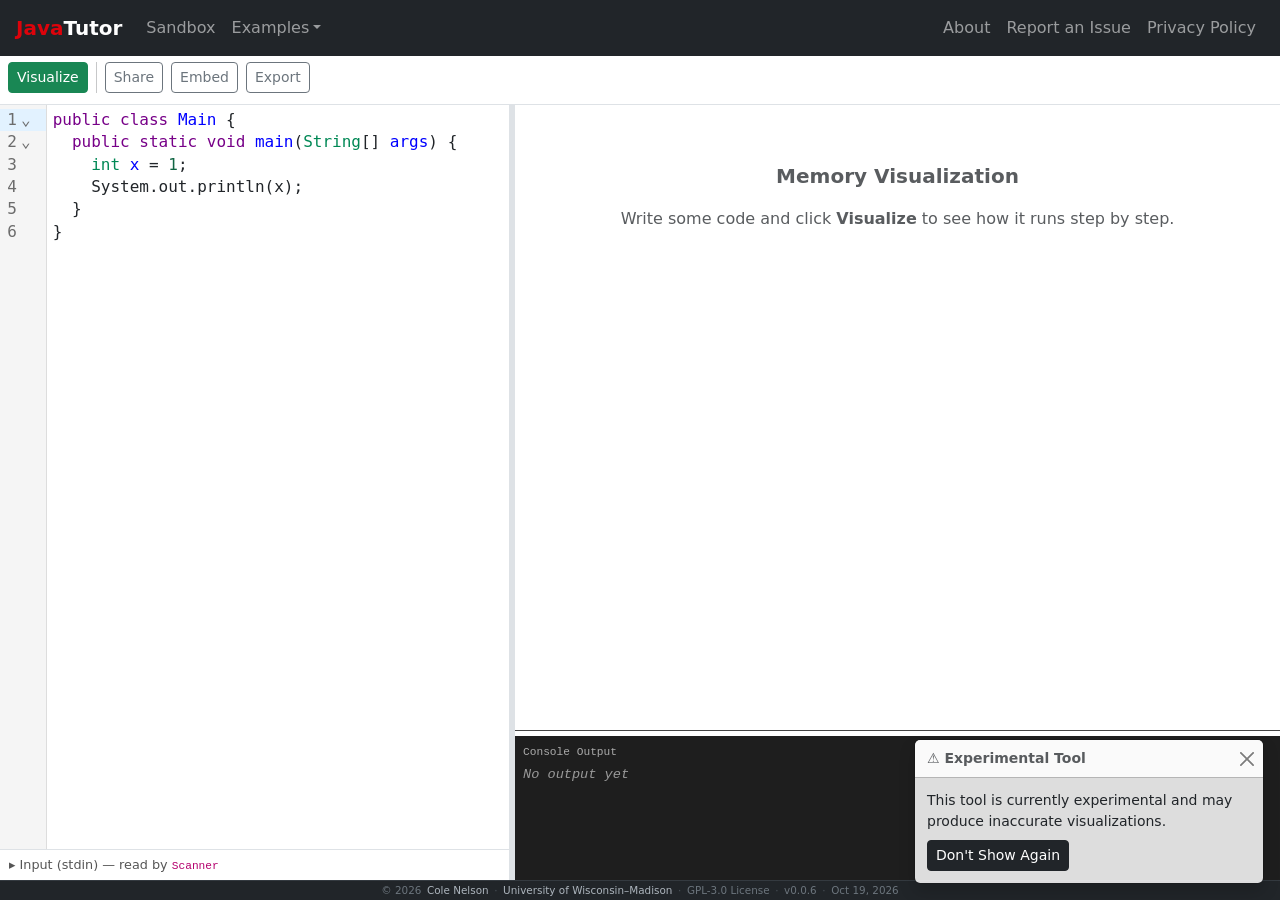
<file: index.html>
<!doctype html>
<html lang="en">
  <head>
    <meta charset="UTF-8" />
    <link rel="icon" href="data:image/svg+xml,<svg xmlns='http://www.w3.org/2000/svg' viewBox='0 0 100 100'><text y='.9em' font-size='90'>📜</text></svg>" />
    <meta name="viewport" content="width=device-width, initial-scale=1.0" />
    <title>JavaTutor — Java Memory Visualizer</title>
    <meta name="description" content="Step through Java code and visualize the call stack, variables, heap objects, and console output at every line. Free, open-source, runs entirely in your browser." />
    <link rel="canonical" href="https://javatutor.org/" />

    <!-- Open Graph -->
    <meta property="og:type" content="website" />
    <meta property="og:url" content="https://javatutor.org/" />
    <meta property="og:title" content="JavaTutor — Java Memory Visualizer" />
    <meta property="og:description" content="Step through Java code and visualize the call stack, variables, heap objects, and console output at every line. Free and open-source." />

    <!-- Twitter Card -->
    <meta name="twitter:card" content="summary" />
    <meta name="twitter:title" content="JavaTutor — Java Memory Visualizer" />
    <meta name="twitter:description" content="Step through Java code and visualize the call stack, variables, heap objects, and console output at every line." />

    <!-- Structured Data -->
    <script type="application/ld+json">
    {
      "@context": "https://schema.org",
      "@type": "WebApplication",
      "name": "JavaTutor",
      "url": "https://javatutor.org",
      "description": "Step through Java code and visualize the call stack, variables, heap objects, and console output at every line.",
      "applicationCategory": "EducationalApplication",
      "operatingSystem": "Any",
      "offers": { "@type": "Offer", "price": "0", "priceCurrency": "USD" },
      "browserRequirements": "Requires a modern web browser with JavaScript enabled"
    }
    </script>
    <script type="module" crossorigin src="./assets/index-BfRrreEY.js"></script>
    <link rel="stylesheet" crossorigin href="./assets/index-Do5zpu35.css">
  </head>
  <body>
    <div id="root"></div>
  </body>
</html>
</file>
<file: assets/index-Do5zpu35.css>
@charset "UTF-8";:root,[data-bs-theme=light]{--bs-blue:#0d6efd;--bs-indigo:#6610f2;--bs-purple:#6f42c1;--bs-pink:#d63384;--bs-red:#dc3545;--bs-orange:#fd7e14;--bs-yellow:#ffc107;--bs-green:#198754;--bs-teal:#20c997;--bs-cyan:#0dcaf0;--bs-black:#000;--bs-white:#fff;--bs-gray:#6c757d;--bs-gray-dark:#343a40;--bs-gray-100:#f8f9fa;--bs-gray-200:#e9ecef;--bs-gray-300:#dee2e6;--bs-gray-400:#ced4da;--bs-gray-500:#adb5bd;--bs-gray-600:#6c757d;--bs-gray-700:#495057;--bs-gray-800:#343a40;--bs-gray-900:#212529;--bs-primary:#0d6efd;--bs-secondary:#6c757d;--bs-success:#198754;--bs-info:#0dcaf0;--bs-warning:#ffc107;--bs-danger:#dc3545;--bs-light:#f8f9fa;--bs-dark:#212529;--bs-primary-rgb:13,110,253;--bs-secondary-rgb:108,117,125;--bs-success-rgb:25,135,84;--bs-info-rgb:13,202,240;--bs-warning-rgb:255,193,7;--bs-danger-rgb:220,53,69;--bs-light-rgb:248,249,250;--bs-dark-rgb:33,37,41;--bs-primary-text-emphasis:#052c65;--bs-secondary-text-emphasis:#2b2f32;--bs-success-text-emphasis:#0a3622;--bs-info-text-emphasis:#055160;--bs-warning-text-emphasis:#664d03;--bs-danger-text-emphasis:#58151c;--bs-light-text-emphasis:#495057;--bs-dark-text-emphasis:#495057;--bs-primary-bg-subtle:#cfe2ff;--bs-secondary-bg-subtle:#e2e3e5;--bs-success-bg-subtle:#d1e7dd;--bs-info-bg-subtle:#cff4fc;--bs-warning-bg-subtle:#fff3cd;--bs-danger-bg-subtle:#f8d7da;--bs-light-bg-subtle:#fcfcfd;--bs-dark-bg-subtle:#ced4da;--bs-primary-border-subtle:#9ec5fe;--bs-secondary-border-subtle:#c4c8cb;--bs-success-border-subtle:#a3cfbb;--bs-info-border-subtle:#9eeaf9;--bs-warning-border-subtle:#ffe69c;--bs-danger-border-subtle:#f1aeb5;--bs-light-border-subtle:#e9ecef;--bs-dark-border-subtle:#adb5bd;--bs-white-rgb:255,255,255;--bs-black-rgb:0,0,0;--bs-font-sans-serif:system-ui,-apple-system,"Segoe UI",Roboto,"Helvetica Neue","Noto Sans","Liberation Sans",Arial,sans-serif,"Apple Color Emoji","Segoe UI Emoji","Segoe UI Symbol","Noto Color Emoji";--bs-font-monospace:SFMono-Regular,Menlo,Monaco,Consolas,"Liberation Mono","Courier New",monospace;--bs-gradient:linear-gradient(180deg, rgba(255, 255, 255, .15), rgba(255, 255, 255, 0));--bs-body-font-family:var(--bs-font-sans-serif);--bs-body-font-size:1rem;--bs-body-font-weight:400;--bs-body-line-height:1.5;--bs-body-color:#212529;--bs-body-color-rgb:33,37,41;--bs-body-bg:#fff;--bs-body-bg-rgb:255,255,255;--bs-emphasis-color:#000;--bs-emphasis-color-rgb:0,0,0;--bs-secondary-color:rgba(33, 37, 41, .75);--bs-secondary-color-rgb:33,37,41;--bs-secondary-bg:#e9ecef;--bs-secondary-bg-rgb:233,236,239;--bs-tertiary-color:rgba(33, 37, 41, .5);--bs-tertiary-color-rgb:33,37,41;--bs-tertiary-bg:#f8f9fa;--bs-tertiary-bg-rgb:248,249,250;--bs-heading-color:inherit;--bs-link-color:#0d6efd;--bs-link-color-rgb:13,110,253;--bs-link-decoration:underline;--bs-link-hover-color:#0a58ca;--bs-link-hover-color-rgb:10,88,202;--bs-code-color:#d63384;--bs-highlight-color:#212529;--bs-highlight-bg:#fff3cd;--bs-border-width:1px;--bs-border-style:solid;--bs-border-color:#dee2e6;--bs-border-color-translucent:rgba(0, 0, 0, .175);--bs-border-radius:.375rem;--bs-border-radius-sm:.25rem;--bs-border-radius-lg:.5rem;--bs-border-radius-xl:1rem;--bs-border-radius-xxl:2rem;--bs-border-radius-2xl:var(--bs-border-radius-xxl);--bs-border-radius-pill:50rem;--bs-box-shadow:0 .5rem 1rem rgba(0, 0, 0, .15);--bs-box-shadow-sm:0 .125rem .25rem rgba(0, 0, 0, .075);--bs-box-shadow-lg:0 1rem 3rem rgba(0, 0, 0, .175);--bs-box-shadow-inset:inset 0 1px 2px rgba(0, 0, 0, .075);--bs-focus-ring-width:.25rem;--bs-focus-ring-opacity:.25;--bs-focus-ring-color:rgba(13, 110, 253, .25);--bs-form-valid-color:#198754;--bs-form-valid-border-color:#198754;--bs-form-invalid-color:#dc3545;--bs-form-invalid-border-color:#dc3545}[data-bs-theme=dark]{color-scheme:dark;--bs-body-color:#dee2e6;--bs-body-color-rgb:222,226,230;--bs-body-bg:#212529;--bs-body-bg-rgb:33,37,41;--bs-emphasis-color:#fff;--bs-emphasis-color-rgb:255,255,255;--bs-secondary-color:rgba(222, 226, 230, .75);--bs-secondary-color-rgb:222,226,230;--bs-secondary-bg:#343a40;--bs-secondary-bg-rgb:52,58,64;--bs-tertiary-color:rgba(222, 226, 230, .5);--bs-tertiary-color-rgb:222,226,230;--bs-tertiary-bg:#2b3035;--bs-tertiary-bg-rgb:43,48,53;--bs-primary-text-emphasis:#6ea8fe;--bs-secondary-text-emphasis:#a7acb1;--bs-success-text-emphasis:#75b798;--bs-info-text-emphasis:#6edff6;--bs-warning-text-emphasis:#ffda6a;--bs-danger-text-emphasis:#ea868f;--bs-light-text-emphasis:#f8f9fa;--bs-dark-text-emphasis:#dee2e6;--bs-primary-bg-subtle:#031633;--bs-secondary-bg-subtle:#161719;--bs-success-bg-subtle:#051b11;--bs-info-bg-subtle:#032830;--bs-warning-bg-subtle:#332701;--bs-danger-bg-subtle:#2c0b0e;--bs-light-bg-subtle:#343a40;--bs-dark-bg-subtle:#1a1d20;--bs-primary-border-subtle:#084298;--bs-secondary-border-subtle:#41464b;--bs-success-border-subtle:#0f5132;--bs-info-border-subtle:#087990;--bs-warning-border-subtle:#997404;--bs-danger-border-subtle:#842029;--bs-light-border-subtle:#495057;--bs-dark-border-subtle:#343a40;--bs-heading-color:inherit;--bs-link-color:#6ea8fe;--bs-link-hover-color:#8bb9fe;--bs-link-color-rgb:110,168,254;--bs-link-hover-color-rgb:139,185,254;--bs-code-color:#e685b5;--bs-highlight-color:#dee2e6;--bs-highlight-bg:#664d03;--bs-border-color:#495057;--bs-border-color-translucent:rgba(255, 255, 255, .15);--bs-form-valid-color:#75b798;--bs-form-valid-border-color:#75b798;--bs-form-invalid-color:#ea868f;--bs-form-invalid-border-color:#ea868f}*,:after,:before{box-sizing:border-box}@media(prefers-reduced-motion:no-preference){:root{scroll-behavior:smooth}}body{margin:0;font-family:var(--bs-body-font-family);font-size:var(--bs-body-font-size);font-weight:var(--bs-body-font-weight);line-height:var(--bs-body-line-height);color:var(--bs-body-color);text-align:var(--bs-body-text-align);background-color:var(--bs-body-bg);-webkit-text-size-adjust:100%;-webkit-tap-highlight-color:transparent}hr{margin:1rem 0;color:inherit;border:0;border-top:var(--bs-border-width) solid;opacity:.25}.h1,.h2,.h3,.h4,.h5,.h6,h1,h2,h3,h4,h5,h6{margin-top:0;margin-bottom:.5rem;font-weight:500;line-height:1.2;color:var(--bs-heading-color)}.h1,h1{font-size:calc(1.375rem + 1.5vw)}@media(min-width:1200px){.h1,h1{font-size:2.5rem}}.h2,h2{font-size:calc(1.325rem + .9vw)}@media(min-width:1200px){.h2,h2{font-size:2rem}}.h3,h3{font-size:calc(1.3rem + .6vw)}@media(min-width:1200px){.h3,h3{font-size:1.75rem}}.h4,h4{font-size:calc(1.275rem + .3vw)}@media(min-width:1200px){.h4,h4{font-size:1.5rem}}.h5,h5{font-size:1.25rem}.h6,h6{font-size:1rem}p{margin-top:0;margin-bottom:1rem}abbr[title]{-webkit-text-decoration:underline dotted;text-decoration:underline dotted;cursor:help;-webkit-text-decoration-skip-ink:none;text-decoration-skip-ink:none}address{margin-bottom:1rem;font-style:normal;line-height:inherit}ol,ul{padding-left:2rem}dl,ol,ul{margin-top:0;margin-bottom:1rem}ol ol,ol ul,ul ol,ul ul{margin-bottom:0}dt{font-weight:700}dd{margin-bottom:.5rem;margin-left:0}blockquote{margin:0 0 1rem}b,strong{font-weight:bolder}.small,small{font-size:.875em}.mark,mark{padding:.1875em;color:var(--bs-highlight-color);background-color:var(--bs-highlight-bg)}sub,sup{position:relative;font-size:.75em;line-height:0;vertical-align:baseline}sub{bottom:-.25em}sup{top:-.5em}a{color:rgba(var(--bs-link-color-rgb),var(--bs-link-opacity,1));text-decoration:underline}a:hover{--bs-link-color-rgb:var(--bs-link-hover-color-rgb)}a:not([href]):not([class]),a:not([href]):not([class]):hover{color:inherit;text-decoration:none}code,kbd,pre,samp{font-family:var(--bs-font-monospace);font-size:1em}pre{display:block;margin-top:0;margin-bottom:1rem;overflow:auto;font-size:.875em}pre code{font-size:inherit;color:inherit;word-break:normal}code{font-size:.875em;color:var(--bs-code-color);word-wrap:break-word}a>code{color:inherit}kbd{padding:.1875rem .375rem;font-size:.875em;color:var(--bs-body-bg);background-color:var(--bs-body-color);border-radius:.25rem}kbd kbd{padding:0;font-size:1em}figure{margin:0 0 1rem}img,svg{vertical-align:middle}table{caption-side:bottom;border-collapse:collapse}caption{padding-top:.5rem;padding-bottom:.5rem;color:var(--bs-secondary-color);text-align:left}th{text-align:inherit;text-align:-webkit-match-parent}tbody,td,tfoot,th,thead,tr{border-color:inherit;border-style:solid;border-width:0}label{display:inline-block}button{border-radius:0}button:focus:not(:focus-visible){outline:0}button,input,optgroup,select,textarea{margin:0;font-family:inherit;font-size:inherit;line-height:inherit}button,select{text-transform:none}[role=button]{cursor:pointer}select{word-wrap:normal}select:disabled{opacity:1}[list]:not([type=date]):not([type=datetime-local]):not([type=month]):not([type=week]):not([type=time])::-webkit-calendar-picker-indicator{display:none!important}[type=button],[type=reset],[type=submit],button{-webkit-appearance:button}[type=button]:not(:disabled),[type=reset]:not(:disabled),[type=submit]:not(:disabled),button:not(:disabled){cursor:pointer}::-moz-focus-inner{padding:0;border-style:none}textarea{resize:vertical}fieldset{min-width:0;padding:0;margin:0;border:0}legend{float:left;width:100%;padding:0;margin-bottom:.5rem;line-height:inherit;font-size:calc(1.275rem + .3vw)}@media(min-width:1200px){legend{font-size:1.5rem}}legend+*{clear:left}::-webkit-datetime-edit-day-field,::-webkit-datetime-edit-fields-wrapper,::-webkit-datetime-edit-hour-field,::-webkit-datetime-edit-minute,::-webkit-datetime-edit-month-field,::-webkit-datetime-edit-text,::-webkit-datetime-edit-year-field{padding:0}::-webkit-inner-spin-button{height:auto}[type=search]{-webkit-appearance:textfield;outline-offset:-2px}[type=search]::-webkit-search-cancel-button{cursor:pointer;filter:grayscale(1)}::-webkit-search-decoration{-webkit-appearance:none}::-webkit-color-swatch-wrapper{padding:0}::-webkit-file-upload-button{font:inherit;-webkit-appearance:button}::file-selector-button{font:inherit;-webkit-appearance:button}output{display:inline-block}iframe{border:0}summary{display:list-item;cursor:pointer}progress{vertical-align:baseline}[hidden]{display:none!important}.lead{font-size:1.25rem;font-weight:300}.display-1{font-weight:300;line-height:1.2;font-size:calc(1.625rem + 4.5vw)}@media(min-width:1200px){.display-1{font-size:5rem}}.display-2{font-weight:300;line-height:1.2;font-size:calc(1.575rem + 3.9vw)}@media(min-width:1200px){.display-2{font-size:4.5rem}}.display-3{font-weight:300;line-height:1.2;font-size:calc(1.525rem + 3.3vw)}@media(min-width:1200px){.display-3{font-size:4rem}}.display-4{font-weight:300;line-height:1.2;font-size:calc(1.475rem + 2.7vw)}@media(min-width:1200px){.display-4{font-size:3.5rem}}.display-5{font-weight:300;line-height:1.2;font-size:calc(1.425rem + 2.1vw)}@media(min-width:1200px){.display-5{font-size:3rem}}.display-6{font-weight:300;line-height:1.2;font-size:calc(1.375rem + 1.5vw)}@media(min-width:1200px){.display-6{font-size:2.5rem}}.list-unstyled,.list-inline{padding-left:0;list-style:none}.list-inline-item{display:inline-block}.list-inline-item:not(:last-child){margin-right:.5rem}.initialism{font-size:.875em;text-transform:uppercase}.blockquote{margin-bottom:1rem;font-size:1.25rem}.blockquote>:last-child{margin-bottom:0}.blockquote-footer{margin-top:-1rem;margin-bottom:1rem;font-size:.875em;color:#6c757d}.blockquote-footer:before{content:"— "}.img-fluid{max-width:100%;height:auto}.img-thumbnail{padding:.25rem;background-color:var(--bs-body-bg);border:var(--bs-border-width) solid var(--bs-border-color);border-radius:var(--bs-border-radius);max-width:100%;height:auto}.figure{display:inline-block}.figure-img{margin-bottom:.5rem;line-height:1}.figure-caption{font-size:.875em;color:var(--bs-secondary-color)}.container,.container-fluid,.container-lg,.container-md,.container-sm,.container-xl,.container-xxl{--bs-gutter-x:1.5rem;--bs-gutter-y:0;width:100%;padding-right:calc(var(--bs-gutter-x) * .5);padding-left:calc(var(--bs-gutter-x) * .5);margin-right:auto;margin-left:auto}@media(min-width:576px){.container,.container-sm{max-width:540px}}@media(min-width:768px){.container,.container-md,.container-sm{max-width:720px}}@media(min-width:992px){.container,.container-lg,.container-md,.container-sm{max-width:960px}}@media(min-width:1200px){.container,.container-lg,.container-md,.container-sm,.container-xl{max-width:1140px}}@media(min-width:1400px){.container,.container-lg,.container-md,.container-sm,.container-xl,.container-xxl{max-width:1320px}}:root{--bs-breakpoint-xs:0;--bs-breakpoint-sm:576px;--bs-breakpoint-md:768px;--bs-breakpoint-lg:992px;--bs-breakpoint-xl:1200px;--bs-breakpoint-xxl:1400px}.row{--bs-gutter-x:1.5rem;--bs-gutter-y:0;display:flex;flex-wrap:wrap;margin-top:calc(-1 * var(--bs-gutter-y));margin-right:calc(-.5 * var(--bs-gutter-x));margin-left:calc(-.5 * var(--bs-gutter-x))}.row>*{flex-shrink:0;width:100%;max-width:100%;padding-right:calc(var(--bs-gutter-x) * .5);padding-left:calc(var(--bs-gutter-x) * .5);margin-top:var(--bs-gutter-y)}.col{flex:1 0 0}.row-cols-auto>*{flex:0 0 auto;width:auto}.row-cols-1>*{flex:0 0 auto;width:100%}.row-cols-2>*{flex:0 0 auto;width:50%}.row-cols-3>*{flex:0 0 auto;width:33.33333333%}.row-cols-4>*{flex:0 0 auto;width:25%}.row-cols-5>*{flex:0 0 auto;width:20%}.row-cols-6>*{flex:0 0 auto;width:16.66666667%}.col-auto{flex:0 0 auto;width:auto}.col-1{flex:0 0 auto;width:8.33333333%}.col-2{flex:0 0 auto;width:16.66666667%}.col-3{flex:0 0 auto;width:25%}.col-4{flex:0 0 auto;width:33.33333333%}.col-5{flex:0 0 auto;width:41.66666667%}.col-6{flex:0 0 auto;width:50%}.col-7{flex:0 0 auto;width:58.33333333%}.col-8{flex:0 0 auto;width:66.66666667%}.col-9{flex:0 0 auto;width:75%}.col-10{flex:0 0 auto;width:83.33333333%}.col-11{flex:0 0 auto;width:91.66666667%}.col-12{flex:0 0 auto;width:100%}.offset-1{margin-left:8.33333333%}.offset-2{margin-left:16.66666667%}.offset-3{margin-left:25%}.offset-4{margin-left:33.33333333%}.offset-5{margin-left:41.66666667%}.offset-6{margin-left:50%}.offset-7{margin-left:58.33333333%}.offset-8{margin-left:66.66666667%}.offset-9{margin-left:75%}.offset-10{margin-left:83.33333333%}.offset-11{margin-left:91.66666667%}.g-0,.gx-0{--bs-gutter-x:0}.g-0,.gy-0{--bs-gutter-y:0}.g-1,.gx-1{--bs-gutter-x:.25rem}.g-1,.gy-1{--bs-gutter-y:.25rem}.g-2,.gx-2{--bs-gutter-x:.5rem}.g-2,.gy-2{--bs-gutter-y:.5rem}.g-3,.gx-3{--bs-gutter-x:1rem}.g-3,.gy-3{--bs-gutter-y:1rem}.g-4,.gx-4{--bs-gutter-x:1.5rem}.g-4,.gy-4{--bs-gutter-y:1.5rem}.g-5,.gx-5{--bs-gutter-x:3rem}.g-5,.gy-5{--bs-gutter-y:3rem}@media(min-width:576px){.col-sm{flex:1 0 0}.row-cols-sm-auto>*{flex:0 0 auto;width:auto}.row-cols-sm-1>*{flex:0 0 auto;width:100%}.row-cols-sm-2>*{flex:0 0 auto;width:50%}.row-cols-sm-3>*{flex:0 0 auto;width:33.33333333%}.row-cols-sm-4>*{flex:0 0 auto;width:25%}.row-cols-sm-5>*{flex:0 0 auto;width:20%}.row-cols-sm-6>*{flex:0 0 auto;width:16.66666667%}.col-sm-auto{flex:0 0 auto;width:auto}.col-sm-1{flex:0 0 auto;width:8.33333333%}.col-sm-2{flex:0 0 auto;width:16.66666667%}.col-sm-3{flex:0 0 auto;width:25%}.col-sm-4{flex:0 0 auto;width:33.33333333%}.col-sm-5{flex:0 0 auto;width:41.66666667%}.col-sm-6{flex:0 0 auto;width:50%}.col-sm-7{flex:0 0 auto;width:58.33333333%}.col-sm-8{flex:0 0 auto;width:66.66666667%}.col-sm-9{flex:0 0 auto;width:75%}.col-sm-10{flex:0 0 auto;width:83.33333333%}.col-sm-11{flex:0 0 auto;width:91.66666667%}.col-sm-12{flex:0 0 auto;width:100%}.offset-sm-0{margin-left:0}.offset-sm-1{margin-left:8.33333333%}.offset-sm-2{margin-left:16.66666667%}.offset-sm-3{margin-left:25%}.offset-sm-4{margin-left:33.33333333%}.offset-sm-5{margin-left:41.66666667%}.offset-sm-6{margin-left:50%}.offset-sm-7{margin-left:58.33333333%}.offset-sm-8{margin-left:66.66666667%}.offset-sm-9{margin-left:75%}.offset-sm-10{margin-left:83.33333333%}.offset-sm-11{margin-left:91.66666667%}.g-sm-0,.gx-sm-0{--bs-gutter-x:0}.g-sm-0,.gy-sm-0{--bs-gutter-y:0}.g-sm-1,.gx-sm-1{--bs-gutter-x:.25rem}.g-sm-1,.gy-sm-1{--bs-gutter-y:.25rem}.g-sm-2,.gx-sm-2{--bs-gutter-x:.5rem}.g-sm-2,.gy-sm-2{--bs-gutter-y:.5rem}.g-sm-3,.gx-sm-3{--bs-gutter-x:1rem}.g-sm-3,.gy-sm-3{--bs-gutter-y:1rem}.g-sm-4,.gx-sm-4{--bs-gutter-x:1.5rem}.g-sm-4,.gy-sm-4{--bs-gutter-y:1.5rem}.g-sm-5,.gx-sm-5{--bs-gutter-x:3rem}.g-sm-5,.gy-sm-5{--bs-gutter-y:3rem}}@media(min-width:768px){.col-md{flex:1 0 0}.row-cols-md-auto>*{flex:0 0 auto;width:auto}.row-cols-md-1>*{flex:0 0 auto;width:100%}.row-cols-md-2>*{flex:0 0 auto;width:50%}.row-cols-md-3>*{flex:0 0 auto;width:33.33333333%}.row-cols-md-4>*{flex:0 0 auto;width:25%}.row-cols-md-5>*{flex:0 0 auto;width:20%}.row-cols-md-6>*{flex:0 0 auto;width:16.66666667%}.col-md-auto{flex:0 0 auto;width:auto}.col-md-1{flex:0 0 auto;width:8.33333333%}.col-md-2{flex:0 0 auto;width:16.66666667%}.col-md-3{flex:0 0 auto;width:25%}.col-md-4{flex:0 0 auto;width:33.33333333%}.col-md-5{flex:0 0 auto;width:41.66666667%}.col-md-6{flex:0 0 auto;width:50%}.col-md-7{flex:0 0 auto;width:58.33333333%}.col-md-8{flex:0 0 auto;width:66.66666667%}.col-md-9{flex:0 0 auto;width:75%}.col-md-10{flex:0 0 auto;width:83.33333333%}.col-md-11{flex:0 0 auto;width:91.66666667%}.col-md-12{flex:0 0 auto;width:100%}.offset-md-0{margin-left:0}.offset-md-1{margin-left:8.33333333%}.offset-md-2{margin-left:16.66666667%}.offset-md-3{margin-left:25%}.offset-md-4{margin-left:33.33333333%}.offset-md-5{margin-left:41.66666667%}.offset-md-6{margin-left:50%}.offset-md-7{margin-left:58.33333333%}.offset-md-8{margin-left:66.66666667%}.offset-md-9{margin-left:75%}.offset-md-10{margin-left:83.33333333%}.offset-md-11{margin-left:91.66666667%}.g-md-0,.gx-md-0{--bs-gutter-x:0}.g-md-0,.gy-md-0{--bs-gutter-y:0}.g-md-1,.gx-md-1{--bs-gutter-x:.25rem}.g-md-1,.gy-md-1{--bs-gutter-y:.25rem}.g-md-2,.gx-md-2{--bs-gutter-x:.5rem}.g-md-2,.gy-md-2{--bs-gutter-y:.5rem}.g-md-3,.gx-md-3{--bs-gutter-x:1rem}.g-md-3,.gy-md-3{--bs-gutter-y:1rem}.g-md-4,.gx-md-4{--bs-gutter-x:1.5rem}.g-md-4,.gy-md-4{--bs-gutter-y:1.5rem}.g-md-5,.gx-md-5{--bs-gutter-x:3rem}.g-md-5,.gy-md-5{--bs-gutter-y:3rem}}@media(min-width:992px){.col-lg{flex:1 0 0}.row-cols-lg-auto>*{flex:0 0 auto;width:auto}.row-cols-lg-1>*{flex:0 0 auto;width:100%}.row-cols-lg-2>*{flex:0 0 auto;width:50%}.row-cols-lg-3>*{flex:0 0 auto;width:33.33333333%}.row-cols-lg-4>*{flex:0 0 auto;width:25%}.row-cols-lg-5>*{flex:0 0 auto;width:20%}.row-cols-lg-6>*{flex:0 0 auto;width:16.66666667%}.col-lg-auto{flex:0 0 auto;width:auto}.col-lg-1{flex:0 0 auto;width:8.33333333%}.col-lg-2{flex:0 0 auto;width:16.66666667%}.col-lg-3{flex:0 0 auto;width:25%}.col-lg-4{flex:0 0 auto;width:33.33333333%}.col-lg-5{flex:0 0 auto;width:41.66666667%}.col-lg-6{flex:0 0 auto;width:50%}.col-lg-7{flex:0 0 auto;width:58.33333333%}.col-lg-8{flex:0 0 auto;width:66.66666667%}.col-lg-9{flex:0 0 auto;width:75%}.col-lg-10{flex:0 0 auto;width:83.33333333%}.col-lg-11{flex:0 0 auto;width:91.66666667%}.col-lg-12{flex:0 0 auto;width:100%}.offset-lg-0{margin-left:0}.offset-lg-1{margin-left:8.33333333%}.offset-lg-2{margin-left:16.66666667%}.offset-lg-3{margin-left:25%}.offset-lg-4{margin-left:33.33333333%}.offset-lg-5{margin-left:41.66666667%}.offset-lg-6{margin-left:50%}.offset-lg-7{margin-left:58.33333333%}.offset-lg-8{margin-left:66.66666667%}.offset-lg-9{margin-left:75%}.offset-lg-10{margin-left:83.33333333%}.offset-lg-11{margin-left:91.66666667%}.g-lg-0,.gx-lg-0{--bs-gutter-x:0}.g-lg-0,.gy-lg-0{--bs-gutter-y:0}.g-lg-1,.gx-lg-1{--bs-gutter-x:.25rem}.g-lg-1,.gy-lg-1{--bs-gutter-y:.25rem}.g-lg-2,.gx-lg-2{--bs-gutter-x:.5rem}.g-lg-2,.gy-lg-2{--bs-gutter-y:.5rem}.g-lg-3,.gx-lg-3{--bs-gutter-x:1rem}.g-lg-3,.gy-lg-3{--bs-gutter-y:1rem}.g-lg-4,.gx-lg-4{--bs-gutter-x:1.5rem}.g-lg-4,.gy-lg-4{--bs-gutter-y:1.5rem}.g-lg-5,.gx-lg-5{--bs-gutter-x:3rem}.g-lg-5,.gy-lg-5{--bs-gutter-y:3rem}}@media(min-width:1200px){.col-xl{flex:1 0 0}.row-cols-xl-auto>*{flex:0 0 auto;width:auto}.row-cols-xl-1>*{flex:0 0 auto;width:100%}.row-cols-xl-2>*{flex:0 0 auto;width:50%}.row-cols-xl-3>*{flex:0 0 auto;width:33.33333333%}.row-cols-xl-4>*{flex:0 0 auto;width:25%}.row-cols-xl-5>*{flex:0 0 auto;width:20%}.row-cols-xl-6>*{flex:0 0 auto;width:16.66666667%}.col-xl-auto{flex:0 0 auto;width:auto}.col-xl-1{flex:0 0 auto;width:8.33333333%}.col-xl-2{flex:0 0 auto;width:16.66666667%}.col-xl-3{flex:0 0 auto;width:25%}.col-xl-4{flex:0 0 auto;width:33.33333333%}.col-xl-5{flex:0 0 auto;width:41.66666667%}.col-xl-6{flex:0 0 auto;width:50%}.col-xl-7{flex:0 0 auto;width:58.33333333%}.col-xl-8{flex:0 0 auto;width:66.66666667%}.col-xl-9{flex:0 0 auto;width:75%}.col-xl-10{flex:0 0 auto;width:83.33333333%}.col-xl-11{flex:0 0 auto;width:91.66666667%}.col-xl-12{flex:0 0 auto;width:100%}.offset-xl-0{margin-left:0}.offset-xl-1{margin-left:8.33333333%}.offset-xl-2{margin-left:16.66666667%}.offset-xl-3{margin-left:25%}.offset-xl-4{margin-left:33.33333333%}.offset-xl-5{margin-left:41.66666667%}.offset-xl-6{margin-left:50%}.offset-xl-7{margin-left:58.33333333%}.offset-xl-8{margin-left:66.66666667%}.offset-xl-9{margin-left:75%}.offset-xl-10{margin-left:83.33333333%}.offset-xl-11{margin-left:91.66666667%}.g-xl-0,.gx-xl-0{--bs-gutter-x:0}.g-xl-0,.gy-xl-0{--bs-gutter-y:0}.g-xl-1,.gx-xl-1{--bs-gutter-x:.25rem}.g-xl-1,.gy-xl-1{--bs-gutter-y:.25rem}.g-xl-2,.gx-xl-2{--bs-gutter-x:.5rem}.g-xl-2,.gy-xl-2{--bs-gutter-y:.5rem}.g-xl-3,.gx-xl-3{--bs-gutter-x:1rem}.g-xl-3,.gy-xl-3{--bs-gutter-y:1rem}.g-xl-4,.gx-xl-4{--bs-gutter-x:1.5rem}.g-xl-4,.gy-xl-4{--bs-gutter-y:1.5rem}.g-xl-5,.gx-xl-5{--bs-gutter-x:3rem}.g-xl-5,.gy-xl-5{--bs-gutter-y:3rem}}@media(min-width:1400px){.col-xxl{flex:1 0 0}.row-cols-xxl-auto>*{flex:0 0 auto;width:auto}.row-cols-xxl-1>*{flex:0 0 auto;width:100%}.row-cols-xxl-2>*{flex:0 0 auto;width:50%}.row-cols-xxl-3>*{flex:0 0 auto;width:33.33333333%}.row-cols-xxl-4>*{flex:0 0 auto;width:25%}.row-cols-xxl-5>*{flex:0 0 auto;width:20%}.row-cols-xxl-6>*{flex:0 0 auto;width:16.66666667%}.col-xxl-auto{flex:0 0 auto;width:auto}.col-xxl-1{flex:0 0 auto;width:8.33333333%}.col-xxl-2{flex:0 0 auto;width:16.66666667%}.col-xxl-3{flex:0 0 auto;width:25%}.col-xxl-4{flex:0 0 auto;width:33.33333333%}.col-xxl-5{flex:0 0 auto;width:41.66666667%}.col-xxl-6{flex:0 0 auto;width:50%}.col-xxl-7{flex:0 0 auto;width:58.33333333%}.col-xxl-8{flex:0 0 auto;width:66.66666667%}.col-xxl-9{flex:0 0 auto;width:75%}.col-xxl-10{flex:0 0 auto;width:83.33333333%}.col-xxl-11{flex:0 0 auto;width:91.66666667%}.col-xxl-12{flex:0 0 auto;width:100%}.offset-xxl-0{margin-left:0}.offset-xxl-1{margin-left:8.33333333%}.offset-xxl-2{margin-left:16.66666667%}.offset-xxl-3{margin-left:25%}.offset-xxl-4{margin-left:33.33333333%}.offset-xxl-5{margin-left:41.66666667%}.offset-xxl-6{margin-left:50%}.offset-xxl-7{margin-left:58.33333333%}.offset-xxl-8{margin-left:66.66666667%}.offset-xxl-9{margin-left:75%}.offset-xxl-10{margin-left:83.33333333%}.offset-xxl-11{margin-left:91.66666667%}.g-xxl-0,.gx-xxl-0{--bs-gutter-x:0}.g-xxl-0,.gy-xxl-0{--bs-gutter-y:0}.g-xxl-1,.gx-xxl-1{--bs-gutter-x:.25rem}.g-xxl-1,.gy-xxl-1{--bs-gutter-y:.25rem}.g-xxl-2,.gx-xxl-2{--bs-gutter-x:.5rem}.g-xxl-2,.gy-xxl-2{--bs-gutter-y:.5rem}.g-xxl-3,.gx-xxl-3{--bs-gutter-x:1rem}.g-xxl-3,.gy-xxl-3{--bs-gutter-y:1rem}.g-xxl-4,.gx-xxl-4{--bs-gutter-x:1.5rem}.g-xxl-4,.gy-xxl-4{--bs-gutter-y:1.5rem}.g-xxl-5,.gx-xxl-5{--bs-gutter-x:3rem}.g-xxl-5,.gy-xxl-5{--bs-gutter-y:3rem}}.table{--bs-table-color-type:initial;--bs-table-bg-type:initial;--bs-table-color-state:initial;--bs-table-bg-state:initial;--bs-table-color:var(--bs-emphasis-color);--bs-table-bg:var(--bs-body-bg);--bs-table-border-color:var(--bs-border-color);--bs-table-accent-bg:transparent;--bs-table-striped-color:var(--bs-emphasis-color);--bs-table-striped-bg:rgba(var(--bs-emphasis-color-rgb), .05);--bs-table-active-color:var(--bs-emphasis-color);--bs-table-active-bg:rgba(var(--bs-emphasis-color-rgb), .1);--bs-table-hover-color:var(--bs-emphasis-color);--bs-table-hover-bg:rgba(var(--bs-emphasis-color-rgb), .075);width:100%;margin-bottom:1rem;vertical-align:top;border-color:var(--bs-table-border-color)}.table>:not(caption)>*>*{padding:.5rem;color:var(--bs-table-color-state,var(--bs-table-color-type,var(--bs-table-color)));background-color:var(--bs-table-bg);border-bottom-width:var(--bs-border-width);box-shadow:inset 0 0 0 9999px var(--bs-table-bg-state,var(--bs-table-bg-type,var(--bs-table-accent-bg)))}.table>tbody{vertical-align:inherit}.table>thead{vertical-align:bottom}.table-group-divider{border-top:calc(var(--bs-border-width) * 2) solid currentcolor}.caption-top{caption-side:top}.table-sm>:not(caption)>*>*{padding:.25rem}.table-bordered>:not(caption)>*{border-width:var(--bs-border-width) 0}.table-bordered>:not(caption)>*>*{border-width:0 var(--bs-border-width)}.table-borderless>:not(caption)>*>*{border-bottom-width:0}.table-borderless>:not(:first-child){border-top-width:0}.table-striped>tbody>tr:nth-of-type(odd)>*{--bs-table-color-type:var(--bs-table-striped-color);--bs-table-bg-type:var(--bs-table-striped-bg)}.table-striped-columns>:not(caption)>tr>:nth-child(2n){--bs-table-color-type:var(--bs-table-striped-color);--bs-table-bg-type:var(--bs-table-striped-bg)}.table-active{--bs-table-color-state:var(--bs-table-active-color);--bs-table-bg-state:var(--bs-table-active-bg)}.table-hover>tbody>tr:hover>*{--bs-table-color-state:var(--bs-table-hover-color);--bs-table-bg-state:var(--bs-table-hover-bg)}.table-primary{--bs-table-color:#000;--bs-table-bg:#cfe2ff;--bs-table-border-color:#a6b5cc;--bs-table-striped-bg:#c5d7f2;--bs-table-striped-color:#000;--bs-table-active-bg:#bacbe6;--bs-table-active-color:#000;--bs-table-hover-bg:#bfd1ec;--bs-table-hover-color:#000;color:var(--bs-table-color);border-color:var(--bs-table-border-color)}.table-secondary{--bs-table-color:#000;--bs-table-bg:#e2e3e5;--bs-table-border-color:#b5b6b7;--bs-table-striped-bg:#d7d8da;--bs-table-striped-color:#000;--bs-table-active-bg:#cbccce;--bs-table-active-color:#000;--bs-table-hover-bg:#d1d2d4;--bs-table-hover-color:#000;color:var(--bs-table-color);border-color:var(--bs-table-border-color)}.table-success{--bs-table-color:#000;--bs-table-bg:#d1e7dd;--bs-table-border-color:#a7b9b1;--bs-table-striped-bg:#c7dbd2;--bs-table-striped-color:#000;--bs-table-active-bg:#bcd0c7;--bs-table-active-color:#000;--bs-table-hover-bg:#c1d6cc;--bs-table-hover-color:#000;color:var(--bs-table-color);border-color:var(--bs-table-border-color)}.table-info{--bs-table-color:#000;--bs-table-bg:#cff4fc;--bs-table-border-color:#a6c3ca;--bs-table-striped-bg:#c5e8ef;--bs-table-striped-color:#000;--bs-table-active-bg:#badce3;--bs-table-active-color:#000;--bs-table-hover-bg:#bfe2e9;--bs-table-hover-color:#000;color:var(--bs-table-color);border-color:var(--bs-table-border-color)}.table-warning{--bs-table-color:#000;--bs-table-bg:#fff3cd;--bs-table-border-color:#ccc2a4;--bs-table-striped-bg:#f2e7c3;--bs-table-striped-color:#000;--bs-table-active-bg:#e6dbb9;--bs-table-active-color:#000;--bs-table-hover-bg:#ece1be;--bs-table-hover-color:#000;color:var(--bs-table-color);border-color:var(--bs-table-border-color)}.table-danger{--bs-table-color:#000;--bs-table-bg:#f8d7da;--bs-table-border-color:#c6acae;--bs-table-striped-bg:#eccccf;--bs-table-striped-color:#000;--bs-table-active-bg:#dfc2c4;--bs-table-active-color:#000;--bs-table-hover-bg:#e5c7ca;--bs-table-hover-color:#000;color:var(--bs-table-color);border-color:var(--bs-table-border-color)}.table-light{--bs-table-color:#000;--bs-table-bg:#f8f9fa;--bs-table-border-color:#c6c7c8;--bs-table-striped-bg:#ecedee;--bs-table-striped-color:#000;--bs-table-active-bg:#dfe0e1;--bs-table-active-color:#000;--bs-table-hover-bg:#e5e6e7;--bs-table-hover-color:#000;color:var(--bs-table-color);border-color:var(--bs-table-border-color)}.table-dark{--bs-table-color:#fff;--bs-table-bg:#212529;--bs-table-border-color:#4d5154;--bs-table-striped-bg:#2c3034;--bs-table-striped-color:#fff;--bs-table-active-bg:#373b3e;--bs-table-active-color:#fff;--bs-table-hover-bg:#323539;--bs-table-hover-color:#fff;color:var(--bs-table-color);border-color:var(--bs-table-border-color)}.table-responsive{overflow-x:auto;-webkit-overflow-scrolling:touch}@media(max-width:575.98px){.table-responsive-sm{overflow-x:auto;-webkit-overflow-scrolling:touch}}@media(max-width:767.98px){.table-responsive-md{overflow-x:auto;-webkit-overflow-scrolling:touch}}@media(max-width:991.98px){.table-responsive-lg{overflow-x:auto;-webkit-overflow-scrolling:touch}}@media(max-width:1199.98px){.table-responsive-xl{overflow-x:auto;-webkit-overflow-scrolling:touch}}@media(max-width:1399.98px){.table-responsive-xxl{overflow-x:auto;-webkit-overflow-scrolling:touch}}.form-label{margin-bottom:.5rem}.col-form-label{padding-top:calc(.375rem + var(--bs-border-width));padding-bottom:calc(.375rem + var(--bs-border-width));margin-bottom:0;font-size:inherit;line-height:1.5}.col-form-label-lg{padding-top:calc(.5rem + var(--bs-border-width));padding-bottom:calc(.5rem + var(--bs-border-width));font-size:1.25rem}.col-form-label-sm{padding-top:calc(.25rem + var(--bs-border-width));padding-bottom:calc(.25rem + var(--bs-border-width));font-size:.875rem}.form-text{margin-top:.25rem;font-size:.875em;color:var(--bs-secondary-color)}.form-control{display:block;width:100%;padding:.375rem .75rem;font-size:1rem;font-weight:400;line-height:1.5;color:var(--bs-body-color);-webkit-appearance:none;-moz-appearance:none;appearance:none;background-color:var(--bs-body-bg);background-clip:padding-box;border:var(--bs-border-width) solid var(--bs-border-color);border-radius:var(--bs-border-radius);transition:border-color .15s ease-in-out,box-shadow .15s ease-in-out}@media(prefers-reduced-motion:reduce){.form-control{transition:none}}.form-control[type=file]{overflow:hidden}.form-control[type=file]:not(:disabled):not([readonly]){cursor:pointer}.form-control:focus{color:var(--bs-body-color);background-color:var(--bs-body-bg);border-color:#86b7fe;outline:0;box-shadow:0 0 0 .25rem #0d6efd40}.form-control::-webkit-date-and-time-value{min-width:85px;height:1.5em;margin:0}.form-control::-webkit-datetime-edit{display:block;padding:0}.form-control::placeholder{color:var(--bs-secondary-color);opacity:1}.form-control:disabled{background-color:var(--bs-secondary-bg);opacity:1}.form-control::-webkit-file-upload-button{padding:.375rem .75rem;margin:-.375rem -.75rem;-webkit-margin-end:.75rem;margin-inline-end:.75rem;color:var(--bs-body-color);background-color:var(--bs-tertiary-bg);pointer-events:none;border-color:inherit;border-style:solid;border-width:0;border-inline-end-width:var(--bs-border-width);border-radius:0;-webkit-transition:color .15s ease-in-out,background-color .15s ease-in-out,border-color .15s ease-in-out,box-shadow .15s ease-in-out;transition:color .15s ease-in-out,background-color .15s ease-in-out,border-color .15s ease-in-out,box-shadow .15s ease-in-out}.form-control::file-selector-button{padding:.375rem .75rem;margin:-.375rem -.75rem;-webkit-margin-end:.75rem;margin-inline-end:.75rem;color:var(--bs-body-color);background-color:var(--bs-tertiary-bg);pointer-events:none;border-color:inherit;border-style:solid;border-width:0;border-inline-end-width:var(--bs-border-width);border-radius:0;transition:color .15s ease-in-out,background-color .15s ease-in-out,border-color .15s ease-in-out,box-shadow .15s ease-in-out}@media(prefers-reduced-motion:reduce){.form-control::-webkit-file-upload-button{-webkit-transition:none;transition:none}.form-control::file-selector-button{transition:none}}.form-control:hover:not(:disabled):not([readonly])::-webkit-file-upload-button{background-color:var(--bs-secondary-bg)}.form-control:hover:not(:disabled):not([readonly])::file-selector-button{background-color:var(--bs-secondary-bg)}.form-control-plaintext{display:block;width:100%;padding:.375rem 0;margin-bottom:0;line-height:1.5;color:var(--bs-body-color);background-color:transparent;border:solid transparent;border-width:var(--bs-border-width) 0}.form-control-plaintext:focus{outline:0}.form-control-plaintext.form-control-lg,.form-control-plaintext.form-control-sm{padding-right:0;padding-left:0}.form-control-sm{min-height:calc(1.5em + .5rem + calc(var(--bs-border-width) * 2));padding:.25rem .5rem;font-size:.875rem;border-radius:var(--bs-border-radius-sm)}.form-control-sm::-webkit-file-upload-button{padding:.25rem .5rem;margin:-.25rem -.5rem;-webkit-margin-end:.5rem;margin-inline-end:.5rem}.form-control-sm::file-selector-button{padding:.25rem .5rem;margin:-.25rem -.5rem;-webkit-margin-end:.5rem;margin-inline-end:.5rem}.form-control-lg{min-height:calc(1.5em + 1rem + calc(var(--bs-border-width) * 2));padding:.5rem 1rem;font-size:1.25rem;border-radius:var(--bs-border-radius-lg)}.form-control-lg::-webkit-file-upload-button{padding:.5rem 1rem;margin:-.5rem -1rem;-webkit-margin-end:1rem;margin-inline-end:1rem}.form-control-lg::file-selector-button{padding:.5rem 1rem;margin:-.5rem -1rem;-webkit-margin-end:1rem;margin-inline-end:1rem}textarea.form-control{min-height:calc(1.5em + .75rem + calc(var(--bs-border-width) * 2))}textarea.form-control-sm{min-height:calc(1.5em + .5rem + calc(var(--bs-border-width) * 2))}textarea.form-control-lg{min-height:calc(1.5em + 1rem + calc(var(--bs-border-width) * 2))}.form-control-color{width:3rem;height:calc(1.5em + .75rem + calc(var(--bs-border-width) * 2));padding:.375rem}.form-control-color:not(:disabled):not([readonly]){cursor:pointer}.form-control-color::-moz-color-swatch{border:0!important;border-radius:var(--bs-border-radius)}.form-control-color::-webkit-color-swatch{border:0!important;border-radius:var(--bs-border-radius)}.form-control-color.form-control-sm{height:calc(1.5em + .5rem + calc(var(--bs-border-width) * 2))}.form-control-color.form-control-lg{height:calc(1.5em + 1rem + calc(var(--bs-border-width) * 2))}.form-select{--bs-form-select-bg-img:url("data:image/svg+xml,%3csvg xmlns='http://www.w3.org/2000/svg' viewBox='0 0 16 16'%3e%3cpath fill='none' stroke='%23343a40' stroke-linecap='round' stroke-linejoin='round' stroke-width='2' d='m2 5 6 6 6-6'/%3e%3c/svg%3e");display:block;width:100%;padding:.375rem 2.25rem .375rem .75rem;font-size:1rem;font-weight:400;line-height:1.5;color:var(--bs-body-color);-webkit-appearance:none;-moz-appearance:none;appearance:none;background-color:var(--bs-body-bg);background-image:var(--bs-form-select-bg-img),var(--bs-form-select-bg-icon,none);background-repeat:no-repeat;background-position:right .75rem center;background-size:16px 12px;border:var(--bs-border-width) solid var(--bs-border-color);border-radius:var(--bs-border-radius);transition:border-color .15s ease-in-out,box-shadow .15s ease-in-out}@media(prefers-reduced-motion:reduce){.form-select{transition:none}}.form-select:focus{border-color:#86b7fe;outline:0;box-shadow:0 0 0 .25rem #0d6efd40}.form-select[multiple],.form-select[size]:not([size="1"]){padding-right:.75rem;background-image:none}.form-select:disabled{background-color:var(--bs-secondary-bg)}.form-select:-moz-focusring{color:transparent;text-shadow:0 0 0 var(--bs-body-color)}.form-select-sm{padding-top:.25rem;padding-bottom:.25rem;padding-left:.5rem;font-size:.875rem;border-radius:var(--bs-border-radius-sm)}.form-select-lg{padding-top:.5rem;padding-bottom:.5rem;padding-left:1rem;font-size:1.25rem;border-radius:var(--bs-border-radius-lg)}[data-bs-theme=dark] .form-select{--bs-form-select-bg-img:url("data:image/svg+xml,%3csvg xmlns='http://www.w3.org/2000/svg' viewBox='0 0 16 16'%3e%3cpath fill='none' stroke='%23dee2e6' stroke-linecap='round' stroke-linejoin='round' stroke-width='2' d='m2 5 6 6 6-6'/%3e%3c/svg%3e")}.form-check{display:block;min-height:1.5rem;padding-left:1.5em;margin-bottom:.125rem}.form-check .form-check-input{float:left;margin-left:-1.5em}.form-check-reverse{padding-right:1.5em;padding-left:0;text-align:right}.form-check-reverse .form-check-input{float:right;margin-right:-1.5em;margin-left:0}.form-check-input{--bs-form-check-bg:var(--bs-body-bg);flex-shrink:0;width:1em;height:1em;margin-top:.25em;vertical-align:top;-webkit-appearance:none;-moz-appearance:none;appearance:none;background-color:var(--bs-form-check-bg);background-image:var(--bs-form-check-bg-image);background-repeat:no-repeat;background-position:center;background-size:contain;border:var(--bs-border-width) solid var(--bs-border-color);-webkit-print-color-adjust:exact;color-adjust:exact;print-color-adjust:exact}.form-check-input[type=checkbox]{border-radius:.25em}.form-check-input[type=radio]{border-radius:50%}.form-check-input:active{filter:brightness(90%)}.form-check-input:focus{border-color:#86b7fe;outline:0;box-shadow:0 0 0 .25rem #0d6efd40}.form-check-input:checked{background-color:#0d6efd;border-color:#0d6efd}.form-check-input:checked[type=checkbox]{--bs-form-check-bg-image:url("data:image/svg+xml,%3csvg xmlns='http://www.w3.org/2000/svg' viewBox='0 0 20 20'%3e%3cpath fill='none' stroke='%23fff' stroke-linecap='round' stroke-linejoin='round' stroke-width='3' d='m6 10 3 3 6-6'/%3e%3c/svg%3e")}.form-check-input:checked[type=radio]{--bs-form-check-bg-image:url("data:image/svg+xml,%3csvg xmlns='http://www.w3.org/2000/svg' viewBox='-4 -4 8 8'%3e%3ccircle r='2' fill='%23fff'/%3e%3c/svg%3e")}.form-check-input[type=checkbox]:indeterminate{background-color:#0d6efd;border-color:#0d6efd;--bs-form-check-bg-image:url("data:image/svg+xml,%3csvg xmlns='http://www.w3.org/2000/svg' viewBox='0 0 20 20'%3e%3cpath fill='none' stroke='%23fff' stroke-linecap='round' stroke-linejoin='round' stroke-width='3' d='M6 10h8'/%3e%3c/svg%3e")}.form-check-input:disabled{pointer-events:none;filter:none;opacity:.5}.form-check-input:disabled~.form-check-label,.form-check-input[disabled]~.form-check-label{cursor:default;opacity:.5}.form-switch{padding-left:2.5em}.form-switch .form-check-input{--bs-form-switch-bg:url("data:image/svg+xml,%3csvg xmlns='http://www.w3.org/2000/svg' viewBox='-4 -4 8 8'%3e%3ccircle r='3' fill='rgba%280, 0, 0, 0.25%29'/%3e%3c/svg%3e");width:2em;margin-left:-2.5em;background-image:var(--bs-form-switch-bg);background-position:left center;border-radius:2em;transition:background-position .15s ease-in-out}@media(prefers-reduced-motion:reduce){.form-switch .form-check-input{transition:none}}.form-switch .form-check-input:focus{--bs-form-switch-bg:url("data:image/svg+xml,%3csvg xmlns='http://www.w3.org/2000/svg' viewBox='-4 -4 8 8'%3e%3ccircle r='3' fill='%2386b7fe'/%3e%3c/svg%3e")}.form-switch .form-check-input:checked{background-position:right center;--bs-form-switch-bg:url("data:image/svg+xml,%3csvg xmlns='http://www.w3.org/2000/svg' viewBox='-4 -4 8 8'%3e%3ccircle r='3' fill='%23fff'/%3e%3c/svg%3e")}.form-switch.form-check-reverse{padding-right:2.5em;padding-left:0}.form-switch.form-check-reverse .form-check-input{margin-right:-2.5em;margin-left:0}.form-check-inline{display:inline-block;margin-right:1rem}.btn-check{position:absolute;clip:rect(0,0,0,0);pointer-events:none}.btn-check:disabled+.btn,.btn-check[disabled]+.btn{pointer-events:none;filter:none;opacity:.65}[data-bs-theme=dark] .form-switch .form-check-input:not(:checked):not(:focus){--bs-form-switch-bg:url("data:image/svg+xml,%3csvg xmlns='http://www.w3.org/2000/svg' viewBox='-4 -4 8 8'%3e%3ccircle r='3' fill='rgba%28255, 255, 255, 0.25%29'/%3e%3c/svg%3e")}.form-range{width:100%;height:1.5rem;padding:0;-webkit-appearance:none;-moz-appearance:none;appearance:none;background-color:transparent}.form-range:focus{outline:0}.form-range:focus::-webkit-slider-thumb{box-shadow:0 0 0 1px #fff,0 0 0 .25rem #0d6efd40}.form-range:focus::-moz-range-thumb{box-shadow:0 0 0 1px #fff,0 0 0 .25rem #0d6efd40}.form-range::-moz-focus-outer{border:0}.form-range::-webkit-slider-thumb{width:1rem;height:1rem;margin-top:-.25rem;-webkit-appearance:none;appearance:none;background-color:#0d6efd;border:0;border-radius:1rem;-webkit-transition:background-color .15s ease-in-out,border-color .15s ease-in-out,box-shadow .15s ease-in-out;transition:background-color .15s ease-in-out,border-color .15s ease-in-out,box-shadow .15s ease-in-out}@media(prefers-reduced-motion:reduce){.form-range::-webkit-slider-thumb{-webkit-transition:none;transition:none}}.form-range::-webkit-slider-thumb:active{background-color:#b6d4fe}.form-range::-webkit-slider-runnable-track{width:100%;height:.5rem;color:transparent;cursor:pointer;background-color:var(--bs-secondary-bg);border-color:transparent;border-radius:1rem}.form-range::-moz-range-thumb{width:1rem;height:1rem;-moz-appearance:none;appearance:none;background-color:#0d6efd;border:0;border-radius:1rem;-moz-transition:background-color .15s ease-in-out,border-color .15s ease-in-out,box-shadow .15s ease-in-out;transition:background-color .15s ease-in-out,border-color .15s ease-in-out,box-shadow .15s ease-in-out}@media(prefers-reduced-motion:reduce){.form-range::-moz-range-thumb{-moz-transition:none;transition:none}}.form-range::-moz-range-thumb:active{background-color:#b6d4fe}.form-range::-moz-range-track{width:100%;height:.5rem;color:transparent;cursor:pointer;background-color:var(--bs-secondary-bg);border-color:transparent;border-radius:1rem}.form-range:disabled{pointer-events:none}.form-range:disabled::-webkit-slider-thumb{background-color:var(--bs-secondary-color)}.form-range:disabled::-moz-range-thumb{background-color:var(--bs-secondary-color)}.form-floating{position:relative}.form-floating>.form-control,.form-floating>.form-control-plaintext,.form-floating>.form-select{height:calc(3.5rem + calc(var(--bs-border-width) * 2));min-height:calc(3.5rem + calc(var(--bs-border-width) * 2));line-height:1.25}.form-floating>label{position:absolute;top:0;left:0;z-index:2;max-width:100%;height:100%;padding:1rem .75rem;overflow:hidden;color:rgba(var(--bs-body-color-rgb),.65);text-align:start;text-overflow:ellipsis;white-space:nowrap;pointer-events:none;border:var(--bs-border-width) solid transparent;transform-origin:0 0;transition:opacity .1s ease-in-out,transform .1s ease-in-out}@media(prefers-reduced-motion:reduce){.form-floating>label{transition:none}}.form-floating>.form-control,.form-floating>.form-control-plaintext{padding:1rem .75rem}.form-floating>.form-control-plaintext::placeholder,.form-floating>.form-control::placeholder{color:transparent}.form-floating>.form-control-plaintext:focus,.form-floating>.form-control-plaintext:not(:placeholder-shown),.form-floating>.form-control:focus,.form-floating>.form-control:not(:placeholder-shown){padding-top:1.625rem;padding-bottom:.625rem}.form-floating>.form-control-plaintext:-webkit-autofill,.form-floating>.form-control:-webkit-autofill{padding-top:1.625rem;padding-bottom:.625rem}.form-floating>.form-select{padding-top:1.625rem;padding-bottom:.625rem;padding-left:.75rem}.form-floating>.form-control-plaintext~label,.form-floating>.form-control:focus~label,.form-floating>.form-control:not(:placeholder-shown)~label,.form-floating>.form-select~label{transform:scale(.85) translateY(-.5rem) translate(.15rem)}.form-floating>.form-control:-webkit-autofill~label{transform:scale(.85) translateY(-.5rem) translate(.15rem)}.form-floating>textarea:focus~label:after,.form-floating>textarea:not(:placeholder-shown)~label:after{position:absolute;inset:1rem .375rem;z-index:-1;height:1.5em;content:"";background-color:var(--bs-body-bg);border-radius:var(--bs-border-radius)}.form-floating>textarea:disabled~label:after{background-color:var(--bs-secondary-bg)}.form-floating>.form-control-plaintext~label{border-width:var(--bs-border-width) 0}.form-floating>.form-control:disabled~label,.form-floating>:disabled~label{color:#6c757d}.input-group{position:relative;display:flex;flex-wrap:wrap;align-items:stretch;width:100%}.input-group>.form-control,.input-group>.form-floating,.input-group>.form-select{position:relative;flex:1 1 auto;width:1%;min-width:0}.input-group>.form-control:focus,.input-group>.form-floating:focus-within,.input-group>.form-select:focus{z-index:5}.input-group .btn{position:relative;z-index:2}.input-group .btn:focus{z-index:5}.input-group-text{display:flex;align-items:center;padding:.375rem .75rem;font-size:1rem;font-weight:400;line-height:1.5;color:var(--bs-body-color);text-align:center;white-space:nowrap;background-color:var(--bs-tertiary-bg);border:var(--bs-border-width) solid var(--bs-border-color);border-radius:var(--bs-border-radius)}.input-group-lg>.btn,.input-group-lg>.form-control,.input-group-lg>.form-select,.input-group-lg>.input-group-text{padding:.5rem 1rem;font-size:1.25rem;border-radius:var(--bs-border-radius-lg)}.input-group-sm>.btn,.input-group-sm>.form-control,.input-group-sm>.form-select,.input-group-sm>.input-group-text{padding:.25rem .5rem;font-size:.875rem;border-radius:var(--bs-border-radius-sm)}.input-group-lg>.form-select,.input-group-sm>.form-select{padding-right:3rem}.input-group:not(.has-validation)>.dropdown-toggle:nth-last-child(n+3),.input-group:not(.has-validation)>.form-floating:not(:last-child)>.form-control,.input-group:not(.has-validation)>.form-floating:not(:last-child)>.form-select,.input-group:not(.has-validation)>:not(:last-child):not(.dropdown-toggle):not(.dropdown-menu):not(.form-floating){border-top-right-radius:0;border-bottom-right-radius:0}.input-group.has-validation>.dropdown-toggle:nth-last-child(n+4),.input-group.has-validation>.form-floating:nth-last-child(n+3)>.form-control,.input-group.has-validation>.form-floating:nth-last-child(n+3)>.form-select,.input-group.has-validation>:nth-last-child(n+3):not(.dropdown-toggle):not(.dropdown-menu):not(.form-floating){border-top-right-radius:0;border-bottom-right-radius:0}.input-group>:not(:first-child):not(.dropdown-menu):not(.valid-tooltip):not(.valid-feedback):not(.invalid-tooltip):not(.invalid-feedback){margin-left:calc(-1 * var(--bs-border-width));border-top-left-radius:0;border-bottom-left-radius:0}.input-group>.form-floating:not(:first-child)>.form-control,.input-group>.form-floating:not(:first-child)>.form-select{border-top-left-radius:0;border-bottom-left-radius:0}.valid-feedback{display:none;width:100%;margin-top:.25rem;font-size:.875em;color:var(--bs-form-valid-color)}.valid-tooltip{position:absolute;top:100%;z-index:5;display:none;max-width:100%;padding:.25rem .5rem;margin-top:.1rem;font-size:.875rem;color:#fff;background-color:var(--bs-success);border-radius:var(--bs-border-radius)}.is-valid~.valid-feedback,.is-valid~.valid-tooltip,.was-validated :valid~.valid-feedback,.was-validated :valid~.valid-tooltip{display:block}.form-control.is-valid,.was-validated .form-control:valid{border-color:var(--bs-form-valid-border-color);padding-right:calc(1.5em + .75rem);background-image:url("data:image/svg+xml,%3csvg xmlns='http://www.w3.org/2000/svg' viewBox='0 0 8 8'%3e%3cpath fill='%23198754' d='M2.3 6.73.6 4.53c-.4-1.04.46-1.4 1.1-.8l1.1 1.4 3.4-3.8c.6-.63 1.6-.27 1.2.7l-4 4.6c-.43.5-.8.4-1.1.1'/%3e%3c/svg%3e");background-repeat:no-repeat;background-position:right calc(.375em + .1875rem) center;background-size:calc(.75em + .375rem) calc(.75em + .375rem)}.form-control.is-valid:focus,.was-validated .form-control:valid:focus{border-color:var(--bs-form-valid-border-color);box-shadow:0 0 0 .25rem rgba(var(--bs-success-rgb),.25)}.was-validated textarea.form-control:valid,textarea.form-control.is-valid{padding-right:calc(1.5em + .75rem);background-position:top calc(.375em + .1875rem) right calc(.375em + .1875rem)}.form-select.is-valid,.was-validated .form-select:valid{border-color:var(--bs-form-valid-border-color)}.form-select.is-valid:not([multiple]):not([size]),.form-select.is-valid:not([multiple])[size="1"],.was-validated .form-select:valid:not([multiple]):not([size]),.was-validated .form-select:valid:not([multiple])[size="1"]{--bs-form-select-bg-icon:url("data:image/svg+xml,%3csvg xmlns='http://www.w3.org/2000/svg' viewBox='0 0 8 8'%3e%3cpath fill='%23198754' d='M2.3 6.73.6 4.53c-.4-1.04.46-1.4 1.1-.8l1.1 1.4 3.4-3.8c.6-.63 1.6-.27 1.2.7l-4 4.6c-.43.5-.8.4-1.1.1'/%3e%3c/svg%3e");padding-right:4.125rem;background-position:right .75rem center,center right 2.25rem;background-size:16px 12px,calc(.75em + .375rem) calc(.75em + .375rem)}.form-select.is-valid:focus,.was-validated .form-select:valid:focus{border-color:var(--bs-form-valid-border-color);box-shadow:0 0 0 .25rem rgba(var(--bs-success-rgb),.25)}.form-control-color.is-valid,.was-validated .form-control-color:valid{width:calc(3.75rem + 1.5em)}.form-check-input.is-valid,.was-validated .form-check-input:valid{border-color:var(--bs-form-valid-border-color)}.form-check-input.is-valid:checked,.was-validated .form-check-input:valid:checked{background-color:var(--bs-form-valid-color)}.form-check-input.is-valid:focus,.was-validated .form-check-input:valid:focus{box-shadow:0 0 0 .25rem rgba(var(--bs-success-rgb),.25)}.form-check-input.is-valid~.form-check-label,.was-validated .form-check-input:valid~.form-check-label{color:var(--bs-form-valid-color)}.form-check-inline .form-check-input~.valid-feedback{margin-left:.5em}.input-group>.form-control:not(:focus).is-valid,.input-group>.form-floating:not(:focus-within).is-valid,.input-group>.form-select:not(:focus).is-valid,.was-validated .input-group>.form-control:not(:focus):valid,.was-validated .input-group>.form-floating:not(:focus-within):valid,.was-validated .input-group>.form-select:not(:focus):valid{z-index:3}.invalid-feedback{display:none;width:100%;margin-top:.25rem;font-size:.875em;color:var(--bs-form-invalid-color)}.invalid-tooltip{position:absolute;top:100%;z-index:5;display:none;max-width:100%;padding:.25rem .5rem;margin-top:.1rem;font-size:.875rem;color:#fff;background-color:var(--bs-danger);border-radius:var(--bs-border-radius)}.is-invalid~.invalid-feedback,.is-invalid~.invalid-tooltip,.was-validated :invalid~.invalid-feedback,.was-validated :invalid~.invalid-tooltip{display:block}.form-control.is-invalid,.was-validated .form-control:invalid{border-color:var(--bs-form-invalid-border-color);padding-right:calc(1.5em + .75rem);background-image:url("data:image/svg+xml,%3csvg xmlns='http://www.w3.org/2000/svg' viewBox='0 0 12 12' width='12' height='12' fill='none' stroke='%23dc3545'%3e%3ccircle cx='6' cy='6' r='4.5'/%3e%3cpath stroke-linejoin='round' d='M5.8 3.6h.4L6 6.5z'/%3e%3ccircle cx='6' cy='8.2' r='.6' fill='%23dc3545' stroke='none'/%3e%3c/svg%3e");background-repeat:no-repeat;background-position:right calc(.375em + .1875rem) center;background-size:calc(.75em + .375rem) calc(.75em + .375rem)}.form-control.is-invalid:focus,.was-validated .form-control:invalid:focus{border-color:var(--bs-form-invalid-border-color);box-shadow:0 0 0 .25rem rgba(var(--bs-danger-rgb),.25)}.was-validated textarea.form-control:invalid,textarea.form-control.is-invalid{padding-right:calc(1.5em + .75rem);background-position:top calc(.375em + .1875rem) right calc(.375em + .1875rem)}.form-select.is-invalid,.was-validated .form-select:invalid{border-color:var(--bs-form-invalid-border-color)}.form-select.is-invalid:not([multiple]):not([size]),.form-select.is-invalid:not([multiple])[size="1"],.was-validated .form-select:invalid:not([multiple]):not([size]),.was-validated .form-select:invalid:not([multiple])[size="1"]{--bs-form-select-bg-icon:url("data:image/svg+xml,%3csvg xmlns='http://www.w3.org/2000/svg' viewBox='0 0 12 12' width='12' height='12' fill='none' stroke='%23dc3545'%3e%3ccircle cx='6' cy='6' r='4.5'/%3e%3cpath stroke-linejoin='round' d='M5.8 3.6h.4L6 6.5z'/%3e%3ccircle cx='6' cy='8.2' r='.6' fill='%23dc3545' stroke='none'/%3e%3c/svg%3e");padding-right:4.125rem;background-position:right .75rem center,center right 2.25rem;background-size:16px 12px,calc(.75em + .375rem) calc(.75em + .375rem)}.form-select.is-invalid:focus,.was-validated .form-select:invalid:focus{border-color:var(--bs-form-invalid-border-color);box-shadow:0 0 0 .25rem rgba(var(--bs-danger-rgb),.25)}.form-control-color.is-invalid,.was-validated .form-control-color:invalid{width:calc(3.75rem + 1.5em)}.form-check-input.is-invalid,.was-validated .form-check-input:invalid{border-color:var(--bs-form-invalid-border-color)}.form-check-input.is-invalid:checked,.was-validated .form-check-input:invalid:checked{background-color:var(--bs-form-invalid-color)}.form-check-input.is-invalid:focus,.was-validated .form-check-input:invalid:focus{box-shadow:0 0 0 .25rem rgba(var(--bs-danger-rgb),.25)}.form-check-input.is-invalid~.form-check-label,.was-validated .form-check-input:invalid~.form-check-label{color:var(--bs-form-invalid-color)}.form-check-inline .form-check-input~.invalid-feedback{margin-left:.5em}.input-group>.form-control:not(:focus).is-invalid,.input-group>.form-floating:not(:focus-within).is-invalid,.input-group>.form-select:not(:focus).is-invalid,.was-validated .input-group>.form-control:not(:focus):invalid,.was-validated .input-group>.form-floating:not(:focus-within):invalid,.was-validated .input-group>.form-select:not(:focus):invalid{z-index:4}.btn{--bs-btn-padding-x:.75rem;--bs-btn-padding-y:.375rem;--bs-btn-font-family: ;--bs-btn-font-size:1rem;--bs-btn-font-weight:400;--bs-btn-line-height:1.5;--bs-btn-color:var(--bs-body-color);--bs-btn-bg:transparent;--bs-btn-border-width:var(--bs-border-width);--bs-btn-border-color:transparent;--bs-btn-border-radius:var(--bs-border-radius);--bs-btn-hover-border-color:transparent;--bs-btn-box-shadow:inset 0 1px 0 rgba(255, 255, 255, .15),0 1px 1px rgba(0, 0, 0, .075);--bs-btn-disabled-opacity:.65;--bs-btn-focus-box-shadow:0 0 0 .25rem rgba(var(--bs-btn-focus-shadow-rgb), .5);display:inline-block;padding:var(--bs-btn-padding-y) var(--bs-btn-padding-x);font-family:var(--bs-btn-font-family);font-size:var(--bs-btn-font-size);font-weight:var(--bs-btn-font-weight);line-height:var(--bs-btn-line-height);color:var(--bs-btn-color);text-align:center;text-decoration:none;vertical-align:middle;cursor:pointer;-webkit-user-select:none;-moz-user-select:none;user-select:none;border:var(--bs-btn-border-width) solid var(--bs-btn-border-color);border-radius:var(--bs-btn-border-radius);background-color:var(--bs-btn-bg);transition:color .15s ease-in-out,background-color .15s ease-in-out,border-color .15s ease-in-out,box-shadow .15s ease-in-out}@media(prefers-reduced-motion:reduce){.btn{transition:none}}.btn:hover{color:var(--bs-btn-hover-color);background-color:var(--bs-btn-hover-bg);border-color:var(--bs-btn-hover-border-color)}.btn-check+.btn:hover{color:var(--bs-btn-color);background-color:var(--bs-btn-bg);border-color:var(--bs-btn-border-color)}.btn:focus-visible{color:var(--bs-btn-hover-color);background-color:var(--bs-btn-hover-bg);border-color:var(--bs-btn-hover-border-color);outline:0;box-shadow:var(--bs-btn-focus-box-shadow)}.btn-check:focus-visible+.btn{border-color:var(--bs-btn-hover-border-color);outline:0;box-shadow:var(--bs-btn-focus-box-shadow)}.btn-check:checked+.btn,.btn.active,.btn.show,.btn:first-child:active,:not(.btn-check)+.btn:active{color:var(--bs-btn-active-color);background-color:var(--bs-btn-active-bg);border-color:var(--bs-btn-active-border-color)}.btn-check:checked+.btn:focus-visible,.btn.active:focus-visible,.btn.show:focus-visible,.btn:first-child:active:focus-visible,:not(.btn-check)+.btn:active:focus-visible{box-shadow:var(--bs-btn-focus-box-shadow)}.btn-check:checked:focus-visible+.btn{box-shadow:var(--bs-btn-focus-box-shadow)}.btn.disabled,.btn:disabled,fieldset:disabled .btn{color:var(--bs-btn-disabled-color);pointer-events:none;background-color:var(--bs-btn-disabled-bg);border-color:var(--bs-btn-disabled-border-color);opacity:var(--bs-btn-disabled-opacity)}.btn-primary{--bs-btn-color:#fff;--bs-btn-bg:#0d6efd;--bs-btn-border-color:#0d6efd;--bs-btn-hover-color:#fff;--bs-btn-hover-bg:#0b5ed7;--bs-btn-hover-border-color:#0a58ca;--bs-btn-focus-shadow-rgb:49,132,253;--bs-btn-active-color:#fff;--bs-btn-active-bg:#0a58ca;--bs-btn-active-border-color:#0a53be;--bs-btn-active-shadow:inset 0 3px 5px rgba(0, 0, 0, .125);--bs-btn-disabled-color:#fff;--bs-btn-disabled-bg:#0d6efd;--bs-btn-disabled-border-color:#0d6efd}.btn-secondary{--bs-btn-color:#fff;--bs-btn-bg:#6c757d;--bs-btn-border-color:#6c757d;--bs-btn-hover-color:#fff;--bs-btn-hover-bg:#5c636a;--bs-btn-hover-border-color:#565e64;--bs-btn-focus-shadow-rgb:130,138,145;--bs-btn-active-color:#fff;--bs-btn-active-bg:#565e64;--bs-btn-active-border-color:#51585e;--bs-btn-active-shadow:inset 0 3px 5px rgba(0, 0, 0, .125);--bs-btn-disabled-color:#fff;--bs-btn-disabled-bg:#6c757d;--bs-btn-disabled-border-color:#6c757d}.btn-success{--bs-btn-color:#fff;--bs-btn-bg:#198754;--bs-btn-border-color:#198754;--bs-btn-hover-color:#fff;--bs-btn-hover-bg:#157347;--bs-btn-hover-border-color:#146c43;--bs-btn-focus-shadow-rgb:60,153,110;--bs-btn-active-color:#fff;--bs-btn-active-bg:#146c43;--bs-btn-active-border-color:#13653f;--bs-btn-active-shadow:inset 0 3px 5px rgba(0, 0, 0, .125);--bs-btn-disabled-color:#fff;--bs-btn-disabled-bg:#198754;--bs-btn-disabled-border-color:#198754}.btn-info{--bs-btn-color:#000;--bs-btn-bg:#0dcaf0;--bs-btn-border-color:#0dcaf0;--bs-btn-hover-color:#000;--bs-btn-hover-bg:#31d2f2;--bs-btn-hover-border-color:#25cff2;--bs-btn-focus-shadow-rgb:11,172,204;--bs-btn-active-color:#000;--bs-btn-active-bg:#3dd5f3;--bs-btn-active-border-color:#25cff2;--bs-btn-active-shadow:inset 0 3px 5px rgba(0, 0, 0, .125);--bs-btn-disabled-color:#000;--bs-btn-disabled-bg:#0dcaf0;--bs-btn-disabled-border-color:#0dcaf0}.btn-warning{--bs-btn-color:#000;--bs-btn-bg:#ffc107;--bs-btn-border-color:#ffc107;--bs-btn-hover-color:#000;--bs-btn-hover-bg:#ffca2c;--bs-btn-hover-border-color:#ffc720;--bs-btn-focus-shadow-rgb:217,164,6;--bs-btn-active-color:#000;--bs-btn-active-bg:#ffcd39;--bs-btn-active-border-color:#ffc720;--bs-btn-active-shadow:inset 0 3px 5px rgba(0, 0, 0, .125);--bs-btn-disabled-color:#000;--bs-btn-disabled-bg:#ffc107;--bs-btn-disabled-border-color:#ffc107}.btn-danger{--bs-btn-color:#fff;--bs-btn-bg:#dc3545;--bs-btn-border-color:#dc3545;--bs-btn-hover-color:#fff;--bs-btn-hover-bg:#bb2d3b;--bs-btn-hover-border-color:#b02a37;--bs-btn-focus-shadow-rgb:225,83,97;--bs-btn-active-color:#fff;--bs-btn-active-bg:#b02a37;--bs-btn-active-border-color:#a52834;--bs-btn-active-shadow:inset 0 3px 5px rgba(0, 0, 0, .125);--bs-btn-disabled-color:#fff;--bs-btn-disabled-bg:#dc3545;--bs-btn-disabled-border-color:#dc3545}.btn-light{--bs-btn-color:#000;--bs-btn-bg:#f8f9fa;--bs-btn-border-color:#f8f9fa;--bs-btn-hover-color:#000;--bs-btn-hover-bg:#d3d4d5;--bs-btn-hover-border-color:#c6c7c8;--bs-btn-focus-shadow-rgb:211,212,213;--bs-btn-active-color:#000;--bs-btn-active-bg:#c6c7c8;--bs-btn-active-border-color:#babbbc;--bs-btn-active-shadow:inset 0 3px 5px rgba(0, 0, 0, .125);--bs-btn-disabled-color:#000;--bs-btn-disabled-bg:#f8f9fa;--bs-btn-disabled-border-color:#f8f9fa}.btn-dark{--bs-btn-color:#fff;--bs-btn-bg:#212529;--bs-btn-border-color:#212529;--bs-btn-hover-color:#fff;--bs-btn-hover-bg:#424649;--bs-btn-hover-border-color:#373b3e;--bs-btn-focus-shadow-rgb:66,70,73;--bs-btn-active-color:#fff;--bs-btn-active-bg:#4d5154;--bs-btn-active-border-color:#373b3e;--bs-btn-active-shadow:inset 0 3px 5px rgba(0, 0, 0, .125);--bs-btn-disabled-color:#fff;--bs-btn-disabled-bg:#212529;--bs-btn-disabled-border-color:#212529}.btn-outline-primary{--bs-btn-color:#0d6efd;--bs-btn-border-color:#0d6efd;--bs-btn-hover-color:#fff;--bs-btn-hover-bg:#0d6efd;--bs-btn-hover-border-color:#0d6efd;--bs-btn-focus-shadow-rgb:13,110,253;--bs-btn-active-color:#fff;--bs-btn-active-bg:#0d6efd;--bs-btn-active-border-color:#0d6efd;--bs-btn-active-shadow:inset 0 3px 5px rgba(0, 0, 0, .125);--bs-btn-disabled-color:#0d6efd;--bs-btn-disabled-bg:transparent;--bs-btn-disabled-border-color:#0d6efd;--bs-gradient:none}.btn-outline-secondary{--bs-btn-color:#6c757d;--bs-btn-border-color:#6c757d;--bs-btn-hover-color:#fff;--bs-btn-hover-bg:#6c757d;--bs-btn-hover-border-color:#6c757d;--bs-btn-focus-shadow-rgb:108,117,125;--bs-btn-active-color:#fff;--bs-btn-active-bg:#6c757d;--bs-btn-active-border-color:#6c757d;--bs-btn-active-shadow:inset 0 3px 5px rgba(0, 0, 0, .125);--bs-btn-disabled-color:#6c757d;--bs-btn-disabled-bg:transparent;--bs-btn-disabled-border-color:#6c757d;--bs-gradient:none}.btn-outline-success{--bs-btn-color:#198754;--bs-btn-border-color:#198754;--bs-btn-hover-color:#fff;--bs-btn-hover-bg:#198754;--bs-btn-hover-border-color:#198754;--bs-btn-focus-shadow-rgb:25,135,84;--bs-btn-active-color:#fff;--bs-btn-active-bg:#198754;--bs-btn-active-border-color:#198754;--bs-btn-active-shadow:inset 0 3px 5px rgba(0, 0, 0, .125);--bs-btn-disabled-color:#198754;--bs-btn-disabled-bg:transparent;--bs-btn-disabled-border-color:#198754;--bs-gradient:none}.btn-outline-info{--bs-btn-color:#0dcaf0;--bs-btn-border-color:#0dcaf0;--bs-btn-hover-color:#000;--bs-btn-hover-bg:#0dcaf0;--bs-btn-hover-border-color:#0dcaf0;--bs-btn-focus-shadow-rgb:13,202,240;--bs-btn-active-color:#000;--bs-btn-active-bg:#0dcaf0;--bs-btn-active-border-color:#0dcaf0;--bs-btn-active-shadow:inset 0 3px 5px rgba(0, 0, 0, .125);--bs-btn-disabled-color:#0dcaf0;--bs-btn-disabled-bg:transparent;--bs-btn-disabled-border-color:#0dcaf0;--bs-gradient:none}.btn-outline-warning{--bs-btn-color:#ffc107;--bs-btn-border-color:#ffc107;--bs-btn-hover-color:#000;--bs-btn-hover-bg:#ffc107;--bs-btn-hover-border-color:#ffc107;--bs-btn-focus-shadow-rgb:255,193,7;--bs-btn-active-color:#000;--bs-btn-active-bg:#ffc107;--bs-btn-active-border-color:#ffc107;--bs-btn-active-shadow:inset 0 3px 5px rgba(0, 0, 0, .125);--bs-btn-disabled-color:#ffc107;--bs-btn-disabled-bg:transparent;--bs-btn-disabled-border-color:#ffc107;--bs-gradient:none}.btn-outline-danger{--bs-btn-color:#dc3545;--bs-btn-border-color:#dc3545;--bs-btn-hover-color:#fff;--bs-btn-hover-bg:#dc3545;--bs-btn-hover-border-color:#dc3545;--bs-btn-focus-shadow-rgb:220,53,69;--bs-btn-active-color:#fff;--bs-btn-active-bg:#dc3545;--bs-btn-active-border-color:#dc3545;--bs-btn-active-shadow:inset 0 3px 5px rgba(0, 0, 0, .125);--bs-btn-disabled-color:#dc3545;--bs-btn-disabled-bg:transparent;--bs-btn-disabled-border-color:#dc3545;--bs-gradient:none}.btn-outline-light{--bs-btn-color:#f8f9fa;--bs-btn-border-color:#f8f9fa;--bs-btn-hover-color:#000;--bs-btn-hover-bg:#f8f9fa;--bs-btn-hover-border-color:#f8f9fa;--bs-btn-focus-shadow-rgb:248,249,250;--bs-btn-active-color:#000;--bs-btn-active-bg:#f8f9fa;--bs-btn-active-border-color:#f8f9fa;--bs-btn-active-shadow:inset 0 3px 5px rgba(0, 0, 0, .125);--bs-btn-disabled-color:#f8f9fa;--bs-btn-disabled-bg:transparent;--bs-btn-disabled-border-color:#f8f9fa;--bs-gradient:none}.btn-outline-dark{--bs-btn-color:#212529;--bs-btn-border-color:#212529;--bs-btn-hover-color:#fff;--bs-btn-hover-bg:#212529;--bs-btn-hover-border-color:#212529;--bs-btn-focus-shadow-rgb:33,37,41;--bs-btn-active-color:#fff;--bs-btn-active-bg:#212529;--bs-btn-active-border-color:#212529;--bs-btn-active-shadow:inset 0 3px 5px rgba(0, 0, 0, .125);--bs-btn-disabled-color:#212529;--bs-btn-disabled-bg:transparent;--bs-btn-disabled-border-color:#212529;--bs-gradient:none}.btn-link{--bs-btn-font-weight:400;--bs-btn-color:var(--bs-link-color);--bs-btn-bg:transparent;--bs-btn-border-color:transparent;--bs-btn-hover-color:var(--bs-link-hover-color);--bs-btn-hover-border-color:transparent;--bs-btn-active-color:var(--bs-link-hover-color);--bs-btn-active-border-color:transparent;--bs-btn-disabled-color:#6c757d;--bs-btn-disabled-border-color:transparent;--bs-btn-box-shadow:0 0 0 #000;--bs-btn-focus-shadow-rgb:49,132,253;text-decoration:underline}.btn-link:focus-visible{color:var(--bs-btn-color)}.btn-link:hover{color:var(--bs-btn-hover-color)}.btn-group-lg>.btn,.btn-lg{--bs-btn-padding-y:.5rem;--bs-btn-padding-x:1rem;--bs-btn-font-size:1.25rem;--bs-btn-border-radius:var(--bs-border-radius-lg)}.btn-group-sm>.btn,.btn-sm{--bs-btn-padding-y:.25rem;--bs-btn-padding-x:.5rem;--bs-btn-font-size:.875rem;--bs-btn-border-radius:var(--bs-border-radius-sm)}.fade{transition:opacity .15s linear}@media(prefers-reduced-motion:reduce){.fade{transition:none}}.fade:not(.show){opacity:0}.collapse:not(.show){display:none}.collapsing{height:0;overflow:hidden;transition:height .35s ease}@media(prefers-reduced-motion:reduce){.collapsing{transition:none}}.collapsing.collapse-horizontal{width:0;height:auto;transition:width .35s ease}@media(prefers-reduced-motion:reduce){.collapsing.collapse-horizontal{transition:none}}.dropdown,.dropdown-center,.dropend,.dropstart,.dropup,.dropup-center{position:relative}.dropdown-toggle{white-space:nowrap}.dropdown-toggle:after{display:inline-block;margin-left:.255em;vertical-align:.255em;content:"";border-top:.3em solid;border-right:.3em solid transparent;border-bottom:0;border-left:.3em solid transparent}.dropdown-toggle:empty:after{margin-left:0}.dropdown-menu{--bs-dropdown-zindex:1000;--bs-dropdown-min-width:10rem;--bs-dropdown-padding-x:0;--bs-dropdown-padding-y:.5rem;--bs-dropdown-spacer:.125rem;--bs-dropdown-font-size:1rem;--bs-dropdown-color:var(--bs-body-color);--bs-dropdown-bg:var(--bs-body-bg);--bs-dropdown-border-color:var(--bs-border-color-translucent);--bs-dropdown-border-radius:var(--bs-border-radius);--bs-dropdown-border-width:var(--bs-border-width);--bs-dropdown-inner-border-radius:calc(var(--bs-border-radius) - var(--bs-border-width));--bs-dropdown-divider-bg:var(--bs-border-color-translucent);--bs-dropdown-divider-margin-y:.5rem;--bs-dropdown-box-shadow:var(--bs-box-shadow);--bs-dropdown-link-color:var(--bs-body-color);--bs-dropdown-link-hover-color:var(--bs-body-color);--bs-dropdown-link-hover-bg:var(--bs-tertiary-bg);--bs-dropdown-link-active-color:#fff;--bs-dropdown-link-active-bg:#0d6efd;--bs-dropdown-link-disabled-color:var(--bs-tertiary-color);--bs-dropdown-item-padding-x:1rem;--bs-dropdown-item-padding-y:.25rem;--bs-dropdown-header-color:#6c757d;--bs-dropdown-header-padding-x:1rem;--bs-dropdown-header-padding-y:.5rem;position:absolute;z-index:var(--bs-dropdown-zindex);display:none;min-width:var(--bs-dropdown-min-width);padding:var(--bs-dropdown-padding-y) var(--bs-dropdown-padding-x);margin:0;font-size:var(--bs-dropdown-font-size);color:var(--bs-dropdown-color);text-align:left;list-style:none;background-color:var(--bs-dropdown-bg);background-clip:padding-box;border:var(--bs-dropdown-border-width) solid var(--bs-dropdown-border-color);border-radius:var(--bs-dropdown-border-radius)}.dropdown-menu[data-bs-popper]{top:100%;left:0;margin-top:var(--bs-dropdown-spacer)}.dropdown-menu-start{--bs-position:start}.dropdown-menu-start[data-bs-popper]{right:auto;left:0}.dropdown-menu-end{--bs-position:end}.dropdown-menu-end[data-bs-popper]{right:0;left:auto}@media(min-width:576px){.dropdown-menu-sm-start{--bs-position:start}.dropdown-menu-sm-start[data-bs-popper]{right:auto;left:0}.dropdown-menu-sm-end{--bs-position:end}.dropdown-menu-sm-end[data-bs-popper]{right:0;left:auto}}@media(min-width:768px){.dropdown-menu-md-start{--bs-position:start}.dropdown-menu-md-start[data-bs-popper]{right:auto;left:0}.dropdown-menu-md-end{--bs-position:end}.dropdown-menu-md-end[data-bs-popper]{right:0;left:auto}}@media(min-width:992px){.dropdown-menu-lg-start{--bs-position:start}.dropdown-menu-lg-start[data-bs-popper]{right:auto;left:0}.dropdown-menu-lg-end{--bs-position:end}.dropdown-menu-lg-end[data-bs-popper]{right:0;left:auto}}@media(min-width:1200px){.dropdown-menu-xl-start{--bs-position:start}.dropdown-menu-xl-start[data-bs-popper]{right:auto;left:0}.dropdown-menu-xl-end{--bs-position:end}.dropdown-menu-xl-end[data-bs-popper]{right:0;left:auto}}@media(min-width:1400px){.dropdown-menu-xxl-start{--bs-position:start}.dropdown-menu-xxl-start[data-bs-popper]{right:auto;left:0}.dropdown-menu-xxl-end{--bs-position:end}.dropdown-menu-xxl-end[data-bs-popper]{right:0;left:auto}}.dropup .dropdown-menu[data-bs-popper]{top:auto;bottom:100%;margin-top:0;margin-bottom:var(--bs-dropdown-spacer)}.dropup .dropdown-toggle:after{display:inline-block;margin-left:.255em;vertical-align:.255em;content:"";border-top:0;border-right:.3em solid transparent;border-bottom:.3em solid;border-left:.3em solid transparent}.dropup .dropdown-toggle:empty:after{margin-left:0}.dropend .dropdown-menu[data-bs-popper]{top:0;right:auto;left:100%;margin-top:0;margin-left:var(--bs-dropdown-spacer)}.dropend .dropdown-toggle:after{display:inline-block;margin-left:.255em;vertical-align:.255em;content:"";border-top:.3em solid transparent;border-right:0;border-bottom:.3em solid transparent;border-left:.3em solid}.dropend .dropdown-toggle:empty:after{margin-left:0}.dropend .dropdown-toggle:after{vertical-align:0}.dropstart .dropdown-menu[data-bs-popper]{top:0;right:100%;left:auto;margin-top:0;margin-right:var(--bs-dropdown-spacer)}.dropstart .dropdown-toggle:after{display:inline-block;margin-left:.255em;vertical-align:.255em;content:""}.dropstart .dropdown-toggle:after{display:none}.dropstart .dropdown-toggle:before{display:inline-block;margin-right:.255em;vertical-align:.255em;content:"";border-top:.3em solid transparent;border-right:.3em solid;border-bottom:.3em solid transparent}.dropstart .dropdown-toggle:empty:after{margin-left:0}.dropstart .dropdown-toggle:before{vertical-align:0}.dropdown-divider{height:0;margin:var(--bs-dropdown-divider-margin-y) 0;overflow:hidden;border-top:1px solid var(--bs-dropdown-divider-bg);opacity:1}.dropdown-item{display:block;width:100%;padding:var(--bs-dropdown-item-padding-y) var(--bs-dropdown-item-padding-x);clear:both;font-weight:400;color:var(--bs-dropdown-link-color);text-align:inherit;text-decoration:none;white-space:nowrap;background-color:transparent;border:0;border-radius:var(--bs-dropdown-item-border-radius,0)}.dropdown-item:focus,.dropdown-item:hover{color:var(--bs-dropdown-link-hover-color);background-color:var(--bs-dropdown-link-hover-bg)}.dropdown-item.active,.dropdown-item:active{color:var(--bs-dropdown-link-active-color);text-decoration:none;background-color:var(--bs-dropdown-link-active-bg)}.dropdown-item.disabled,.dropdown-item:disabled{color:var(--bs-dropdown-link-disabled-color);pointer-events:none;background-color:transparent}.dropdown-menu.show{display:block}.dropdown-header{display:block;padding:var(--bs-dropdown-header-padding-y) var(--bs-dropdown-header-padding-x);margin-bottom:0;font-size:.875rem;color:var(--bs-dropdown-header-color);white-space:nowrap}.dropdown-item-text{display:block;padding:var(--bs-dropdown-item-padding-y) var(--bs-dropdown-item-padding-x);color:var(--bs-dropdown-link-color)}.dropdown-menu-dark{--bs-dropdown-color:#dee2e6;--bs-dropdown-bg:#343a40;--bs-dropdown-border-color:var(--bs-border-color-translucent);--bs-dropdown-box-shadow: ;--bs-dropdown-link-color:#dee2e6;--bs-dropdown-link-hover-color:#fff;--bs-dropdown-divider-bg:var(--bs-border-color-translucent);--bs-dropdown-link-hover-bg:rgba(255, 255, 255, .15);--bs-dropdown-link-active-color:#fff;--bs-dropdown-link-active-bg:#0d6efd;--bs-dropdown-link-disabled-color:#adb5bd;--bs-dropdown-header-color:#adb5bd}.btn-group,.btn-group-vertical{position:relative;display:inline-flex;vertical-align:middle}.btn-group-vertical>.btn,.btn-group>.btn{position:relative;flex:1 1 auto}.btn-group-vertical>.btn-check:checked+.btn,.btn-group-vertical>.btn-check:focus+.btn,.btn-group-vertical>.btn.active,.btn-group-vertical>.btn:active,.btn-group-vertical>.btn:focus,.btn-group-vertical>.btn:hover,.btn-group>.btn-check:checked+.btn,.btn-group>.btn-check:focus+.btn,.btn-group>.btn.active,.btn-group>.btn:active,.btn-group>.btn:focus,.btn-group>.btn:hover{z-index:1}.btn-toolbar{display:flex;flex-wrap:wrap;justify-content:flex-start}.btn-toolbar .input-group{width:auto}.btn-group{border-radius:var(--bs-border-radius)}.btn-group>.btn-group:not(:first-child),.btn-group>:not(.btn-check:first-child)+.btn{margin-left:calc(-1 * var(--bs-border-width))}.btn-group>.btn-group:not(:last-child)>.btn,.btn-group>.btn.dropdown-toggle-split:first-child,.btn-group>.btn:not(:last-child):not(.dropdown-toggle){border-top-right-radius:0;border-bottom-right-radius:0}.btn-group>.btn-group:not(:first-child)>.btn,.btn-group>.btn:nth-child(n+3),.btn-group>:not(.btn-check)+.btn{border-top-left-radius:0;border-bottom-left-radius:0}.dropdown-toggle-split{padding-right:.5625rem;padding-left:.5625rem}.dropdown-toggle-split:after,.dropend .dropdown-toggle-split:after,.dropup .dropdown-toggle-split:after{margin-left:0}.dropstart .dropdown-toggle-split:before{margin-right:0}.btn-group-sm>.btn+.dropdown-toggle-split,.btn-sm+.dropdown-toggle-split{padding-right:.375rem;padding-left:.375rem}.btn-group-lg>.btn+.dropdown-toggle-split,.btn-lg+.dropdown-toggle-split{padding-right:.75rem;padding-left:.75rem}.btn-group-vertical{flex-direction:column;align-items:flex-start;justify-content:center}.btn-group-vertical>.btn,.btn-group-vertical>.btn-group{width:100%}.btn-group-vertical>.btn-group:not(:first-child),.btn-group-vertical>.btn:not(:first-child){margin-top:calc(-1 * var(--bs-border-width))}.btn-group-vertical>.btn-group:not(:last-child)>.btn,.btn-group-vertical>.btn:not(:last-child):not(.dropdown-toggle){border-bottom-right-radius:0;border-bottom-left-radius:0}.btn-group-vertical>.btn-group:not(:first-child)>.btn,.btn-group-vertical>.btn:nth-child(n+3),.btn-group-vertical>:not(.btn-check)+.btn{border-top-left-radius:0;border-top-right-radius:0}.nav{--bs-nav-link-padding-x:1rem;--bs-nav-link-padding-y:.5rem;--bs-nav-link-font-weight: ;--bs-nav-link-color:var(--bs-link-color);--bs-nav-link-hover-color:var(--bs-link-hover-color);--bs-nav-link-disabled-color:var(--bs-secondary-color);display:flex;flex-wrap:wrap;padding-left:0;margin-bottom:0;list-style:none}.nav-link{display:block;padding:var(--bs-nav-link-padding-y) var(--bs-nav-link-padding-x);font-size:var(--bs-nav-link-font-size);font-weight:var(--bs-nav-link-font-weight);color:var(--bs-nav-link-color);text-decoration:none;background:0 0;border:0;transition:color .15s ease-in-out,background-color .15s ease-in-out,border-color .15s ease-in-out}@media(prefers-reduced-motion:reduce){.nav-link{transition:none}}.nav-link:focus,.nav-link:hover{color:var(--bs-nav-link-hover-color)}.nav-link:focus-visible{outline:0;box-shadow:0 0 0 .25rem #0d6efd40}.nav-link.disabled,.nav-link:disabled{color:var(--bs-nav-link-disabled-color);pointer-events:none;cursor:default}.nav-tabs{--bs-nav-tabs-border-width:var(--bs-border-width);--bs-nav-tabs-border-color:var(--bs-border-color);--bs-nav-tabs-border-radius:var(--bs-border-radius);--bs-nav-tabs-link-hover-border-color:var(--bs-secondary-bg) var(--bs-secondary-bg) var(--bs-border-color);--bs-nav-tabs-link-active-color:var(--bs-emphasis-color);--bs-nav-tabs-link-active-bg:var(--bs-body-bg);--bs-nav-tabs-link-active-border-color:var(--bs-border-color) var(--bs-border-color) var(--bs-body-bg);border-bottom:var(--bs-nav-tabs-border-width) solid var(--bs-nav-tabs-border-color)}.nav-tabs .nav-link{margin-bottom:calc(-1 * var(--bs-nav-tabs-border-width));border:var(--bs-nav-tabs-border-width) solid transparent;border-top-left-radius:var(--bs-nav-tabs-border-radius);border-top-right-radius:var(--bs-nav-tabs-border-radius)}.nav-tabs .nav-link:focus,.nav-tabs .nav-link:hover{isolation:isolate;border-color:var(--bs-nav-tabs-link-hover-border-color)}.nav-tabs .nav-item.show .nav-link,.nav-tabs .nav-link.active{color:var(--bs-nav-tabs-link-active-color);background-color:var(--bs-nav-tabs-link-active-bg);border-color:var(--bs-nav-tabs-link-active-border-color)}.nav-tabs .dropdown-menu{margin-top:calc(-1 * var(--bs-nav-tabs-border-width));border-top-left-radius:0;border-top-right-radius:0}.nav-pills{--bs-nav-pills-border-radius:var(--bs-border-radius);--bs-nav-pills-link-active-color:#fff;--bs-nav-pills-link-active-bg:#0d6efd}.nav-pills .nav-link{border-radius:var(--bs-nav-pills-border-radius)}.nav-pills .nav-link.active,.nav-pills .show>.nav-link{color:var(--bs-nav-pills-link-active-color);background-color:var(--bs-nav-pills-link-active-bg)}.nav-underline{--bs-nav-underline-gap:1rem;--bs-nav-underline-border-width:.125rem;--bs-nav-underline-link-active-color:var(--bs-emphasis-color);gap:var(--bs-nav-underline-gap)}.nav-underline .nav-link{padding-right:0;padding-left:0;border-bottom:var(--bs-nav-underline-border-width) solid transparent}.nav-underline .nav-link:focus,.nav-underline .nav-link:hover{border-bottom-color:currentcolor}.nav-underline .nav-link.active,.nav-underline .show>.nav-link{font-weight:700;color:var(--bs-nav-underline-link-active-color);border-bottom-color:currentcolor}.nav-fill .nav-item,.nav-fill>.nav-link{flex:1 1 auto;text-align:center}.nav-justified .nav-item,.nav-justified>.nav-link{flex-grow:1;flex-basis:0;text-align:center}.nav-fill .nav-item .nav-link,.nav-justified .nav-item .nav-link{width:100%}.tab-content>.tab-pane{display:none}.tab-content>.active{display:block}.navbar{--bs-navbar-padding-x:0;--bs-navbar-padding-y:.5rem;--bs-navbar-color:rgba(var(--bs-emphasis-color-rgb), .65);--bs-navbar-hover-color:rgba(var(--bs-emphasis-color-rgb), .8);--bs-navbar-disabled-color:rgba(var(--bs-emphasis-color-rgb), .3);--bs-navbar-active-color:rgba(var(--bs-emphasis-color-rgb), 1);--bs-navbar-brand-padding-y:.3125rem;--bs-navbar-brand-margin-end:1rem;--bs-navbar-brand-font-size:1.25rem;--bs-navbar-brand-color:rgba(var(--bs-emphasis-color-rgb), 1);--bs-navbar-brand-hover-color:rgba(var(--bs-emphasis-color-rgb), 1);--bs-navbar-nav-link-padding-x:.5rem;--bs-navbar-toggler-padding-y:.25rem;--bs-navbar-toggler-padding-x:.75rem;--bs-navbar-toggler-font-size:1.25rem;--bs-navbar-toggler-icon-bg:url("data:image/svg+xml,%3csvg xmlns='http://www.w3.org/2000/svg' viewBox='0 0 30 30'%3e%3cpath stroke='rgba%2833, 37, 41, 0.75%29' stroke-linecap='round' stroke-miterlimit='10' stroke-width='2' d='M4 7h22M4 15h22M4 23h22'/%3e%3c/svg%3e");--bs-navbar-toggler-border-color:rgba(var(--bs-emphasis-color-rgb), .15);--bs-navbar-toggler-border-radius:var(--bs-border-radius);--bs-navbar-toggler-focus-width:.25rem;--bs-navbar-toggler-transition:box-shadow .15s ease-in-out;position:relative;display:flex;flex-wrap:wrap;align-items:center;justify-content:space-between;padding:var(--bs-navbar-padding-y) var(--bs-navbar-padding-x)}.navbar>.container,.navbar>.container-fluid,.navbar>.container-lg,.navbar>.container-md,.navbar>.container-sm,.navbar>.container-xl,.navbar>.container-xxl{display:flex;flex-wrap:inherit;align-items:center;justify-content:space-between}.navbar-brand{padding-top:var(--bs-navbar-brand-padding-y);padding-bottom:var(--bs-navbar-brand-padding-y);margin-right:var(--bs-navbar-brand-margin-end);font-size:var(--bs-navbar-brand-font-size);color:var(--bs-navbar-brand-color);text-decoration:none;white-space:nowrap}.navbar-brand:focus,.navbar-brand:hover{color:var(--bs-navbar-brand-hover-color)}.navbar-nav{--bs-nav-link-padding-x:0;--bs-nav-link-padding-y:.5rem;--bs-nav-link-font-weight: ;--bs-nav-link-color:var(--bs-navbar-color);--bs-nav-link-hover-color:var(--bs-navbar-hover-color);--bs-nav-link-disabled-color:var(--bs-navbar-disabled-color);display:flex;flex-direction:column;padding-left:0;margin-bottom:0;list-style:none}.navbar-nav .nav-link.active,.navbar-nav .nav-link.show{color:var(--bs-navbar-active-color)}.navbar-nav .dropdown-menu{position:static}.navbar-text{padding-top:.5rem;padding-bottom:.5rem;color:var(--bs-navbar-color)}.navbar-text a,.navbar-text a:focus,.navbar-text a:hover{color:var(--bs-navbar-active-color)}.navbar-collapse{flex-grow:1;flex-basis:100%;align-items:center}.navbar-toggler{padding:var(--bs-navbar-toggler-padding-y) var(--bs-navbar-toggler-padding-x);font-size:var(--bs-navbar-toggler-font-size);line-height:1;color:var(--bs-navbar-color);background-color:transparent;border:var(--bs-border-width) solid var(--bs-navbar-toggler-border-color);border-radius:var(--bs-navbar-toggler-border-radius);transition:var(--bs-navbar-toggler-transition)}@media(prefers-reduced-motion:reduce){.navbar-toggler{transition:none}}.navbar-toggler:hover{text-decoration:none}.navbar-toggler:focus{text-decoration:none;outline:0;box-shadow:0 0 0 var(--bs-navbar-toggler-focus-width)}.navbar-toggler-icon{display:inline-block;width:1.5em;height:1.5em;vertical-align:middle;background-image:var(--bs-navbar-toggler-icon-bg);background-repeat:no-repeat;background-position:center;background-size:100%}.navbar-nav-scroll{max-height:var(--bs-scroll-height,75vh);overflow-y:auto}@media(min-width:576px){.navbar-expand-sm{flex-wrap:nowrap;justify-content:flex-start}.navbar-expand-sm .navbar-nav{flex-direction:row}.navbar-expand-sm .navbar-nav .dropdown-menu{position:absolute}.navbar-expand-sm .navbar-nav .nav-link{padding-right:var(--bs-navbar-nav-link-padding-x);padding-left:var(--bs-navbar-nav-link-padding-x)}.navbar-expand-sm .navbar-nav-scroll{overflow:visible}.navbar-expand-sm .navbar-collapse{display:flex!important;flex-basis:auto}.navbar-expand-sm .navbar-toggler{display:none}.navbar-expand-sm .offcanvas{position:static;z-index:auto;flex-grow:1;width:auto!important;height:auto!important;visibility:visible!important;background-color:transparent!important;border:0!important;transform:none!important;transition:none}.navbar-expand-sm .offcanvas .offcanvas-header{display:none}.navbar-expand-sm .offcanvas .offcanvas-body{display:flex;flex-grow:0;padding:0;overflow-y:visible}}@media(min-width:768px){.navbar-expand-md{flex-wrap:nowrap;justify-content:flex-start}.navbar-expand-md .navbar-nav{flex-direction:row}.navbar-expand-md .navbar-nav .dropdown-menu{position:absolute}.navbar-expand-md .navbar-nav .nav-link{padding-right:var(--bs-navbar-nav-link-padding-x);padding-left:var(--bs-navbar-nav-link-padding-x)}.navbar-expand-md .navbar-nav-scroll{overflow:visible}.navbar-expand-md .navbar-collapse{display:flex!important;flex-basis:auto}.navbar-expand-md .navbar-toggler{display:none}.navbar-expand-md .offcanvas{position:static;z-index:auto;flex-grow:1;width:auto!important;height:auto!important;visibility:visible!important;background-color:transparent!important;border:0!important;transform:none!important;transition:none}.navbar-expand-md .offcanvas .offcanvas-header{display:none}.navbar-expand-md .offcanvas .offcanvas-body{display:flex;flex-grow:0;padding:0;overflow-y:visible}}@media(min-width:992px){.navbar-expand-lg{flex-wrap:nowrap;justify-content:flex-start}.navbar-expand-lg .navbar-nav{flex-direction:row}.navbar-expand-lg .navbar-nav .dropdown-menu{position:absolute}.navbar-expand-lg .navbar-nav .nav-link{padding-right:var(--bs-navbar-nav-link-padding-x);padding-left:var(--bs-navbar-nav-link-padding-x)}.navbar-expand-lg .navbar-nav-scroll{overflow:visible}.navbar-expand-lg .navbar-collapse{display:flex!important;flex-basis:auto}.navbar-expand-lg .navbar-toggler{display:none}.navbar-expand-lg .offcanvas{position:static;z-index:auto;flex-grow:1;width:auto!important;height:auto!important;visibility:visible!important;background-color:transparent!important;border:0!important;transform:none!important;transition:none}.navbar-expand-lg .offcanvas .offcanvas-header{display:none}.navbar-expand-lg .offcanvas .offcanvas-body{display:flex;flex-grow:0;padding:0;overflow-y:visible}}@media(min-width:1200px){.navbar-expand-xl{flex-wrap:nowrap;justify-content:flex-start}.navbar-expand-xl .navbar-nav{flex-direction:row}.navbar-expand-xl .navbar-nav .dropdown-menu{position:absolute}.navbar-expand-xl .navbar-nav .nav-link{padding-right:var(--bs-navbar-nav-link-padding-x);padding-left:var(--bs-navbar-nav-link-padding-x)}.navbar-expand-xl .navbar-nav-scroll{overflow:visible}.navbar-expand-xl .navbar-collapse{display:flex!important;flex-basis:auto}.navbar-expand-xl .navbar-toggler{display:none}.navbar-expand-xl .offcanvas{position:static;z-index:auto;flex-grow:1;width:auto!important;height:auto!important;visibility:visible!important;background-color:transparent!important;border:0!important;transform:none!important;transition:none}.navbar-expand-xl .offcanvas .offcanvas-header{display:none}.navbar-expand-xl .offcanvas .offcanvas-body{display:flex;flex-grow:0;padding:0;overflow-y:visible}}@media(min-width:1400px){.navbar-expand-xxl{flex-wrap:nowrap;justify-content:flex-start}.navbar-expand-xxl .navbar-nav{flex-direction:row}.navbar-expand-xxl .navbar-nav .dropdown-menu{position:absolute}.navbar-expand-xxl .navbar-nav .nav-link{padding-right:var(--bs-navbar-nav-link-padding-x);padding-left:var(--bs-navbar-nav-link-padding-x)}.navbar-expand-xxl .navbar-nav-scroll{overflow:visible}.navbar-expand-xxl .navbar-collapse{display:flex!important;flex-basis:auto}.navbar-expand-xxl .navbar-toggler{display:none}.navbar-expand-xxl .offcanvas{position:static;z-index:auto;flex-grow:1;width:auto!important;height:auto!important;visibility:visible!important;background-color:transparent!important;border:0!important;transform:none!important;transition:none}.navbar-expand-xxl .offcanvas .offcanvas-header{display:none}.navbar-expand-xxl .offcanvas .offcanvas-body{display:flex;flex-grow:0;padding:0;overflow-y:visible}}.navbar-expand{flex-wrap:nowrap;justify-content:flex-start}.navbar-expand .navbar-nav{flex-direction:row}.navbar-expand .navbar-nav .dropdown-menu{position:absolute}.navbar-expand .navbar-nav .nav-link{padding-right:var(--bs-navbar-nav-link-padding-x);padding-left:var(--bs-navbar-nav-link-padding-x)}.navbar-expand .navbar-nav-scroll{overflow:visible}.navbar-expand .navbar-collapse{display:flex!important;flex-basis:auto}.navbar-expand .navbar-toggler{display:none}.navbar-expand .offcanvas{position:static;z-index:auto;flex-grow:1;width:auto!important;height:auto!important;visibility:visible!important;background-color:transparent!important;border:0!important;transform:none!important;transition:none}.navbar-expand .offcanvas .offcanvas-header{display:none}.navbar-expand .offcanvas .offcanvas-body{display:flex;flex-grow:0;padding:0;overflow-y:visible}.navbar-dark,.navbar[data-bs-theme=dark]{--bs-navbar-color:rgba(255, 255, 255, .55);--bs-navbar-hover-color:rgba(255, 255, 255, .75);--bs-navbar-disabled-color:rgba(255, 255, 255, .25);--bs-navbar-active-color:#fff;--bs-navbar-brand-color:#fff;--bs-navbar-brand-hover-color:#fff;--bs-navbar-toggler-border-color:rgba(255, 255, 255, .1);--bs-navbar-toggler-icon-bg:url("data:image/svg+xml,%3csvg xmlns='http://www.w3.org/2000/svg' viewBox='0 0 30 30'%3e%3cpath stroke='rgba%28255, 255, 255, 0.55%29' stroke-linecap='round' stroke-miterlimit='10' stroke-width='2' d='M4 7h22M4 15h22M4 23h22'/%3e%3c/svg%3e")}[data-bs-theme=dark] .navbar-toggler-icon{--bs-navbar-toggler-icon-bg:url("data:image/svg+xml,%3csvg xmlns='http://www.w3.org/2000/svg' viewBox='0 0 30 30'%3e%3cpath stroke='rgba%28255, 255, 255, 0.55%29' stroke-linecap='round' stroke-miterlimit='10' stroke-width='2' d='M4 7h22M4 15h22M4 23h22'/%3e%3c/svg%3e")}.card{--bs-card-spacer-y:1rem;--bs-card-spacer-x:1rem;--bs-card-title-spacer-y:.5rem;--bs-card-title-color: ;--bs-card-subtitle-color: ;--bs-card-border-width:var(--bs-border-width);--bs-card-border-color:var(--bs-border-color-translucent);--bs-card-border-radius:var(--bs-border-radius);--bs-card-box-shadow: ;--bs-card-inner-border-radius:calc(var(--bs-border-radius) - (var(--bs-border-width)));--bs-card-cap-padding-y:.5rem;--bs-card-cap-padding-x:1rem;--bs-card-cap-bg:rgba(var(--bs-body-color-rgb), .03);--bs-card-cap-color: ;--bs-card-height: ;--bs-card-color: ;--bs-card-bg:var(--bs-body-bg);--bs-card-img-overlay-padding:1rem;--bs-card-group-margin:.75rem;position:relative;display:flex;flex-direction:column;min-width:0;height:var(--bs-card-height);color:var(--bs-body-color);word-wrap:break-word;background-color:var(--bs-card-bg);background-clip:border-box;border:var(--bs-card-border-width) solid var(--bs-card-border-color);border-radius:var(--bs-card-border-radius)}.card>hr{margin-right:0;margin-left:0}.card>.list-group{border-top:inherit;border-bottom:inherit}.card>.list-group:first-child{border-top-width:0;border-top-left-radius:var(--bs-card-inner-border-radius);border-top-right-radius:var(--bs-card-inner-border-radius)}.card>.list-group:last-child{border-bottom-width:0;border-bottom-right-radius:var(--bs-card-inner-border-radius);border-bottom-left-radius:var(--bs-card-inner-border-radius)}.card>.card-header+.list-group,.card>.list-group+.card-footer{border-top:0}.card-body{flex:1 1 auto;padding:var(--bs-card-spacer-y) var(--bs-card-spacer-x);color:var(--bs-card-color)}.card-title{margin-bottom:var(--bs-card-title-spacer-y);color:var(--bs-card-title-color)}.card-subtitle{margin-top:calc(-.5 * var(--bs-card-title-spacer-y));margin-bottom:0;color:var(--bs-card-subtitle-color)}.card-text:last-child{margin-bottom:0}.card-link+.card-link{margin-left:var(--bs-card-spacer-x)}.card-header{padding:var(--bs-card-cap-padding-y) var(--bs-card-cap-padding-x);margin-bottom:0;color:var(--bs-card-cap-color);background-color:var(--bs-card-cap-bg);border-bottom:var(--bs-card-border-width) solid var(--bs-card-border-color)}.card-header:first-child{border-radius:var(--bs-card-inner-border-radius) var(--bs-card-inner-border-radius) 0 0}.card-footer{padding:var(--bs-card-cap-padding-y) var(--bs-card-cap-padding-x);color:var(--bs-card-cap-color);background-color:var(--bs-card-cap-bg);border-top:var(--bs-card-border-width) solid var(--bs-card-border-color)}.card-footer:last-child{border-radius:0 0 var(--bs-card-inner-border-radius) var(--bs-card-inner-border-radius)}.card-header-tabs{margin-right:calc(-.5 * var(--bs-card-cap-padding-x));margin-bottom:calc(-1 * var(--bs-card-cap-padding-y));margin-left:calc(-.5 * var(--bs-card-cap-padding-x));border-bottom:0}.card-header-tabs .nav-link.active{background-color:var(--bs-card-bg);border-bottom-color:var(--bs-card-bg)}.card-header-pills{margin-right:calc(-.5 * var(--bs-card-cap-padding-x));margin-left:calc(-.5 * var(--bs-card-cap-padding-x))}.card-img-overlay{position:absolute;inset:0;padding:var(--bs-card-img-overlay-padding);border-radius:var(--bs-card-inner-border-radius)}.card-img,.card-img-bottom,.card-img-top{width:100%}.card-img,.card-img-top{border-top-left-radius:var(--bs-card-inner-border-radius);border-top-right-radius:var(--bs-card-inner-border-radius)}.card-img,.card-img-bottom{border-bottom-right-radius:var(--bs-card-inner-border-radius);border-bottom-left-radius:var(--bs-card-inner-border-radius)}.card-group>.card{margin-bottom:var(--bs-card-group-margin)}@media(min-width:576px){.card-group{display:flex;flex-flow:row wrap}.card-group>.card{flex:1 0 0;margin-bottom:0}.card-group>.card+.card{margin-left:0;border-left:0}.card-group>.card:not(:last-child){border-top-right-radius:0;border-bottom-right-radius:0}.card-group>.card:not(:last-child)>.card-header,.card-group>.card:not(:last-child)>.card-img-top{border-top-right-radius:0}.card-group>.card:not(:last-child)>.card-footer,.card-group>.card:not(:last-child)>.card-img-bottom{border-bottom-right-radius:0}.card-group>.card:not(:first-child){border-top-left-radius:0;border-bottom-left-radius:0}.card-group>.card:not(:first-child)>.card-header,.card-group>.card:not(:first-child)>.card-img-top{border-top-left-radius:0}.card-group>.card:not(:first-child)>.card-footer,.card-group>.card:not(:first-child)>.card-img-bottom{border-bottom-left-radius:0}}.accordion{--bs-accordion-color:var(--bs-body-color);--bs-accordion-bg:var(--bs-body-bg);--bs-accordion-transition:color .15s ease-in-out,background-color .15s ease-in-out,border-color .15s ease-in-out,box-shadow .15s ease-in-out,border-radius .15s ease;--bs-accordion-border-color:var(--bs-border-color);--bs-accordion-border-width:var(--bs-border-width);--bs-accordion-border-radius:var(--bs-border-radius);--bs-accordion-inner-border-radius:calc(var(--bs-border-radius) - (var(--bs-border-width)));--bs-accordion-btn-padding-x:1.25rem;--bs-accordion-btn-padding-y:1rem;--bs-accordion-btn-color:var(--bs-body-color);--bs-accordion-btn-bg:var(--bs-accordion-bg);--bs-accordion-btn-icon:url("data:image/svg+xml,%3csvg xmlns='http://www.w3.org/2000/svg' viewBox='0 0 16 16' fill='none' stroke='%23212529' stroke-linecap='round' stroke-linejoin='round'%3e%3cpath d='m2 5 6 6 6-6'/%3e%3c/svg%3e");--bs-accordion-btn-icon-width:1.25rem;--bs-accordion-btn-icon-transform:rotate(-180deg);--bs-accordion-btn-icon-transition:transform .2s ease-in-out;--bs-accordion-btn-active-icon:url("data:image/svg+xml,%3csvg xmlns='http://www.w3.org/2000/svg' viewBox='0 0 16 16' fill='none' stroke='%23052c65' stroke-linecap='round' stroke-linejoin='round'%3e%3cpath d='m2 5 6 6 6-6'/%3e%3c/svg%3e");--bs-accordion-btn-focus-box-shadow:0 0 0 .25rem rgba(13, 110, 253, .25);--bs-accordion-body-padding-x:1.25rem;--bs-accordion-body-padding-y:1rem;--bs-accordion-active-color:var(--bs-primary-text-emphasis);--bs-accordion-active-bg:var(--bs-primary-bg-subtle)}.accordion-button{position:relative;display:flex;align-items:center;width:100%;padding:var(--bs-accordion-btn-padding-y) var(--bs-accordion-btn-padding-x);font-size:1rem;color:var(--bs-accordion-btn-color);text-align:left;background-color:var(--bs-accordion-btn-bg);border:0;border-radius:0;overflow-anchor:none;transition:var(--bs-accordion-transition)}@media(prefers-reduced-motion:reduce){.accordion-button{transition:none}}.accordion-button:not(.collapsed){color:var(--bs-accordion-active-color);background-color:var(--bs-accordion-active-bg);box-shadow:inset 0 calc(-1 * var(--bs-accordion-border-width)) 0 var(--bs-accordion-border-color)}.accordion-button:not(.collapsed):after{background-image:var(--bs-accordion-btn-active-icon);transform:var(--bs-accordion-btn-icon-transform)}.accordion-button:after{flex-shrink:0;width:var(--bs-accordion-btn-icon-width);height:var(--bs-accordion-btn-icon-width);margin-left:auto;content:"";background-image:var(--bs-accordion-btn-icon);background-repeat:no-repeat;background-size:var(--bs-accordion-btn-icon-width);transition:var(--bs-accordion-btn-icon-transition)}@media(prefers-reduced-motion:reduce){.accordion-button:after{transition:none}}.accordion-button:hover{z-index:2}.accordion-button:focus{z-index:3;outline:0;box-shadow:var(--bs-accordion-btn-focus-box-shadow)}.accordion-header{margin-bottom:0}.accordion-item{color:var(--bs-accordion-color);background-color:var(--bs-accordion-bg);border:var(--bs-accordion-border-width) solid var(--bs-accordion-border-color)}.accordion-item:first-of-type{border-top-left-radius:var(--bs-accordion-border-radius);border-top-right-radius:var(--bs-accordion-border-radius)}.accordion-item:first-of-type>.accordion-header .accordion-button{border-top-left-radius:var(--bs-accordion-inner-border-radius);border-top-right-radius:var(--bs-accordion-inner-border-radius)}.accordion-item:not(:first-of-type){border-top:0}.accordion-item:last-of-type{border-bottom-right-radius:var(--bs-accordion-border-radius);border-bottom-left-radius:var(--bs-accordion-border-radius)}.accordion-item:last-of-type>.accordion-header .accordion-button.collapsed{border-bottom-right-radius:var(--bs-accordion-inner-border-radius);border-bottom-left-radius:var(--bs-accordion-inner-border-radius)}.accordion-item:last-of-type>.accordion-collapse{border-bottom-right-radius:var(--bs-accordion-border-radius);border-bottom-left-radius:var(--bs-accordion-border-radius)}.accordion-body{padding:var(--bs-accordion-body-padding-y) var(--bs-accordion-body-padding-x)}.accordion-flush>.accordion-item{border-right:0;border-left:0;border-radius:0}.accordion-flush>.accordion-item:first-child{border-top:0}.accordion-flush>.accordion-item:last-child{border-bottom:0}.accordion-flush>.accordion-item>.accordion-collapse,.accordion-flush>.accordion-item>.accordion-header .accordion-button,.accordion-flush>.accordion-item>.accordion-header .accordion-button.collapsed{border-radius:0}[data-bs-theme=dark] .accordion-button:after{--bs-accordion-btn-icon:url("data:image/svg+xml,%3csvg xmlns='http://www.w3.org/2000/svg' viewBox='0 0 16 16' fill='%236ea8fe'%3e%3cpath fill-rule='evenodd' d='M1.646 4.646a.5.5 0 0 1 .708 0L8 10.293l5.646-5.647a.5.5 0 0 1 .708.708l-6 6a.5.5 0 0 1-.708 0l-6-6a.5.5 0 0 1 0-.708'/%3e%3c/svg%3e");--bs-accordion-btn-active-icon:url("data:image/svg+xml,%3csvg xmlns='http://www.w3.org/2000/svg' viewBox='0 0 16 16' fill='%236ea8fe'%3e%3cpath fill-rule='evenodd' d='M1.646 4.646a.5.5 0 0 1 .708 0L8 10.293l5.646-5.647a.5.5 0 0 1 .708.708l-6 6a.5.5 0 0 1-.708 0l-6-6a.5.5 0 0 1 0-.708'/%3e%3c/svg%3e")}.breadcrumb{--bs-breadcrumb-padding-x:0;--bs-breadcrumb-padding-y:0;--bs-breadcrumb-margin-bottom:1rem;--bs-breadcrumb-bg: ;--bs-breadcrumb-border-radius: ;--bs-breadcrumb-divider-color:var(--bs-secondary-color);--bs-breadcrumb-item-padding-x:.5rem;--bs-breadcrumb-item-active-color:var(--bs-secondary-color);display:flex;flex-wrap:wrap;padding:var(--bs-breadcrumb-padding-y) var(--bs-breadcrumb-padding-x);margin-bottom:var(--bs-breadcrumb-margin-bottom);font-size:var(--bs-breadcrumb-font-size);list-style:none;background-color:var(--bs-breadcrumb-bg);border-radius:var(--bs-breadcrumb-border-radius)}.breadcrumb-item+.breadcrumb-item{padding-left:var(--bs-breadcrumb-item-padding-x)}.breadcrumb-item+.breadcrumb-item:before{float:left;padding-right:var(--bs-breadcrumb-item-padding-x);color:var(--bs-breadcrumb-divider-color);content:var(--bs-breadcrumb-divider, "/")}.breadcrumb-item.active{color:var(--bs-breadcrumb-item-active-color)}.pagination{--bs-pagination-padding-x:.75rem;--bs-pagination-padding-y:.375rem;--bs-pagination-font-size:1rem;--bs-pagination-color:var(--bs-link-color);--bs-pagination-bg:var(--bs-body-bg);--bs-pagination-border-width:var(--bs-border-width);--bs-pagination-border-color:var(--bs-border-color);--bs-pagination-border-radius:var(--bs-border-radius);--bs-pagination-hover-color:var(--bs-link-hover-color);--bs-pagination-hover-bg:var(--bs-tertiary-bg);--bs-pagination-hover-border-color:var(--bs-border-color);--bs-pagination-focus-color:var(--bs-link-hover-color);--bs-pagination-focus-bg:var(--bs-secondary-bg);--bs-pagination-focus-box-shadow:0 0 0 .25rem rgba(13, 110, 253, .25);--bs-pagination-active-color:#fff;--bs-pagination-active-bg:#0d6efd;--bs-pagination-active-border-color:#0d6efd;--bs-pagination-disabled-color:var(--bs-secondary-color);--bs-pagination-disabled-bg:var(--bs-secondary-bg);--bs-pagination-disabled-border-color:var(--bs-border-color);display:flex;padding-left:0;list-style:none}.page-link{position:relative;display:block;padding:var(--bs-pagination-padding-y) var(--bs-pagination-padding-x);font-size:var(--bs-pagination-font-size);color:var(--bs-pagination-color);text-decoration:none;background-color:var(--bs-pagination-bg);border:var(--bs-pagination-border-width) solid var(--bs-pagination-border-color);transition:color .15s ease-in-out,background-color .15s ease-in-out,border-color .15s ease-in-out,box-shadow .15s ease-in-out}@media(prefers-reduced-motion:reduce){.page-link{transition:none}}.page-link:hover{z-index:2;color:var(--bs-pagination-hover-color);background-color:var(--bs-pagination-hover-bg);border-color:var(--bs-pagination-hover-border-color)}.page-link:focus{z-index:3;color:var(--bs-pagination-focus-color);background-color:var(--bs-pagination-focus-bg);outline:0;box-shadow:var(--bs-pagination-focus-box-shadow)}.active>.page-link,.page-link.active{z-index:3;color:var(--bs-pagination-active-color);background-color:var(--bs-pagination-active-bg);border-color:var(--bs-pagination-active-border-color)}.disabled>.page-link,.page-link.disabled{color:var(--bs-pagination-disabled-color);pointer-events:none;background-color:var(--bs-pagination-disabled-bg);border-color:var(--bs-pagination-disabled-border-color)}.page-item:not(:first-child) .page-link{margin-left:calc(-1 * var(--bs-border-width))}.page-item:first-child .page-link{border-top-left-radius:var(--bs-pagination-border-radius);border-bottom-left-radius:var(--bs-pagination-border-radius)}.page-item:last-child .page-link{border-top-right-radius:var(--bs-pagination-border-radius);border-bottom-right-radius:var(--bs-pagination-border-radius)}.pagination-lg{--bs-pagination-padding-x:1.5rem;--bs-pagination-padding-y:.75rem;--bs-pagination-font-size:1.25rem;--bs-pagination-border-radius:var(--bs-border-radius-lg)}.pagination-sm{--bs-pagination-padding-x:.5rem;--bs-pagination-padding-y:.25rem;--bs-pagination-font-size:.875rem;--bs-pagination-border-radius:var(--bs-border-radius-sm)}.badge{--bs-badge-padding-x:.65em;--bs-badge-padding-y:.35em;--bs-badge-font-size:.75em;--bs-badge-font-weight:700;--bs-badge-color:#fff;--bs-badge-border-radius:var(--bs-border-radius);display:inline-block;padding:var(--bs-badge-padding-y) var(--bs-badge-padding-x);font-size:var(--bs-badge-font-size);font-weight:var(--bs-badge-font-weight);line-height:1;color:var(--bs-badge-color);text-align:center;white-space:nowrap;vertical-align:baseline;border-radius:var(--bs-badge-border-radius)}.badge:empty{display:none}.btn .badge{position:relative;top:-1px}.alert{--bs-alert-bg:transparent;--bs-alert-padding-x:1rem;--bs-alert-padding-y:1rem;--bs-alert-margin-bottom:1rem;--bs-alert-color:inherit;--bs-alert-border-color:transparent;--bs-alert-border:var(--bs-border-width) solid var(--bs-alert-border-color);--bs-alert-border-radius:var(--bs-border-radius);--bs-alert-link-color:inherit;position:relative;padding:var(--bs-alert-padding-y) var(--bs-alert-padding-x);margin-bottom:var(--bs-alert-margin-bottom);color:var(--bs-alert-color);background-color:var(--bs-alert-bg);border:var(--bs-alert-border);border-radius:var(--bs-alert-border-radius)}.alert-heading{color:inherit}.alert-link{font-weight:700;color:var(--bs-alert-link-color)}.alert-dismissible{padding-right:3rem}.alert-dismissible .btn-close{position:absolute;top:0;right:0;z-index:2;padding:1.25rem 1rem}.alert-primary{--bs-alert-color:var(--bs-primary-text-emphasis);--bs-alert-bg:var(--bs-primary-bg-subtle);--bs-alert-border-color:var(--bs-primary-border-subtle);--bs-alert-link-color:var(--bs-primary-text-emphasis)}.alert-secondary{--bs-alert-color:var(--bs-secondary-text-emphasis);--bs-alert-bg:var(--bs-secondary-bg-subtle);--bs-alert-border-color:var(--bs-secondary-border-subtle);--bs-alert-link-color:var(--bs-secondary-text-emphasis)}.alert-success{--bs-alert-color:var(--bs-success-text-emphasis);--bs-alert-bg:var(--bs-success-bg-subtle);--bs-alert-border-color:var(--bs-success-border-subtle);--bs-alert-link-color:var(--bs-success-text-emphasis)}.alert-info{--bs-alert-color:var(--bs-info-text-emphasis);--bs-alert-bg:var(--bs-info-bg-subtle);--bs-alert-border-color:var(--bs-info-border-subtle);--bs-alert-link-color:var(--bs-info-text-emphasis)}.alert-warning{--bs-alert-color:var(--bs-warning-text-emphasis);--bs-alert-bg:var(--bs-warning-bg-subtle);--bs-alert-border-color:var(--bs-warning-border-subtle);--bs-alert-link-color:var(--bs-warning-text-emphasis)}.alert-danger{--bs-alert-color:var(--bs-danger-text-emphasis);--bs-alert-bg:var(--bs-danger-bg-subtle);--bs-alert-border-color:var(--bs-danger-border-subtle);--bs-alert-link-color:var(--bs-danger-text-emphasis)}.alert-light{--bs-alert-color:var(--bs-light-text-emphasis);--bs-alert-bg:var(--bs-light-bg-subtle);--bs-alert-border-color:var(--bs-light-border-subtle);--bs-alert-link-color:var(--bs-light-text-emphasis)}.alert-dark{--bs-alert-color:var(--bs-dark-text-emphasis);--bs-alert-bg:var(--bs-dark-bg-subtle);--bs-alert-border-color:var(--bs-dark-border-subtle);--bs-alert-link-color:var(--bs-dark-text-emphasis)}@keyframes progress-bar-stripes{0%{background-position-x:var(--bs-progress-height)}}.progress,.progress-stacked{--bs-progress-height:1rem;--bs-progress-font-size:.75rem;--bs-progress-bg:var(--bs-secondary-bg);--bs-progress-border-radius:var(--bs-border-radius);--bs-progress-box-shadow:var(--bs-box-shadow-inset);--bs-progress-bar-color:#fff;--bs-progress-bar-bg:#0d6efd;--bs-progress-bar-transition:width .6s ease;display:flex;height:var(--bs-progress-height);overflow:hidden;font-size:var(--bs-progress-font-size);background-color:var(--bs-progress-bg);border-radius:var(--bs-progress-border-radius)}.progress-bar{display:flex;flex-direction:column;justify-content:center;overflow:hidden;color:var(--bs-progress-bar-color);text-align:center;white-space:nowrap;background-color:var(--bs-progress-bar-bg);transition:var(--bs-progress-bar-transition)}@media(prefers-reduced-motion:reduce){.progress-bar{transition:none}}.progress-bar-striped{background-image:linear-gradient(45deg,rgba(255,255,255,.15) 25%,transparent 25%,transparent 50%,rgba(255,255,255,.15) 50%,rgba(255,255,255,.15) 75%,transparent 75%,transparent);background-size:var(--bs-progress-height) var(--bs-progress-height)}.progress-stacked>.progress{overflow:visible}.progress-stacked>.progress>.progress-bar{width:100%}.progress-bar-animated{animation:1s linear infinite progress-bar-stripes}@media(prefers-reduced-motion:reduce){.progress-bar-animated{animation:none}}.list-group{--bs-list-group-color:var(--bs-body-color);--bs-list-group-bg:var(--bs-body-bg);--bs-list-group-border-color:var(--bs-border-color);--bs-list-group-border-width:var(--bs-border-width);--bs-list-group-border-radius:var(--bs-border-radius);--bs-list-group-item-padding-x:1rem;--bs-list-group-item-padding-y:.5rem;--bs-list-group-action-color:var(--bs-secondary-color);--bs-list-group-action-hover-color:var(--bs-emphasis-color);--bs-list-group-action-hover-bg:var(--bs-tertiary-bg);--bs-list-group-action-active-color:var(--bs-body-color);--bs-list-group-action-active-bg:var(--bs-secondary-bg);--bs-list-group-disabled-color:var(--bs-secondary-color);--bs-list-group-disabled-bg:var(--bs-body-bg);--bs-list-group-active-color:#fff;--bs-list-group-active-bg:#0d6efd;--bs-list-group-active-border-color:#0d6efd;display:flex;flex-direction:column;padding-left:0;margin-bottom:0;border-radius:var(--bs-list-group-border-radius)}.list-group-numbered{list-style-type:none;counter-reset:section}.list-group-numbered>.list-group-item:before{content:counters(section,".") ". ";counter-increment:section}.list-group-item{position:relative;display:block;padding:var(--bs-list-group-item-padding-y) var(--bs-list-group-item-padding-x);color:var(--bs-list-group-color);text-decoration:none;background-color:var(--bs-list-group-bg);border:var(--bs-list-group-border-width) solid var(--bs-list-group-border-color)}.list-group-item:first-child{border-top-left-radius:inherit;border-top-right-radius:inherit}.list-group-item:last-child{border-bottom-right-radius:inherit;border-bottom-left-radius:inherit}.list-group-item.disabled,.list-group-item:disabled{color:var(--bs-list-group-disabled-color);pointer-events:none;background-color:var(--bs-list-group-disabled-bg)}.list-group-item.active{z-index:2;color:var(--bs-list-group-active-color);background-color:var(--bs-list-group-active-bg);border-color:var(--bs-list-group-active-border-color)}.list-group-item+.list-group-item{border-top-width:0}.list-group-item+.list-group-item.active{margin-top:calc(-1 * var(--bs-list-group-border-width));border-top-width:var(--bs-list-group-border-width)}.list-group-item-action{width:100%;color:var(--bs-list-group-action-color);text-align:inherit}.list-group-item-action:not(.active):focus,.list-group-item-action:not(.active):hover{z-index:1;color:var(--bs-list-group-action-hover-color);text-decoration:none;background-color:var(--bs-list-group-action-hover-bg)}.list-group-item-action:not(.active):active{color:var(--bs-list-group-action-active-color);background-color:var(--bs-list-group-action-active-bg)}.list-group-horizontal{flex-direction:row}.list-group-horizontal>.list-group-item:first-child:not(:last-child){border-bottom-left-radius:var(--bs-list-group-border-radius);border-top-right-radius:0}.list-group-horizontal>.list-group-item:last-child:not(:first-child){border-top-right-radius:var(--bs-list-group-border-radius);border-bottom-left-radius:0}.list-group-horizontal>.list-group-item.active{margin-top:0}.list-group-horizontal>.list-group-item+.list-group-item{border-top-width:var(--bs-list-group-border-width);border-left-width:0}.list-group-horizontal>.list-group-item+.list-group-item.active{margin-left:calc(-1 * var(--bs-list-group-border-width));border-left-width:var(--bs-list-group-border-width)}@media(min-width:576px){.list-group-horizontal-sm{flex-direction:row}.list-group-horizontal-sm>.list-group-item:first-child:not(:last-child){border-bottom-left-radius:var(--bs-list-group-border-radius);border-top-right-radius:0}.list-group-horizontal-sm>.list-group-item:last-child:not(:first-child){border-top-right-radius:var(--bs-list-group-border-radius);border-bottom-left-radius:0}.list-group-horizontal-sm>.list-group-item.active{margin-top:0}.list-group-horizontal-sm>.list-group-item+.list-group-item{border-top-width:var(--bs-list-group-border-width);border-left-width:0}.list-group-horizontal-sm>.list-group-item+.list-group-item.active{margin-left:calc(-1 * var(--bs-list-group-border-width));border-left-width:var(--bs-list-group-border-width)}}@media(min-width:768px){.list-group-horizontal-md{flex-direction:row}.list-group-horizontal-md>.list-group-item:first-child:not(:last-child){border-bottom-left-radius:var(--bs-list-group-border-radius);border-top-right-radius:0}.list-group-horizontal-md>.list-group-item:last-child:not(:first-child){border-top-right-radius:var(--bs-list-group-border-radius);border-bottom-left-radius:0}.list-group-horizontal-md>.list-group-item.active{margin-top:0}.list-group-horizontal-md>.list-group-item+.list-group-item{border-top-width:var(--bs-list-group-border-width);border-left-width:0}.list-group-horizontal-md>.list-group-item+.list-group-item.active{margin-left:calc(-1 * var(--bs-list-group-border-width));border-left-width:var(--bs-list-group-border-width)}}@media(min-width:992px){.list-group-horizontal-lg{flex-direction:row}.list-group-horizontal-lg>.list-group-item:first-child:not(:last-child){border-bottom-left-radius:var(--bs-list-group-border-radius);border-top-right-radius:0}.list-group-horizontal-lg>.list-group-item:last-child:not(:first-child){border-top-right-radius:var(--bs-list-group-border-radius);border-bottom-left-radius:0}.list-group-horizontal-lg>.list-group-item.active{margin-top:0}.list-group-horizontal-lg>.list-group-item+.list-group-item{border-top-width:var(--bs-list-group-border-width);border-left-width:0}.list-group-horizontal-lg>.list-group-item+.list-group-item.active{margin-left:calc(-1 * var(--bs-list-group-border-width));border-left-width:var(--bs-list-group-border-width)}}@media(min-width:1200px){.list-group-horizontal-xl{flex-direction:row}.list-group-horizontal-xl>.list-group-item:first-child:not(:last-child){border-bottom-left-radius:var(--bs-list-group-border-radius);border-top-right-radius:0}.list-group-horizontal-xl>.list-group-item:last-child:not(:first-child){border-top-right-radius:var(--bs-list-group-border-radius);border-bottom-left-radius:0}.list-group-horizontal-xl>.list-group-item.active{margin-top:0}.list-group-horizontal-xl>.list-group-item+.list-group-item{border-top-width:var(--bs-list-group-border-width);border-left-width:0}.list-group-horizontal-xl>.list-group-item+.list-group-item.active{margin-left:calc(-1 * var(--bs-list-group-border-width));border-left-width:var(--bs-list-group-border-width)}}@media(min-width:1400px){.list-group-horizontal-xxl{flex-direction:row}.list-group-horizontal-xxl>.list-group-item:first-child:not(:last-child){border-bottom-left-radius:var(--bs-list-group-border-radius);border-top-right-radius:0}.list-group-horizontal-xxl>.list-group-item:last-child:not(:first-child){border-top-right-radius:var(--bs-list-group-border-radius);border-bottom-left-radius:0}.list-group-horizontal-xxl>.list-group-item.active{margin-top:0}.list-group-horizontal-xxl>.list-group-item+.list-group-item{border-top-width:var(--bs-list-group-border-width);border-left-width:0}.list-group-horizontal-xxl>.list-group-item+.list-group-item.active{margin-left:calc(-1 * var(--bs-list-group-border-width));border-left-width:var(--bs-list-group-border-width)}}.list-group-flush{border-radius:0}.list-group-flush>.list-group-item{border-width:0 0 var(--bs-list-group-border-width)}.list-group-flush>.list-group-item:last-child{border-bottom-width:0}.list-group-item-primary{--bs-list-group-color:var(--bs-primary-text-emphasis);--bs-list-group-bg:var(--bs-primary-bg-subtle);--bs-list-group-border-color:var(--bs-primary-border-subtle);--bs-list-group-action-hover-color:var(--bs-emphasis-color);--bs-list-group-action-hover-bg:var(--bs-primary-border-subtle);--bs-list-group-action-active-color:var(--bs-emphasis-color);--bs-list-group-action-active-bg:var(--bs-primary-border-subtle);--bs-list-group-active-color:var(--bs-primary-bg-subtle);--bs-list-group-active-bg:var(--bs-primary-text-emphasis);--bs-list-group-active-border-color:var(--bs-primary-text-emphasis)}.list-group-item-secondary{--bs-list-group-color:var(--bs-secondary-text-emphasis);--bs-list-group-bg:var(--bs-secondary-bg-subtle);--bs-list-group-border-color:var(--bs-secondary-border-subtle);--bs-list-group-action-hover-color:var(--bs-emphasis-color);--bs-list-group-action-hover-bg:var(--bs-secondary-border-subtle);--bs-list-group-action-active-color:var(--bs-emphasis-color);--bs-list-group-action-active-bg:var(--bs-secondary-border-subtle);--bs-list-group-active-color:var(--bs-secondary-bg-subtle);--bs-list-group-active-bg:var(--bs-secondary-text-emphasis);--bs-list-group-active-border-color:var(--bs-secondary-text-emphasis)}.list-group-item-success{--bs-list-group-color:var(--bs-success-text-emphasis);--bs-list-group-bg:var(--bs-success-bg-subtle);--bs-list-group-border-color:var(--bs-success-border-subtle);--bs-list-group-action-hover-color:var(--bs-emphasis-color);--bs-list-group-action-hover-bg:var(--bs-success-border-subtle);--bs-list-group-action-active-color:var(--bs-emphasis-color);--bs-list-group-action-active-bg:var(--bs-success-border-subtle);--bs-list-group-active-color:var(--bs-success-bg-subtle);--bs-list-group-active-bg:var(--bs-success-text-emphasis);--bs-list-group-active-border-color:var(--bs-success-text-emphasis)}.list-group-item-info{--bs-list-group-color:var(--bs-info-text-emphasis);--bs-list-group-bg:var(--bs-info-bg-subtle);--bs-list-group-border-color:var(--bs-info-border-subtle);--bs-list-group-action-hover-color:var(--bs-emphasis-color);--bs-list-group-action-hover-bg:var(--bs-info-border-subtle);--bs-list-group-action-active-color:var(--bs-emphasis-color);--bs-list-group-action-active-bg:var(--bs-info-border-subtle);--bs-list-group-active-color:var(--bs-info-bg-subtle);--bs-list-group-active-bg:var(--bs-info-text-emphasis);--bs-list-group-active-border-color:var(--bs-info-text-emphasis)}.list-group-item-warning{--bs-list-group-color:var(--bs-warning-text-emphasis);--bs-list-group-bg:var(--bs-warning-bg-subtle);--bs-list-group-border-color:var(--bs-warning-border-subtle);--bs-list-group-action-hover-color:var(--bs-emphasis-color);--bs-list-group-action-hover-bg:var(--bs-warning-border-subtle);--bs-list-group-action-active-color:var(--bs-emphasis-color);--bs-list-group-action-active-bg:var(--bs-warning-border-subtle);--bs-list-group-active-color:var(--bs-warning-bg-subtle);--bs-list-group-active-bg:var(--bs-warning-text-emphasis);--bs-list-group-active-border-color:var(--bs-warning-text-emphasis)}.list-group-item-danger{--bs-list-group-color:var(--bs-danger-text-emphasis);--bs-list-group-bg:var(--bs-danger-bg-subtle);--bs-list-group-border-color:var(--bs-danger-border-subtle);--bs-list-group-action-hover-color:var(--bs-emphasis-color);--bs-list-group-action-hover-bg:var(--bs-danger-border-subtle);--bs-list-group-action-active-color:var(--bs-emphasis-color);--bs-list-group-action-active-bg:var(--bs-danger-border-subtle);--bs-list-group-active-color:var(--bs-danger-bg-subtle);--bs-list-group-active-bg:var(--bs-danger-text-emphasis);--bs-list-group-active-border-color:var(--bs-danger-text-emphasis)}.list-group-item-light{--bs-list-group-color:var(--bs-light-text-emphasis);--bs-list-group-bg:var(--bs-light-bg-subtle);--bs-list-group-border-color:var(--bs-light-border-subtle);--bs-list-group-action-hover-color:var(--bs-emphasis-color);--bs-list-group-action-hover-bg:var(--bs-light-border-subtle);--bs-list-group-action-active-color:var(--bs-emphasis-color);--bs-list-group-action-active-bg:var(--bs-light-border-subtle);--bs-list-group-active-color:var(--bs-light-bg-subtle);--bs-list-group-active-bg:var(--bs-light-text-emphasis);--bs-list-group-active-border-color:var(--bs-light-text-emphasis)}.list-group-item-dark{--bs-list-group-color:var(--bs-dark-text-emphasis);--bs-list-group-bg:var(--bs-dark-bg-subtle);--bs-list-group-border-color:var(--bs-dark-border-subtle);--bs-list-group-action-hover-color:var(--bs-emphasis-color);--bs-list-group-action-hover-bg:var(--bs-dark-border-subtle);--bs-list-group-action-active-color:var(--bs-emphasis-color);--bs-list-group-action-active-bg:var(--bs-dark-border-subtle);--bs-list-group-active-color:var(--bs-dark-bg-subtle);--bs-list-group-active-bg:var(--bs-dark-text-emphasis);--bs-list-group-active-border-color:var(--bs-dark-text-emphasis)}.btn-close{--bs-btn-close-color:#000;--bs-btn-close-bg:url("data:image/svg+xml,%3csvg xmlns='http://www.w3.org/2000/svg' viewBox='0 0 16 16' fill='%23000'%3e%3cpath d='M.293.293a1 1 0 0 1 1.414 0L8 6.586 14.293.293a1 1 0 1 1 1.414 1.414L9.414 8l6.293 6.293a1 1 0 0 1-1.414 1.414L8 9.414l-6.293 6.293a1 1 0 0 1-1.414-1.414L6.586 8 .293 1.707a1 1 0 0 1 0-1.414'/%3e%3c/svg%3e");--bs-btn-close-opacity:.5;--bs-btn-close-hover-opacity:.75;--bs-btn-close-focus-shadow:0 0 0 .25rem rgba(13, 110, 253, .25);--bs-btn-close-focus-opacity:1;--bs-btn-close-disabled-opacity:.25;box-sizing:content-box;width:1em;height:1em;padding:.25em;color:var(--bs-btn-close-color);background:transparent var(--bs-btn-close-bg) center/1em auto no-repeat;filter:var(--bs-btn-close-filter);border:0;border-radius:.375rem;opacity:var(--bs-btn-close-opacity)}.btn-close:hover{color:var(--bs-btn-close-color);text-decoration:none;opacity:var(--bs-btn-close-hover-opacity)}.btn-close:focus{outline:0;box-shadow:var(--bs-btn-close-focus-shadow);opacity:var(--bs-btn-close-focus-opacity)}.btn-close.disabled,.btn-close:disabled{pointer-events:none;-webkit-user-select:none;-moz-user-select:none;user-select:none;opacity:var(--bs-btn-close-disabled-opacity)}.btn-close-white{--bs-btn-close-filter:invert(1) grayscale(100%) brightness(200%)}:root,[data-bs-theme=light]{--bs-btn-close-filter: }[data-bs-theme=dark]{--bs-btn-close-filter:invert(1) grayscale(100%) brightness(200%)}.toast{--bs-toast-zindex:1090;--bs-toast-padding-x:.75rem;--bs-toast-padding-y:.5rem;--bs-toast-spacing:1.5rem;--bs-toast-max-width:350px;--bs-toast-font-size:.875rem;--bs-toast-color: ;--bs-toast-bg:rgba(var(--bs-body-bg-rgb), .85);--bs-toast-border-width:var(--bs-border-width);--bs-toast-border-color:var(--bs-border-color-translucent);--bs-toast-border-radius:var(--bs-border-radius);--bs-toast-box-shadow:var(--bs-box-shadow);--bs-toast-header-color:var(--bs-secondary-color);--bs-toast-header-bg:rgba(var(--bs-body-bg-rgb), .85);--bs-toast-header-border-color:var(--bs-border-color-translucent);width:var(--bs-toast-max-width);max-width:100%;font-size:var(--bs-toast-font-size);color:var(--bs-toast-color);pointer-events:auto;background-color:var(--bs-toast-bg);background-clip:padding-box;border:var(--bs-toast-border-width) solid var(--bs-toast-border-color);box-shadow:var(--bs-toast-box-shadow);border-radius:var(--bs-toast-border-radius)}.toast.showing{opacity:0}.toast:not(.show){display:none}.toast-container{--bs-toast-zindex:1090;position:absolute;z-index:var(--bs-toast-zindex);width:-webkit-max-content;width:-moz-max-content;width:max-content;max-width:100%;pointer-events:none}.toast-container>:not(:last-child){margin-bottom:var(--bs-toast-spacing)}.toast-header{display:flex;align-items:center;padding:var(--bs-toast-padding-y) var(--bs-toast-padding-x);color:var(--bs-toast-header-color);background-color:var(--bs-toast-header-bg);background-clip:padding-box;border-bottom:var(--bs-toast-border-width) solid var(--bs-toast-header-border-color);border-top-left-radius:calc(var(--bs-toast-border-radius) - var(--bs-toast-border-width));border-top-right-radius:calc(var(--bs-toast-border-radius) - var(--bs-toast-border-width))}.toast-header .btn-close{margin-right:calc(-.5 * var(--bs-toast-padding-x));margin-left:var(--bs-toast-padding-x)}.toast-body{padding:var(--bs-toast-padding-x);word-wrap:break-word}.modal{--bs-modal-zindex:1055;--bs-modal-width:500px;--bs-modal-padding:1rem;--bs-modal-margin:.5rem;--bs-modal-color:var(--bs-body-color);--bs-modal-bg:var(--bs-body-bg);--bs-modal-border-color:var(--bs-border-color-translucent);--bs-modal-border-width:var(--bs-border-width);--bs-modal-border-radius:var(--bs-border-radius-lg);--bs-modal-box-shadow:var(--bs-box-shadow-sm);--bs-modal-inner-border-radius:calc(var(--bs-border-radius-lg) - (var(--bs-border-width)));--bs-modal-header-padding-x:1rem;--bs-modal-header-padding-y:1rem;--bs-modal-header-padding:1rem 1rem;--bs-modal-header-border-color:var(--bs-border-color);--bs-modal-header-border-width:var(--bs-border-width);--bs-modal-title-line-height:1.5;--bs-modal-footer-gap:.5rem;--bs-modal-footer-bg: ;--bs-modal-footer-border-color:var(--bs-border-color);--bs-modal-footer-border-width:var(--bs-border-width);position:fixed;top:0;left:0;z-index:var(--bs-modal-zindex);display:none;width:100%;height:100%;overflow-x:hidden;overflow-y:auto;outline:0}.modal-dialog{position:relative;width:auto;margin:var(--bs-modal-margin);pointer-events:none}.modal.fade .modal-dialog{transform:translateY(-50px);transition:transform .3s ease-out}@media(prefers-reduced-motion:reduce){.modal.fade .modal-dialog{transition:none}}.modal.show .modal-dialog{transform:none}.modal.modal-static .modal-dialog{transform:scale(1.02)}.modal-dialog-scrollable{height:calc(100% - var(--bs-modal-margin) * 2)}.modal-dialog-scrollable .modal-content{max-height:100%;overflow:hidden}.modal-dialog-scrollable .modal-body{overflow-y:auto}.modal-dialog-centered{display:flex;align-items:center;min-height:calc(100% - var(--bs-modal-margin) * 2)}.modal-content{position:relative;display:flex;flex-direction:column;width:100%;color:var(--bs-modal-color);pointer-events:auto;background-color:var(--bs-modal-bg);background-clip:padding-box;border:var(--bs-modal-border-width) solid var(--bs-modal-border-color);border-radius:var(--bs-modal-border-radius);outline:0}.modal-backdrop{--bs-backdrop-zindex:1050;--bs-backdrop-bg:#000;--bs-backdrop-opacity:.5;position:fixed;top:0;left:0;z-index:var(--bs-backdrop-zindex);width:100vw;height:100vh;background-color:var(--bs-backdrop-bg)}.modal-backdrop.fade{opacity:0}.modal-backdrop.show{opacity:var(--bs-backdrop-opacity)}.modal-header{display:flex;flex-shrink:0;align-items:center;padding:var(--bs-modal-header-padding);border-bottom:var(--bs-modal-header-border-width) solid var(--bs-modal-header-border-color);border-top-left-radius:var(--bs-modal-inner-border-radius);border-top-right-radius:var(--bs-modal-inner-border-radius)}.modal-header .btn-close{padding:calc(var(--bs-modal-header-padding-y) * .5) calc(var(--bs-modal-header-padding-x) * .5);margin-top:calc(-.5 * var(--bs-modal-header-padding-y));margin-right:calc(-.5 * var(--bs-modal-header-padding-x));margin-bottom:calc(-.5 * var(--bs-modal-header-padding-y));margin-left:auto}.modal-title{margin-bottom:0;line-height:var(--bs-modal-title-line-height)}.modal-body{position:relative;flex:1 1 auto;padding:var(--bs-modal-padding)}.modal-footer{display:flex;flex-shrink:0;flex-wrap:wrap;align-items:center;justify-content:flex-end;padding:calc(var(--bs-modal-padding) - var(--bs-modal-footer-gap) * .5);background-color:var(--bs-modal-footer-bg);border-top:var(--bs-modal-footer-border-width) solid var(--bs-modal-footer-border-color);border-bottom-right-radius:var(--bs-modal-inner-border-radius);border-bottom-left-radius:var(--bs-modal-inner-border-radius)}.modal-footer>*{margin:calc(var(--bs-modal-footer-gap) * .5)}@media(min-width:576px){.modal{--bs-modal-margin:1.75rem;--bs-modal-box-shadow:var(--bs-box-shadow)}.modal-dialog{max-width:var(--bs-modal-width);margin-right:auto;margin-left:auto}.modal-sm{--bs-modal-width:300px}}@media(min-width:992px){.modal-lg,.modal-xl{--bs-modal-width:800px}}@media(min-width:1200px){.modal-xl{--bs-modal-width:1140px}}.modal-fullscreen{width:100vw;max-width:none;height:100%;margin:0}.modal-fullscreen .modal-content{height:100%;border:0;border-radius:0}.modal-fullscreen .modal-footer,.modal-fullscreen .modal-header{border-radius:0}.modal-fullscreen .modal-body{overflow-y:auto}@media(max-width:575.98px){.modal-fullscreen-sm-down{width:100vw;max-width:none;height:100%;margin:0}.modal-fullscreen-sm-down .modal-content{height:100%;border:0;border-radius:0}.modal-fullscreen-sm-down .modal-footer,.modal-fullscreen-sm-down .modal-header{border-radius:0}.modal-fullscreen-sm-down .modal-body{overflow-y:auto}}@media(max-width:767.98px){.modal-fullscreen-md-down{width:100vw;max-width:none;height:100%;margin:0}.modal-fullscreen-md-down .modal-content{height:100%;border:0;border-radius:0}.modal-fullscreen-md-down .modal-footer,.modal-fullscreen-md-down .modal-header{border-radius:0}.modal-fullscreen-md-down .modal-body{overflow-y:auto}}@media(max-width:991.98px){.modal-fullscreen-lg-down{width:100vw;max-width:none;height:100%;margin:0}.modal-fullscreen-lg-down .modal-content{height:100%;border:0;border-radius:0}.modal-fullscreen-lg-down .modal-footer,.modal-fullscreen-lg-down .modal-header{border-radius:0}.modal-fullscreen-lg-down .modal-body{overflow-y:auto}}@media(max-width:1199.98px){.modal-fullscreen-xl-down{width:100vw;max-width:none;height:100%;margin:0}.modal-fullscreen-xl-down .modal-content{height:100%;border:0;border-radius:0}.modal-fullscreen-xl-down .modal-footer,.modal-fullscreen-xl-down .modal-header{border-radius:0}.modal-fullscreen-xl-down .modal-body{overflow-y:auto}}@media(max-width:1399.98px){.modal-fullscreen-xxl-down{width:100vw;max-width:none;height:100%;margin:0}.modal-fullscreen-xxl-down .modal-content{height:100%;border:0;border-radius:0}.modal-fullscreen-xxl-down .modal-footer,.modal-fullscreen-xxl-down .modal-header{border-radius:0}.modal-fullscreen-xxl-down .modal-body{overflow-y:auto}}.tooltip{--bs-tooltip-zindex:1080;--bs-tooltip-max-width:200px;--bs-tooltip-padding-x:.5rem;--bs-tooltip-padding-y:.25rem;--bs-tooltip-margin: ;--bs-tooltip-font-size:.875rem;--bs-tooltip-color:var(--bs-body-bg);--bs-tooltip-bg:var(--bs-emphasis-color);--bs-tooltip-border-radius:var(--bs-border-radius);--bs-tooltip-opacity:.9;--bs-tooltip-arrow-width:.8rem;--bs-tooltip-arrow-height:.4rem;z-index:var(--bs-tooltip-zindex);display:block;margin:var(--bs-tooltip-margin);font-family:var(--bs-font-sans-serif);font-style:normal;font-weight:400;line-height:1.5;text-align:left;text-align:start;text-decoration:none;text-shadow:none;text-transform:none;letter-spacing:normal;word-break:normal;white-space:normal;word-spacing:normal;line-break:auto;font-size:var(--bs-tooltip-font-size);word-wrap:break-word;opacity:0}.tooltip.show{opacity:var(--bs-tooltip-opacity)}.tooltip .tooltip-arrow{display:block;width:var(--bs-tooltip-arrow-width);height:var(--bs-tooltip-arrow-height)}.tooltip .tooltip-arrow:before{position:absolute;content:"";border-color:transparent;border-style:solid}.bs-tooltip-auto[data-popper-placement^=top] .tooltip-arrow,.bs-tooltip-top .tooltip-arrow{bottom:calc(-1 * var(--bs-tooltip-arrow-height))}.bs-tooltip-auto[data-popper-placement^=top] .tooltip-arrow:before,.bs-tooltip-top .tooltip-arrow:before{top:-1px;border-width:var(--bs-tooltip-arrow-height) calc(var(--bs-tooltip-arrow-width) * .5) 0;border-top-color:var(--bs-tooltip-bg)}.bs-tooltip-auto[data-popper-placement^=right] .tooltip-arrow,.bs-tooltip-end .tooltip-arrow{left:calc(-1 * var(--bs-tooltip-arrow-height));width:var(--bs-tooltip-arrow-height);height:var(--bs-tooltip-arrow-width)}.bs-tooltip-auto[data-popper-placement^=right] .tooltip-arrow:before,.bs-tooltip-end .tooltip-arrow:before{right:-1px;border-width:calc(var(--bs-tooltip-arrow-width) * .5) var(--bs-tooltip-arrow-height) calc(var(--bs-tooltip-arrow-width) * .5) 0;border-right-color:var(--bs-tooltip-bg)}.bs-tooltip-auto[data-popper-placement^=bottom] .tooltip-arrow,.bs-tooltip-bottom .tooltip-arrow{top:calc(-1 * var(--bs-tooltip-arrow-height))}.bs-tooltip-auto[data-popper-placement^=bottom] .tooltip-arrow:before,.bs-tooltip-bottom .tooltip-arrow:before{bottom:-1px;border-width:0 calc(var(--bs-tooltip-arrow-width) * .5) var(--bs-tooltip-arrow-height);border-bottom-color:var(--bs-tooltip-bg)}.bs-tooltip-auto[data-popper-placement^=left] .tooltip-arrow,.bs-tooltip-start .tooltip-arrow{right:calc(-1 * var(--bs-tooltip-arrow-height));width:var(--bs-tooltip-arrow-height);height:var(--bs-tooltip-arrow-width)}.bs-tooltip-auto[data-popper-placement^=left] .tooltip-arrow:before,.bs-tooltip-start .tooltip-arrow:before{left:-1px;border-width:calc(var(--bs-tooltip-arrow-width) * .5) 0 calc(var(--bs-tooltip-arrow-width) * .5) var(--bs-tooltip-arrow-height);border-left-color:var(--bs-tooltip-bg)}.tooltip-inner{max-width:var(--bs-tooltip-max-width);padding:var(--bs-tooltip-padding-y) var(--bs-tooltip-padding-x);color:var(--bs-tooltip-color);text-align:center;background-color:var(--bs-tooltip-bg);border-radius:var(--bs-tooltip-border-radius)}.popover{--bs-popover-zindex:1070;--bs-popover-max-width:276px;--bs-popover-font-size:.875rem;--bs-popover-bg:var(--bs-body-bg);--bs-popover-border-width:var(--bs-border-width);--bs-popover-border-color:var(--bs-border-color-translucent);--bs-popover-border-radius:var(--bs-border-radius-lg);--bs-popover-inner-border-radius:calc(var(--bs-border-radius-lg) - var(--bs-border-width));--bs-popover-box-shadow:var(--bs-box-shadow);--bs-popover-header-padding-x:1rem;--bs-popover-header-padding-y:.5rem;--bs-popover-header-font-size:1rem;--bs-popover-header-color:inherit;--bs-popover-header-bg:var(--bs-secondary-bg);--bs-popover-body-padding-x:1rem;--bs-popover-body-padding-y:1rem;--bs-popover-body-color:var(--bs-body-color);--bs-popover-arrow-width:1rem;--bs-popover-arrow-height:.5rem;--bs-popover-arrow-border:var(--bs-popover-border-color);z-index:var(--bs-popover-zindex);display:block;max-width:var(--bs-popover-max-width);font-family:var(--bs-font-sans-serif);font-style:normal;font-weight:400;line-height:1.5;text-align:left;text-align:start;text-decoration:none;text-shadow:none;text-transform:none;letter-spacing:normal;word-break:normal;white-space:normal;word-spacing:normal;line-break:auto;font-size:var(--bs-popover-font-size);word-wrap:break-word;background-color:var(--bs-popover-bg);background-clip:padding-box;border:var(--bs-popover-border-width) solid var(--bs-popover-border-color);border-radius:var(--bs-popover-border-radius)}.popover .popover-arrow{display:block;width:var(--bs-popover-arrow-width);height:var(--bs-popover-arrow-height)}.popover .popover-arrow:after,.popover .popover-arrow:before{position:absolute;display:block;content:"";border-color:transparent;border-style:solid;border-width:0}.bs-popover-auto[data-popper-placement^=top]>.popover-arrow,.bs-popover-top>.popover-arrow{bottom:calc(-1 * (var(--bs-popover-arrow-height)) - var(--bs-popover-border-width))}.bs-popover-auto[data-popper-placement^=top]>.popover-arrow:after,.bs-popover-auto[data-popper-placement^=top]>.popover-arrow:before,.bs-popover-top>.popover-arrow:after,.bs-popover-top>.popover-arrow:before{border-width:var(--bs-popover-arrow-height) calc(var(--bs-popover-arrow-width) * .5) 0}.bs-popover-auto[data-popper-placement^=top]>.popover-arrow:before,.bs-popover-top>.popover-arrow:before{bottom:0;border-top-color:var(--bs-popover-arrow-border)}.bs-popover-auto[data-popper-placement^=top]>.popover-arrow:after,.bs-popover-top>.popover-arrow:after{bottom:var(--bs-popover-border-width);border-top-color:var(--bs-popover-bg)}.bs-popover-auto[data-popper-placement^=right]>.popover-arrow,.bs-popover-end>.popover-arrow{left:calc(-1 * (var(--bs-popover-arrow-height)) - var(--bs-popover-border-width));width:var(--bs-popover-arrow-height);height:var(--bs-popover-arrow-width)}.bs-popover-auto[data-popper-placement^=right]>.popover-arrow:after,.bs-popover-auto[data-popper-placement^=right]>.popover-arrow:before,.bs-popover-end>.popover-arrow:after,.bs-popover-end>.popover-arrow:before{border-width:calc(var(--bs-popover-arrow-width) * .5) var(--bs-popover-arrow-height) calc(var(--bs-popover-arrow-width) * .5) 0}.bs-popover-auto[data-popper-placement^=right]>.popover-arrow:before,.bs-popover-end>.popover-arrow:before{left:0;border-right-color:var(--bs-popover-arrow-border)}.bs-popover-auto[data-popper-placement^=right]>.popover-arrow:after,.bs-popover-end>.popover-arrow:after{left:var(--bs-popover-border-width);border-right-color:var(--bs-popover-bg)}.bs-popover-auto[data-popper-placement^=bottom]>.popover-arrow,.bs-popover-bottom>.popover-arrow{top:calc(-1 * (var(--bs-popover-arrow-height)) - var(--bs-popover-border-width))}.bs-popover-auto[data-popper-placement^=bottom]>.popover-arrow:after,.bs-popover-auto[data-popper-placement^=bottom]>.popover-arrow:before,.bs-popover-bottom>.popover-arrow:after,.bs-popover-bottom>.popover-arrow:before{border-width:0 calc(var(--bs-popover-arrow-width) * .5) var(--bs-popover-arrow-height)}.bs-popover-auto[data-popper-placement^=bottom]>.popover-arrow:before,.bs-popover-bottom>.popover-arrow:before{top:0;border-bottom-color:var(--bs-popover-arrow-border)}.bs-popover-auto[data-popper-placement^=bottom]>.popover-arrow:after,.bs-popover-bottom>.popover-arrow:after{top:var(--bs-popover-border-width);border-bottom-color:var(--bs-popover-bg)}.bs-popover-auto[data-popper-placement^=bottom] .popover-header:before,.bs-popover-bottom .popover-header:before{position:absolute;top:0;left:50%;display:block;width:var(--bs-popover-arrow-width);margin-left:calc(-.5 * var(--bs-popover-arrow-width));content:"";border-bottom:var(--bs-popover-border-width) solid var(--bs-popover-header-bg)}.bs-popover-auto[data-popper-placement^=left]>.popover-arrow,.bs-popover-start>.popover-arrow{right:calc(-1 * (var(--bs-popover-arrow-height)) - var(--bs-popover-border-width));width:var(--bs-popover-arrow-height);height:var(--bs-popover-arrow-width)}.bs-popover-auto[data-popper-placement^=left]>.popover-arrow:after,.bs-popover-auto[data-popper-placement^=left]>.popover-arrow:before,.bs-popover-start>.popover-arrow:after,.bs-popover-start>.popover-arrow:before{border-width:calc(var(--bs-popover-arrow-width) * .5) 0 calc(var(--bs-popover-arrow-width) * .5) var(--bs-popover-arrow-height)}.bs-popover-auto[data-popper-placement^=left]>.popover-arrow:before,.bs-popover-start>.popover-arrow:before{right:0;border-left-color:var(--bs-popover-arrow-border)}.bs-popover-auto[data-popper-placement^=left]>.popover-arrow:after,.bs-popover-start>.popover-arrow:after{right:var(--bs-popover-border-width);border-left-color:var(--bs-popover-bg)}.popover-header{padding:var(--bs-popover-header-padding-y) var(--bs-popover-header-padding-x);margin-bottom:0;font-size:var(--bs-popover-header-font-size);color:var(--bs-popover-header-color);background-color:var(--bs-popover-header-bg);border-bottom:var(--bs-popover-border-width) solid var(--bs-popover-border-color);border-top-left-radius:var(--bs-popover-inner-border-radius);border-top-right-radius:var(--bs-popover-inner-border-radius)}.popover-header:empty{display:none}.popover-body{padding:var(--bs-popover-body-padding-y) var(--bs-popover-body-padding-x);color:var(--bs-popover-body-color)}.carousel{position:relative}.carousel.pointer-event{touch-action:pan-y}.carousel-inner{position:relative;width:100%;overflow:hidden}.carousel-inner:after{display:block;clear:both;content:""}.carousel-item{position:relative;display:none;float:left;width:100%;margin-right:-100%;-webkit-backface-visibility:hidden;backface-visibility:hidden;transition:transform .6s ease-in-out}@media(prefers-reduced-motion:reduce){.carousel-item{transition:none}}.carousel-item-next,.carousel-item-prev,.carousel-item.active{display:block}.active.carousel-item-end,.carousel-item-next:not(.carousel-item-start){transform:translate(100%)}.active.carousel-item-start,.carousel-item-prev:not(.carousel-item-end){transform:translate(-100%)}.carousel-fade .carousel-item{opacity:0;transition-property:opacity;transform:none}.carousel-fade .carousel-item-next.carousel-item-start,.carousel-fade .carousel-item-prev.carousel-item-end,.carousel-fade .carousel-item.active{z-index:1;opacity:1}.carousel-fade .active.carousel-item-end,.carousel-fade .active.carousel-item-start{z-index:0;opacity:0;transition:opacity 0s .6s}@media(prefers-reduced-motion:reduce){.carousel-fade .active.carousel-item-end,.carousel-fade .active.carousel-item-start{transition:none}}.carousel-control-next,.carousel-control-prev{position:absolute;top:0;bottom:0;z-index:1;display:flex;align-items:center;justify-content:center;width:15%;padding:0;color:#fff;text-align:center;background:0 0;filter:var(--bs-carousel-control-icon-filter);border:0;opacity:.5;transition:opacity .15s ease}@media(prefers-reduced-motion:reduce){.carousel-control-next,.carousel-control-prev{transition:none}}.carousel-control-next:focus,.carousel-control-next:hover,.carousel-control-prev:focus,.carousel-control-prev:hover{color:#fff;text-decoration:none;outline:0;opacity:.9}.carousel-control-prev{left:0}.carousel-control-next{right:0}.carousel-control-next-icon,.carousel-control-prev-icon{display:inline-block;width:2rem;height:2rem;background-repeat:no-repeat;background-position:50%;background-size:100% 100%}.carousel-control-prev-icon{background-image:url("data:image/svg+xml,%3csvg xmlns='http://www.w3.org/2000/svg' viewBox='0 0 16 16' fill='%23fff'%3e%3cpath d='M11.354 1.646a.5.5 0 0 1 0 .708L5.707 8l5.647 5.646a.5.5 0 0 1-.708.708l-6-6a.5.5 0 0 1 0-.708l6-6a.5.5 0 0 1 .708 0'/%3e%3c/svg%3e")}.carousel-control-next-icon{background-image:url("data:image/svg+xml,%3csvg xmlns='http://www.w3.org/2000/svg' viewBox='0 0 16 16' fill='%23fff'%3e%3cpath d='M4.646 1.646a.5.5 0 0 1 .708 0l6 6a.5.5 0 0 1 0 .708l-6 6a.5.5 0 0 1-.708-.708L10.293 8 4.646 2.354a.5.5 0 0 1 0-.708'/%3e%3c/svg%3e")}.carousel-indicators{position:absolute;right:0;bottom:0;left:0;z-index:2;display:flex;justify-content:center;padding:0;margin-right:15%;margin-bottom:1rem;margin-left:15%}.carousel-indicators [data-bs-target]{box-sizing:content-box;flex:0 1 auto;width:30px;height:3px;padding:0;margin-right:3px;margin-left:3px;text-indent:-999px;cursor:pointer;background-color:var(--bs-carousel-indicator-active-bg);background-clip:padding-box;border:0;border-top:10px solid transparent;border-bottom:10px solid transparent;opacity:.5;transition:opacity .6s ease}@media(prefers-reduced-motion:reduce){.carousel-indicators [data-bs-target]{transition:none}}.carousel-indicators .active{opacity:1}.carousel-caption{position:absolute;right:15%;bottom:1.25rem;left:15%;padding-top:1.25rem;padding-bottom:1.25rem;color:var(--bs-carousel-caption-color);text-align:center}.carousel-dark{--bs-carousel-indicator-active-bg:#000;--bs-carousel-caption-color:#000;--bs-carousel-control-icon-filter:invert(1) grayscale(100)}:root,[data-bs-theme=light]{--bs-carousel-indicator-active-bg:#fff;--bs-carousel-caption-color:#fff;--bs-carousel-control-icon-filter: }[data-bs-theme=dark]{--bs-carousel-indicator-active-bg:#000;--bs-carousel-caption-color:#000;--bs-carousel-control-icon-filter:invert(1) grayscale(100)}.spinner-border,.spinner-grow{display:inline-block;flex-shrink:0;width:var(--bs-spinner-width);height:var(--bs-spinner-height);vertical-align:var(--bs-spinner-vertical-align);border-radius:50%;animation:var(--bs-spinner-animation-speed) linear infinite var(--bs-spinner-animation-name)}@keyframes spinner-border{to{transform:rotate(360deg)}}.spinner-border{--bs-spinner-width:2rem;--bs-spinner-height:2rem;--bs-spinner-vertical-align:-.125em;--bs-spinner-border-width:.25em;--bs-spinner-animation-speed:.75s;--bs-spinner-animation-name:spinner-border;border:var(--bs-spinner-border-width) solid currentcolor;border-right-color:transparent}.spinner-border-sm{--bs-spinner-width:1rem;--bs-spinner-height:1rem;--bs-spinner-border-width:.2em}@keyframes spinner-grow{0%{transform:scale(0)}50%{opacity:1;transform:none}}.spinner-grow{--bs-spinner-width:2rem;--bs-spinner-height:2rem;--bs-spinner-vertical-align:-.125em;--bs-spinner-animation-speed:.75s;--bs-spinner-animation-name:spinner-grow;background-color:currentcolor;opacity:0}.spinner-grow-sm{--bs-spinner-width:1rem;--bs-spinner-height:1rem}@media(prefers-reduced-motion:reduce){.spinner-border,.spinner-grow{--bs-spinner-animation-speed:1.5s}}.offcanvas,.offcanvas-lg,.offcanvas-md,.offcanvas-sm,.offcanvas-xl,.offcanvas-xxl{--bs-offcanvas-zindex:1045;--bs-offcanvas-width:400px;--bs-offcanvas-height:30vh;--bs-offcanvas-padding-x:1rem;--bs-offcanvas-padding-y:1rem;--bs-offcanvas-color:var(--bs-body-color);--bs-offcanvas-bg:var(--bs-body-bg);--bs-offcanvas-border-width:var(--bs-border-width);--bs-offcanvas-border-color:var(--bs-border-color-translucent);--bs-offcanvas-box-shadow:var(--bs-box-shadow-sm);--bs-offcanvas-transition:transform .3s ease-in-out;--bs-offcanvas-title-line-height:1.5}@media(max-width:575.98px){.offcanvas-sm{position:fixed;bottom:0;z-index:var(--bs-offcanvas-zindex);display:flex;flex-direction:column;max-width:100%;color:var(--bs-offcanvas-color);visibility:hidden;background-color:var(--bs-offcanvas-bg);background-clip:padding-box;outline:0;transition:var(--bs-offcanvas-transition)}}@media(max-width:575.98px)and (prefers-reduced-motion:reduce){.offcanvas-sm{transition:none}}@media(max-width:575.98px){.offcanvas-sm.offcanvas-start{top:0;left:0;width:var(--bs-offcanvas-width);border-right:var(--bs-offcanvas-border-width) solid var(--bs-offcanvas-border-color);transform:translate(-100%)}.offcanvas-sm.offcanvas-end{top:0;right:0;width:var(--bs-offcanvas-width);border-left:var(--bs-offcanvas-border-width) solid var(--bs-offcanvas-border-color);transform:translate(100%)}.offcanvas-sm.offcanvas-top{top:0;right:0;left:0;height:var(--bs-offcanvas-height);max-height:100%;border-bottom:var(--bs-offcanvas-border-width) solid var(--bs-offcanvas-border-color);transform:translateY(-100%)}.offcanvas-sm.offcanvas-bottom{right:0;left:0;height:var(--bs-offcanvas-height);max-height:100%;border-top:var(--bs-offcanvas-border-width) solid var(--bs-offcanvas-border-color);transform:translateY(100%)}.offcanvas-sm.show:not(.hiding),.offcanvas-sm.showing{transform:none}.offcanvas-sm.hiding,.offcanvas-sm.show,.offcanvas-sm.showing{visibility:visible}}@media(min-width:576px){.offcanvas-sm{--bs-offcanvas-height:auto;--bs-offcanvas-border-width:0;background-color:transparent!important}.offcanvas-sm .offcanvas-header{display:none}.offcanvas-sm .offcanvas-body{display:flex;flex-grow:0;padding:0;overflow-y:visible;background-color:transparent!important}}@media(max-width:767.98px){.offcanvas-md{position:fixed;bottom:0;z-index:var(--bs-offcanvas-zindex);display:flex;flex-direction:column;max-width:100%;color:var(--bs-offcanvas-color);visibility:hidden;background-color:var(--bs-offcanvas-bg);background-clip:padding-box;outline:0;transition:var(--bs-offcanvas-transition)}}@media(max-width:767.98px)and (prefers-reduced-motion:reduce){.offcanvas-md{transition:none}}@media(max-width:767.98px){.offcanvas-md.offcanvas-start{top:0;left:0;width:var(--bs-offcanvas-width);border-right:var(--bs-offcanvas-border-width) solid var(--bs-offcanvas-border-color);transform:translate(-100%)}.offcanvas-md.offcanvas-end{top:0;right:0;width:var(--bs-offcanvas-width);border-left:var(--bs-offcanvas-border-width) solid var(--bs-offcanvas-border-color);transform:translate(100%)}.offcanvas-md.offcanvas-top{top:0;right:0;left:0;height:var(--bs-offcanvas-height);max-height:100%;border-bottom:var(--bs-offcanvas-border-width) solid var(--bs-offcanvas-border-color);transform:translateY(-100%)}.offcanvas-md.offcanvas-bottom{right:0;left:0;height:var(--bs-offcanvas-height);max-height:100%;border-top:var(--bs-offcanvas-border-width) solid var(--bs-offcanvas-border-color);transform:translateY(100%)}.offcanvas-md.show:not(.hiding),.offcanvas-md.showing{transform:none}.offcanvas-md.hiding,.offcanvas-md.show,.offcanvas-md.showing{visibility:visible}}@media(min-width:768px){.offcanvas-md{--bs-offcanvas-height:auto;--bs-offcanvas-border-width:0;background-color:transparent!important}.offcanvas-md .offcanvas-header{display:none}.offcanvas-md .offcanvas-body{display:flex;flex-grow:0;padding:0;overflow-y:visible;background-color:transparent!important}}@media(max-width:991.98px){.offcanvas-lg{position:fixed;bottom:0;z-index:var(--bs-offcanvas-zindex);display:flex;flex-direction:column;max-width:100%;color:var(--bs-offcanvas-color);visibility:hidden;background-color:var(--bs-offcanvas-bg);background-clip:padding-box;outline:0;transition:var(--bs-offcanvas-transition)}}@media(max-width:991.98px)and (prefers-reduced-motion:reduce){.offcanvas-lg{transition:none}}@media(max-width:991.98px){.offcanvas-lg.offcanvas-start{top:0;left:0;width:var(--bs-offcanvas-width);border-right:var(--bs-offcanvas-border-width) solid var(--bs-offcanvas-border-color);transform:translate(-100%)}.offcanvas-lg.offcanvas-end{top:0;right:0;width:var(--bs-offcanvas-width);border-left:var(--bs-offcanvas-border-width) solid var(--bs-offcanvas-border-color);transform:translate(100%)}.offcanvas-lg.offcanvas-top{top:0;right:0;left:0;height:var(--bs-offcanvas-height);max-height:100%;border-bottom:var(--bs-offcanvas-border-width) solid var(--bs-offcanvas-border-color);transform:translateY(-100%)}.offcanvas-lg.offcanvas-bottom{right:0;left:0;height:var(--bs-offcanvas-height);max-height:100%;border-top:var(--bs-offcanvas-border-width) solid var(--bs-offcanvas-border-color);transform:translateY(100%)}.offcanvas-lg.show:not(.hiding),.offcanvas-lg.showing{transform:none}.offcanvas-lg.hiding,.offcanvas-lg.show,.offcanvas-lg.showing{visibility:visible}}@media(min-width:992px){.offcanvas-lg{--bs-offcanvas-height:auto;--bs-offcanvas-border-width:0;background-color:transparent!important}.offcanvas-lg .offcanvas-header{display:none}.offcanvas-lg .offcanvas-body{display:flex;flex-grow:0;padding:0;overflow-y:visible;background-color:transparent!important}}@media(max-width:1199.98px){.offcanvas-xl{position:fixed;bottom:0;z-index:var(--bs-offcanvas-zindex);display:flex;flex-direction:column;max-width:100%;color:var(--bs-offcanvas-color);visibility:hidden;background-color:var(--bs-offcanvas-bg);background-clip:padding-box;outline:0;transition:var(--bs-offcanvas-transition)}}@media(max-width:1199.98px)and (prefers-reduced-motion:reduce){.offcanvas-xl{transition:none}}@media(max-width:1199.98px){.offcanvas-xl.offcanvas-start{top:0;left:0;width:var(--bs-offcanvas-width);border-right:var(--bs-offcanvas-border-width) solid var(--bs-offcanvas-border-color);transform:translate(-100%)}.offcanvas-xl.offcanvas-end{top:0;right:0;width:var(--bs-offcanvas-width);border-left:var(--bs-offcanvas-border-width) solid var(--bs-offcanvas-border-color);transform:translate(100%)}.offcanvas-xl.offcanvas-top{top:0;right:0;left:0;height:var(--bs-offcanvas-height);max-height:100%;border-bottom:var(--bs-offcanvas-border-width) solid var(--bs-offcanvas-border-color);transform:translateY(-100%)}.offcanvas-xl.offcanvas-bottom{right:0;left:0;height:var(--bs-offcanvas-height);max-height:100%;border-top:var(--bs-offcanvas-border-width) solid var(--bs-offcanvas-border-color);transform:translateY(100%)}.offcanvas-xl.show:not(.hiding),.offcanvas-xl.showing{transform:none}.offcanvas-xl.hiding,.offcanvas-xl.show,.offcanvas-xl.showing{visibility:visible}}@media(min-width:1200px){.offcanvas-xl{--bs-offcanvas-height:auto;--bs-offcanvas-border-width:0;background-color:transparent!important}.offcanvas-xl .offcanvas-header{display:none}.offcanvas-xl .offcanvas-body{display:flex;flex-grow:0;padding:0;overflow-y:visible;background-color:transparent!important}}@media(max-width:1399.98px){.offcanvas-xxl{position:fixed;bottom:0;z-index:var(--bs-offcanvas-zindex);display:flex;flex-direction:column;max-width:100%;color:var(--bs-offcanvas-color);visibility:hidden;background-color:var(--bs-offcanvas-bg);background-clip:padding-box;outline:0;transition:var(--bs-offcanvas-transition)}}@media(max-width:1399.98px)and (prefers-reduced-motion:reduce){.offcanvas-xxl{transition:none}}@media(max-width:1399.98px){.offcanvas-xxl.offcanvas-start{top:0;left:0;width:var(--bs-offcanvas-width);border-right:var(--bs-offcanvas-border-width) solid var(--bs-offcanvas-border-color);transform:translate(-100%)}.offcanvas-xxl.offcanvas-end{top:0;right:0;width:var(--bs-offcanvas-width);border-left:var(--bs-offcanvas-border-width) solid var(--bs-offcanvas-border-color);transform:translate(100%)}.offcanvas-xxl.offcanvas-top{top:0;right:0;left:0;height:var(--bs-offcanvas-height);max-height:100%;border-bottom:var(--bs-offcanvas-border-width) solid var(--bs-offcanvas-border-color);transform:translateY(-100%)}.offcanvas-xxl.offcanvas-bottom{right:0;left:0;height:var(--bs-offcanvas-height);max-height:100%;border-top:var(--bs-offcanvas-border-width) solid var(--bs-offcanvas-border-color);transform:translateY(100%)}.offcanvas-xxl.show:not(.hiding),.offcanvas-xxl.showing{transform:none}.offcanvas-xxl.hiding,.offcanvas-xxl.show,.offcanvas-xxl.showing{visibility:visible}}@media(min-width:1400px){.offcanvas-xxl{--bs-offcanvas-height:auto;--bs-offcanvas-border-width:0;background-color:transparent!important}.offcanvas-xxl .offcanvas-header{display:none}.offcanvas-xxl .offcanvas-body{display:flex;flex-grow:0;padding:0;overflow-y:visible;background-color:transparent!important}}.offcanvas{position:fixed;bottom:0;z-index:var(--bs-offcanvas-zindex);display:flex;flex-direction:column;max-width:100%;color:var(--bs-offcanvas-color);visibility:hidden;background-color:var(--bs-offcanvas-bg);background-clip:padding-box;outline:0;transition:var(--bs-offcanvas-transition)}@media(prefers-reduced-motion:reduce){.offcanvas{transition:none}}.offcanvas.offcanvas-start{top:0;left:0;width:var(--bs-offcanvas-width);border-right:var(--bs-offcanvas-border-width) solid var(--bs-offcanvas-border-color);transform:translate(-100%)}.offcanvas.offcanvas-end{top:0;right:0;width:var(--bs-offcanvas-width);border-left:var(--bs-offcanvas-border-width) solid var(--bs-offcanvas-border-color);transform:translate(100%)}.offcanvas.offcanvas-top{top:0;right:0;left:0;height:var(--bs-offcanvas-height);max-height:100%;border-bottom:var(--bs-offcanvas-border-width) solid var(--bs-offcanvas-border-color);transform:translateY(-100%)}.offcanvas.offcanvas-bottom{right:0;left:0;height:var(--bs-offcanvas-height);max-height:100%;border-top:var(--bs-offcanvas-border-width) solid var(--bs-offcanvas-border-color);transform:translateY(100%)}.offcanvas.show:not(.hiding),.offcanvas.showing{transform:none}.offcanvas.hiding,.offcanvas.show,.offcanvas.showing{visibility:visible}.offcanvas-backdrop{position:fixed;top:0;left:0;z-index:1040;width:100vw;height:100vh;background-color:#000}.offcanvas-backdrop.fade{opacity:0}.offcanvas-backdrop.show{opacity:.5}.offcanvas-header{display:flex;align-items:center;padding:var(--bs-offcanvas-padding-y) var(--bs-offcanvas-padding-x)}.offcanvas-header .btn-close{padding:calc(var(--bs-offcanvas-padding-y) * .5) calc(var(--bs-offcanvas-padding-x) * .5);margin-top:calc(-.5 * var(--bs-offcanvas-padding-y));margin-right:calc(-.5 * var(--bs-offcanvas-padding-x));margin-bottom:calc(-.5 * var(--bs-offcanvas-padding-y));margin-left:auto}.offcanvas-title{margin-bottom:0;line-height:var(--bs-offcanvas-title-line-height)}.offcanvas-body{flex-grow:1;padding:var(--bs-offcanvas-padding-y) var(--bs-offcanvas-padding-x);overflow-y:auto}.placeholder{display:inline-block;min-height:1em;vertical-align:middle;cursor:wait;background-color:currentcolor;opacity:.5}.placeholder.btn:before{display:inline-block;content:""}.placeholder-xs{min-height:.6em}.placeholder-sm{min-height:.8em}.placeholder-lg{min-height:1.2em}.placeholder-glow .placeholder{animation:placeholder-glow 2s ease-in-out infinite}@keyframes placeholder-glow{50%{opacity:.2}}.placeholder-wave{-webkit-mask-image:linear-gradient(130deg,#000 55%,rgba(0,0,0,.8) 75%,#000 95%);mask-image:linear-gradient(130deg,#000 55%,#000c,#000 95%);-webkit-mask-size:200% 100%;mask-size:200% 100%;animation:placeholder-wave 2s linear infinite}@keyframes placeholder-wave{to{-webkit-mask-position:-200% 0%;mask-position:-200% 0%}}.clearfix:after{display:block;clear:both;content:""}.text-bg-primary{color:#fff!important;background-color:RGBA(var(--bs-primary-rgb),var(--bs-bg-opacity,1))!important}.text-bg-secondary{color:#fff!important;background-color:RGBA(var(--bs-secondary-rgb),var(--bs-bg-opacity,1))!important}.text-bg-success{color:#fff!important;background-color:RGBA(var(--bs-success-rgb),var(--bs-bg-opacity,1))!important}.text-bg-info{color:#000!important;background-color:RGBA(var(--bs-info-rgb),var(--bs-bg-opacity,1))!important}.text-bg-warning{color:#000!important;background-color:RGBA(var(--bs-warning-rgb),var(--bs-bg-opacity,1))!important}.text-bg-danger{color:#fff!important;background-color:RGBA(var(--bs-danger-rgb),var(--bs-bg-opacity,1))!important}.text-bg-light{color:#000!important;background-color:RGBA(var(--bs-light-rgb),var(--bs-bg-opacity,1))!important}.text-bg-dark{color:#fff!important;background-color:RGBA(var(--bs-dark-rgb),var(--bs-bg-opacity,1))!important}.link-primary{color:RGBA(var(--bs-primary-rgb),var(--bs-link-opacity,1))!important;-webkit-text-decoration-color:RGBA(var(--bs-primary-rgb),var(--bs-link-underline-opacity,1))!important;text-decoration-color:RGBA(var(--bs-primary-rgb),var(--bs-link-underline-opacity,1))!important}.link-primary:focus,.link-primary:hover{color:RGBA(10,88,202,var(--bs-link-opacity,1))!important;-webkit-text-decoration-color:RGBA(10,88,202,var(--bs-link-underline-opacity,1))!important;text-decoration-color:RGBA(10,88,202,var(--bs-link-underline-opacity,1))!important}.link-secondary{color:RGBA(var(--bs-secondary-rgb),var(--bs-link-opacity,1))!important;-webkit-text-decoration-color:RGBA(var(--bs-secondary-rgb),var(--bs-link-underline-opacity,1))!important;text-decoration-color:RGBA(var(--bs-secondary-rgb),var(--bs-link-underline-opacity,1))!important}.link-secondary:focus,.link-secondary:hover{color:RGBA(86,94,100,var(--bs-link-opacity,1))!important;-webkit-text-decoration-color:RGBA(86,94,100,var(--bs-link-underline-opacity,1))!important;text-decoration-color:RGBA(86,94,100,var(--bs-link-underline-opacity,1))!important}.link-success{color:RGBA(var(--bs-success-rgb),var(--bs-link-opacity,1))!important;-webkit-text-decoration-color:RGBA(var(--bs-success-rgb),var(--bs-link-underline-opacity,1))!important;text-decoration-color:RGBA(var(--bs-success-rgb),var(--bs-link-underline-opacity,1))!important}.link-success:focus,.link-success:hover{color:RGBA(20,108,67,var(--bs-link-opacity,1))!important;-webkit-text-decoration-color:RGBA(20,108,67,var(--bs-link-underline-opacity,1))!important;text-decoration-color:RGBA(20,108,67,var(--bs-link-underline-opacity,1))!important}.link-info{color:RGBA(var(--bs-info-rgb),var(--bs-link-opacity,1))!important;-webkit-text-decoration-color:RGBA(var(--bs-info-rgb),var(--bs-link-underline-opacity,1))!important;text-decoration-color:RGBA(var(--bs-info-rgb),var(--bs-link-underline-opacity,1))!important}.link-info:focus,.link-info:hover{color:RGBA(61,213,243,var(--bs-link-opacity,1))!important;-webkit-text-decoration-color:RGBA(61,213,243,var(--bs-link-underline-opacity,1))!important;text-decoration-color:RGBA(61,213,243,var(--bs-link-underline-opacity,1))!important}.link-warning{color:RGBA(var(--bs-warning-rgb),var(--bs-link-opacity,1))!important;-webkit-text-decoration-color:RGBA(var(--bs-warning-rgb),var(--bs-link-underline-opacity,1))!important;text-decoration-color:RGBA(var(--bs-warning-rgb),var(--bs-link-underline-opacity,1))!important}.link-warning:focus,.link-warning:hover{color:RGBA(255,205,57,var(--bs-link-opacity,1))!important;-webkit-text-decoration-color:RGBA(255,205,57,var(--bs-link-underline-opacity,1))!important;text-decoration-color:RGBA(255,205,57,var(--bs-link-underline-opacity,1))!important}.link-danger{color:RGBA(var(--bs-danger-rgb),var(--bs-link-opacity,1))!important;-webkit-text-decoration-color:RGBA(var(--bs-danger-rgb),var(--bs-link-underline-opacity,1))!important;text-decoration-color:RGBA(var(--bs-danger-rgb),var(--bs-link-underline-opacity,1))!important}.link-danger:focus,.link-danger:hover{color:RGBA(176,42,55,var(--bs-link-opacity,1))!important;-webkit-text-decoration-color:RGBA(176,42,55,var(--bs-link-underline-opacity,1))!important;text-decoration-color:RGBA(176,42,55,var(--bs-link-underline-opacity,1))!important}.link-light{color:RGBA(var(--bs-light-rgb),var(--bs-link-opacity,1))!important;-webkit-text-decoration-color:RGBA(var(--bs-light-rgb),var(--bs-link-underline-opacity,1))!important;text-decoration-color:RGBA(var(--bs-light-rgb),var(--bs-link-underline-opacity,1))!important}.link-light:focus,.link-light:hover{color:RGBA(249,250,251,var(--bs-link-opacity,1))!important;-webkit-text-decoration-color:RGBA(249,250,251,var(--bs-link-underline-opacity,1))!important;text-decoration-color:RGBA(249,250,251,var(--bs-link-underline-opacity,1))!important}.link-dark{color:RGBA(var(--bs-dark-rgb),var(--bs-link-opacity,1))!important;-webkit-text-decoration-color:RGBA(var(--bs-dark-rgb),var(--bs-link-underline-opacity,1))!important;text-decoration-color:RGBA(var(--bs-dark-rgb),var(--bs-link-underline-opacity,1))!important}.link-dark:focus,.link-dark:hover{color:RGBA(26,30,33,var(--bs-link-opacity,1))!important;-webkit-text-decoration-color:RGBA(26,30,33,var(--bs-link-underline-opacity,1))!important;text-decoration-color:RGBA(26,30,33,var(--bs-link-underline-opacity,1))!important}.link-body-emphasis{color:RGBA(var(--bs-emphasis-color-rgb),var(--bs-link-opacity,1))!important;-webkit-text-decoration-color:RGBA(var(--bs-emphasis-color-rgb),var(--bs-link-underline-opacity,1))!important;text-decoration-color:RGBA(var(--bs-emphasis-color-rgb),var(--bs-link-underline-opacity,1))!important}.link-body-emphasis:focus,.link-body-emphasis:hover{color:RGBA(var(--bs-emphasis-color-rgb),var(--bs-link-opacity,.75))!important;-webkit-text-decoration-color:RGBA(var(--bs-emphasis-color-rgb),var(--bs-link-underline-opacity,.75))!important;text-decoration-color:RGBA(var(--bs-emphasis-color-rgb),var(--bs-link-underline-opacity,.75))!important}.focus-ring:focus{outline:0;box-shadow:var(--bs-focus-ring-x,0) var(--bs-focus-ring-y,0) var(--bs-focus-ring-blur,0) var(--bs-focus-ring-width) var(--bs-focus-ring-color)}.icon-link{display:inline-flex;gap:.375rem;align-items:center;-webkit-text-decoration-color:rgba(var(--bs-link-color-rgb),var(--bs-link-opacity,.5));text-decoration-color:rgba(var(--bs-link-color-rgb),var(--bs-link-opacity,.5));text-underline-offset:.25em;-webkit-backface-visibility:hidden;backface-visibility:hidden}.icon-link>.bi{flex-shrink:0;width:1em;height:1em;fill:currentcolor;transition:.2s ease-in-out transform}@media(prefers-reduced-motion:reduce){.icon-link>.bi{transition:none}}.icon-link-hover:focus-visible>.bi,.icon-link-hover:hover>.bi{transform:var(--bs-icon-link-transform,translate3d(.25em,0,0))}.ratio{position:relative;width:100%}.ratio:before{display:block;padding-top:var(--bs-aspect-ratio);content:""}.ratio>*{position:absolute;top:0;left:0;width:100%;height:100%}.ratio-1x1{--bs-aspect-ratio:100%}.ratio-4x3{--bs-aspect-ratio:75%}.ratio-16x9{--bs-aspect-ratio:56.25%}.ratio-21x9{--bs-aspect-ratio:42.8571428571%}.fixed-top{position:fixed;top:0;right:0;left:0;z-index:1030}.fixed-bottom{position:fixed;right:0;bottom:0;left:0;z-index:1030}.sticky-top{position:-webkit-sticky;position:sticky;top:0;z-index:1020}.sticky-bottom{position:-webkit-sticky;position:sticky;bottom:0;z-index:1020}@media(min-width:576px){.sticky-sm-top{position:-webkit-sticky;position:sticky;top:0;z-index:1020}.sticky-sm-bottom{position:-webkit-sticky;position:sticky;bottom:0;z-index:1020}}@media(min-width:768px){.sticky-md-top{position:-webkit-sticky;position:sticky;top:0;z-index:1020}.sticky-md-bottom{position:-webkit-sticky;position:sticky;bottom:0;z-index:1020}}@media(min-width:992px){.sticky-lg-top{position:-webkit-sticky;position:sticky;top:0;z-index:1020}.sticky-lg-bottom{position:-webkit-sticky;position:sticky;bottom:0;z-index:1020}}@media(min-width:1200px){.sticky-xl-top{position:-webkit-sticky;position:sticky;top:0;z-index:1020}.sticky-xl-bottom{position:-webkit-sticky;position:sticky;bottom:0;z-index:1020}}@media(min-width:1400px){.sticky-xxl-top{position:-webkit-sticky;position:sticky;top:0;z-index:1020}.sticky-xxl-bottom{position:-webkit-sticky;position:sticky;bottom:0;z-index:1020}}.hstack{display:flex;flex-direction:row;align-items:center;align-self:stretch}.vstack{display:flex;flex:1 1 auto;flex-direction:column;align-self:stretch}.visually-hidden,.visually-hidden-focusable:not(:focus):not(:focus-within){width:1px!important;height:1px!important;padding:0!important;margin:-1px!important;overflow:hidden!important;clip:rect(0,0,0,0)!important;white-space:nowrap!important;border:0!important}.visually-hidden-focusable:not(:focus):not(:focus-within):not(caption),.visually-hidden:not(caption){position:absolute!important}.visually-hidden *,.visually-hidden-focusable:not(:focus):not(:focus-within) *{overflow:hidden!important}.stretched-link:after{position:absolute;inset:0;z-index:1;content:""}.text-truncate{overflow:hidden;text-overflow:ellipsis;white-space:nowrap}.vr{display:inline-block;align-self:stretch;width:var(--bs-border-width);min-height:1em;background-color:currentcolor;opacity:.25}.align-baseline{vertical-align:baseline!important}.align-top{vertical-align:top!important}.align-middle{vertical-align:middle!important}.align-bottom{vertical-align:bottom!important}.align-text-bottom{vertical-align:text-bottom!important}.align-text-top{vertical-align:text-top!important}.float-start{float:left!important}.float-end{float:right!important}.float-none{float:none!important}.object-fit-contain{-o-object-fit:contain!important;object-fit:contain!important}.object-fit-cover{-o-object-fit:cover!important;object-fit:cover!important}.object-fit-fill{-o-object-fit:fill!important;object-fit:fill!important}.object-fit-scale{-o-object-fit:scale-down!important;object-fit:scale-down!important}.object-fit-none{-o-object-fit:none!important;object-fit:none!important}.opacity-0{opacity:0!important}.opacity-25{opacity:.25!important}.opacity-50{opacity:.5!important}.opacity-75{opacity:.75!important}.opacity-100{opacity:1!important}.overflow-auto{overflow:auto!important}.overflow-hidden{overflow:hidden!important}.overflow-visible{overflow:visible!important}.overflow-scroll{overflow:scroll!important}.overflow-x-auto{overflow-x:auto!important}.overflow-x-hidden{overflow-x:hidden!important}.overflow-x-visible{overflow-x:visible!important}.overflow-x-scroll{overflow-x:scroll!important}.overflow-y-auto{overflow-y:auto!important}.overflow-y-hidden{overflow-y:hidden!important}.overflow-y-visible{overflow-y:visible!important}.overflow-y-scroll{overflow-y:scroll!important}.d-inline{display:inline!important}.d-inline-block{display:inline-block!important}.d-block{display:block!important}.d-grid{display:grid!important}.d-inline-grid{display:inline-grid!important}.d-table{display:table!important}.d-table-row{display:table-row!important}.d-table-cell{display:table-cell!important}.d-flex{display:flex!important}.d-inline-flex{display:inline-flex!important}.d-none{display:none!important}.shadow{box-shadow:var(--bs-box-shadow)!important}.shadow-sm{box-shadow:var(--bs-box-shadow-sm)!important}.shadow-lg{box-shadow:var(--bs-box-shadow-lg)!important}.shadow-none{box-shadow:none!important}.focus-ring-primary{--bs-focus-ring-color:rgba(var(--bs-primary-rgb), var(--bs-focus-ring-opacity))}.focus-ring-secondary{--bs-focus-ring-color:rgba(var(--bs-secondary-rgb), var(--bs-focus-ring-opacity))}.focus-ring-success{--bs-focus-ring-color:rgba(var(--bs-success-rgb), var(--bs-focus-ring-opacity))}.focus-ring-info{--bs-focus-ring-color:rgba(var(--bs-info-rgb), var(--bs-focus-ring-opacity))}.focus-ring-warning{--bs-focus-ring-color:rgba(var(--bs-warning-rgb), var(--bs-focus-ring-opacity))}.focus-ring-danger{--bs-focus-ring-color:rgba(var(--bs-danger-rgb), var(--bs-focus-ring-opacity))}.focus-ring-light{--bs-focus-ring-color:rgba(var(--bs-light-rgb), var(--bs-focus-ring-opacity))}.focus-ring-dark{--bs-focus-ring-color:rgba(var(--bs-dark-rgb), var(--bs-focus-ring-opacity))}.position-static{position:static!important}.position-relative{position:relative!important}.position-absolute{position:absolute!important}.position-fixed{position:fixed!important}.position-sticky{position:-webkit-sticky!important;position:sticky!important}.top-0{top:0!important}.top-50{top:50%!important}.top-100{top:100%!important}.bottom-0{bottom:0!important}.bottom-50{bottom:50%!important}.bottom-100{bottom:100%!important}.start-0{left:0!important}.start-50{left:50%!important}.start-100{left:100%!important}.end-0{right:0!important}.end-50{right:50%!important}.end-100{right:100%!important}.translate-middle{transform:translate(-50%,-50%)!important}.translate-middle-x{transform:translate(-50%)!important}.translate-middle-y{transform:translateY(-50%)!important}.border{border:var(--bs-border-width) var(--bs-border-style) var(--bs-border-color)!important}.border-0{border:0!important}.border-top{border-top:var(--bs-border-width) var(--bs-border-style) var(--bs-border-color)!important}.border-top-0{border-top:0!important}.border-end{border-right:var(--bs-border-width) var(--bs-border-style) var(--bs-border-color)!important}.border-end-0{border-right:0!important}.border-bottom{border-bottom:var(--bs-border-width) var(--bs-border-style) var(--bs-border-color)!important}.border-bottom-0{border-bottom:0!important}.border-start{border-left:var(--bs-border-width) var(--bs-border-style) var(--bs-border-color)!important}.border-start-0{border-left:0!important}.border-primary{--bs-border-opacity:1;border-color:rgba(var(--bs-primary-rgb),var(--bs-border-opacity))!important}.border-secondary{--bs-border-opacity:1;border-color:rgba(var(--bs-secondary-rgb),var(--bs-border-opacity))!important}.border-success{--bs-border-opacity:1;border-color:rgba(var(--bs-success-rgb),var(--bs-border-opacity))!important}.border-info{--bs-border-opacity:1;border-color:rgba(var(--bs-info-rgb),var(--bs-border-opacity))!important}.border-warning{--bs-border-opacity:1;border-color:rgba(var(--bs-warning-rgb),var(--bs-border-opacity))!important}.border-danger{--bs-border-opacity:1;border-color:rgba(var(--bs-danger-rgb),var(--bs-border-opacity))!important}.border-light{--bs-border-opacity:1;border-color:rgba(var(--bs-light-rgb),var(--bs-border-opacity))!important}.border-dark{--bs-border-opacity:1;border-color:rgba(var(--bs-dark-rgb),var(--bs-border-opacity))!important}.border-black{--bs-border-opacity:1;border-color:rgba(var(--bs-black-rgb),var(--bs-border-opacity))!important}.border-white{--bs-border-opacity:1;border-color:rgba(var(--bs-white-rgb),var(--bs-border-opacity))!important}.border-primary-subtle{border-color:var(--bs-primary-border-subtle)!important}.border-secondary-subtle{border-color:var(--bs-secondary-border-subtle)!important}.border-success-subtle{border-color:var(--bs-success-border-subtle)!important}.border-info-subtle{border-color:var(--bs-info-border-subtle)!important}.border-warning-subtle{border-color:var(--bs-warning-border-subtle)!important}.border-danger-subtle{border-color:var(--bs-danger-border-subtle)!important}.border-light-subtle{border-color:var(--bs-light-border-subtle)!important}.border-dark-subtle{border-color:var(--bs-dark-border-subtle)!important}.border-1{border-width:1px!important}.border-2{border-width:2px!important}.border-3{border-width:3px!important}.border-4{border-width:4px!important}.border-5{border-width:5px!important}.border-opacity-10{--bs-border-opacity:.1}.border-opacity-25{--bs-border-opacity:.25}.border-opacity-50{--bs-border-opacity:.5}.border-opacity-75{--bs-border-opacity:.75}.border-opacity-100{--bs-border-opacity:1}.w-25{width:25%!important}.w-50{width:50%!important}.w-75{width:75%!important}.w-100{width:100%!important}.w-auto{width:auto!important}.mw-100{max-width:100%!important}.vw-100{width:100vw!important}.min-vw-100{min-width:100vw!important}.h-25{height:25%!important}.h-50{height:50%!important}.h-75{height:75%!important}.h-100{height:100%!important}.h-auto{height:auto!important}.mh-100{max-height:100%!important}.vh-100{height:100vh!important}.min-vh-100{min-height:100vh!important}.flex-fill{flex:1 1 auto!important}.flex-row{flex-direction:row!important}.flex-column{flex-direction:column!important}.flex-row-reverse{flex-direction:row-reverse!important}.flex-column-reverse{flex-direction:column-reverse!important}.flex-grow-0{flex-grow:0!important}.flex-grow-1{flex-grow:1!important}.flex-shrink-0{flex-shrink:0!important}.flex-shrink-1{flex-shrink:1!important}.flex-wrap{flex-wrap:wrap!important}.flex-nowrap{flex-wrap:nowrap!important}.flex-wrap-reverse{flex-wrap:wrap-reverse!important}.justify-content-start{justify-content:flex-start!important}.justify-content-end{justify-content:flex-end!important}.justify-content-center{justify-content:center!important}.justify-content-between{justify-content:space-between!important}.justify-content-around{justify-content:space-around!important}.justify-content-evenly{justify-content:space-evenly!important}.align-items-start{align-items:flex-start!important}.align-items-end{align-items:flex-end!important}.align-items-center{align-items:center!important}.align-items-baseline{align-items:baseline!important}.align-items-stretch{align-items:stretch!important}.align-content-start{align-content:flex-start!important}.align-content-end{align-content:flex-end!important}.align-content-center{align-content:center!important}.align-content-between{align-content:space-between!important}.align-content-around{align-content:space-around!important}.align-content-stretch{align-content:stretch!important}.align-self-auto{align-self:auto!important}.align-self-start{align-self:flex-start!important}.align-self-end{align-self:flex-end!important}.align-self-center{align-self:center!important}.align-self-baseline{align-self:baseline!important}.align-self-stretch{align-self:stretch!important}.order-first{order:-1!important}.order-0{order:0!important}.order-1{order:1!important}.order-2{order:2!important}.order-3{order:3!important}.order-4{order:4!important}.order-5{order:5!important}.order-last{order:6!important}.m-0{margin:0!important}.m-1{margin:.25rem!important}.m-2{margin:.5rem!important}.m-3{margin:1rem!important}.m-4{margin:1.5rem!important}.m-5{margin:3rem!important}.m-auto{margin:auto!important}.mx-0{margin-right:0!important;margin-left:0!important}.mx-1{margin-right:.25rem!important;margin-left:.25rem!important}.mx-2{margin-right:.5rem!important;margin-left:.5rem!important}.mx-3{margin-right:1rem!important;margin-left:1rem!important}.mx-4{margin-right:1.5rem!important;margin-left:1.5rem!important}.mx-5{margin-right:3rem!important;margin-left:3rem!important}.mx-auto{margin-right:auto!important;margin-left:auto!important}.my-0{margin-top:0!important;margin-bottom:0!important}.my-1{margin-top:.25rem!important;margin-bottom:.25rem!important}.my-2{margin-top:.5rem!important;margin-bottom:.5rem!important}.my-3{margin-top:1rem!important;margin-bottom:1rem!important}.my-4{margin-top:1.5rem!important;margin-bottom:1.5rem!important}.my-5{margin-top:3rem!important;margin-bottom:3rem!important}.my-auto{margin-top:auto!important;margin-bottom:auto!important}.mt-0{margin-top:0!important}.mt-1{margin-top:.25rem!important}.mt-2{margin-top:.5rem!important}.mt-3{margin-top:1rem!important}.mt-4{margin-top:1.5rem!important}.mt-5{margin-top:3rem!important}.mt-auto{margin-top:auto!important}.me-0{margin-right:0!important}.me-1{margin-right:.25rem!important}.me-2{margin-right:.5rem!important}.me-3{margin-right:1rem!important}.me-4{margin-right:1.5rem!important}.me-5{margin-right:3rem!important}.me-auto{margin-right:auto!important}.mb-0{margin-bottom:0!important}.mb-1{margin-bottom:.25rem!important}.mb-2{margin-bottom:.5rem!important}.mb-3{margin-bottom:1rem!important}.mb-4{margin-bottom:1.5rem!important}.mb-5{margin-bottom:3rem!important}.mb-auto{margin-bottom:auto!important}.ms-0{margin-left:0!important}.ms-1{margin-left:.25rem!important}.ms-2{margin-left:.5rem!important}.ms-3{margin-left:1rem!important}.ms-4{margin-left:1.5rem!important}.ms-5{margin-left:3rem!important}.ms-auto{margin-left:auto!important}.p-0{padding:0!important}.p-1{padding:.25rem!important}.p-2{padding:.5rem!important}.p-3{padding:1rem!important}.p-4{padding:1.5rem!important}.p-5{padding:3rem!important}.px-0{padding-right:0!important;padding-left:0!important}.px-1{padding-right:.25rem!important;padding-left:.25rem!important}.px-2{padding-right:.5rem!important;padding-left:.5rem!important}.px-3{padding-right:1rem!important;padding-left:1rem!important}.px-4{padding-right:1.5rem!important;padding-left:1.5rem!important}.px-5{padding-right:3rem!important;padding-left:3rem!important}.py-0{padding-top:0!important;padding-bottom:0!important}.py-1{padding-top:.25rem!important;padding-bottom:.25rem!important}.py-2{padding-top:.5rem!important;padding-bottom:.5rem!important}.py-3{padding-top:1rem!important;padding-bottom:1rem!important}.py-4{padding-top:1.5rem!important;padding-bottom:1.5rem!important}.py-5{padding-top:3rem!important;padding-bottom:3rem!important}.pt-0{padding-top:0!important}.pt-1{padding-top:.25rem!important}.pt-2{padding-top:.5rem!important}.pt-3{padding-top:1rem!important}.pt-4{padding-top:1.5rem!important}.pt-5{padding-top:3rem!important}.pe-0{padding-right:0!important}.pe-1{padding-right:.25rem!important}.pe-2{padding-right:.5rem!important}.pe-3{padding-right:1rem!important}.pe-4{padding-right:1.5rem!important}.pe-5{padding-right:3rem!important}.pb-0{padding-bottom:0!important}.pb-1{padding-bottom:.25rem!important}.pb-2{padding-bottom:.5rem!important}.pb-3{padding-bottom:1rem!important}.pb-4{padding-bottom:1.5rem!important}.pb-5{padding-bottom:3rem!important}.ps-0{padding-left:0!important}.ps-1{padding-left:.25rem!important}.ps-2{padding-left:.5rem!important}.ps-3{padding-left:1rem!important}.ps-4{padding-left:1.5rem!important}.ps-5{padding-left:3rem!important}.gap-0{gap:0!important}.gap-1{gap:.25rem!important}.gap-2{gap:.5rem!important}.gap-3{gap:1rem!important}.gap-4{gap:1.5rem!important}.gap-5{gap:3rem!important}.row-gap-0{row-gap:0!important}.row-gap-1{row-gap:.25rem!important}.row-gap-2{row-gap:.5rem!important}.row-gap-3{row-gap:1rem!important}.row-gap-4{row-gap:1.5rem!important}.row-gap-5{row-gap:3rem!important}.column-gap-0{-moz-column-gap:0!important;column-gap:0!important}.column-gap-1{-moz-column-gap:.25rem!important;column-gap:.25rem!important}.column-gap-2{-moz-column-gap:.5rem!important;column-gap:.5rem!important}.column-gap-3{-moz-column-gap:1rem!important;column-gap:1rem!important}.column-gap-4{-moz-column-gap:1.5rem!important;column-gap:1.5rem!important}.column-gap-5{-moz-column-gap:3rem!important;column-gap:3rem!important}.font-monospace{font-family:var(--bs-font-monospace)!important}.fs-1{font-size:calc(1.375rem + 1.5vw)!important}.fs-2{font-size:calc(1.325rem + .9vw)!important}.fs-3{font-size:calc(1.3rem + .6vw)!important}.fs-4{font-size:calc(1.275rem + .3vw)!important}.fs-5{font-size:1.25rem!important}.fs-6{font-size:1rem!important}.fst-italic{font-style:italic!important}.fst-normal{font-style:normal!important}.fw-lighter{font-weight:lighter!important}.fw-light{font-weight:300!important}.fw-normal{font-weight:400!important}.fw-medium{font-weight:500!important}.fw-semibold{font-weight:600!important}.fw-bold{font-weight:700!important}.fw-bolder{font-weight:bolder!important}.lh-1{line-height:1!important}.lh-sm{line-height:1.25!important}.lh-base{line-height:1.5!important}.lh-lg{line-height:2!important}.text-start{text-align:left!important}.text-end{text-align:right!important}.text-center{text-align:center!important}.text-decoration-none{text-decoration:none!important}.text-decoration-underline{text-decoration:underline!important}.text-decoration-line-through{text-decoration:line-through!important}.text-lowercase{text-transform:lowercase!important}.text-uppercase{text-transform:uppercase!important}.text-capitalize{text-transform:capitalize!important}.text-wrap{white-space:normal!important}.text-nowrap{white-space:nowrap!important}.text-break{word-wrap:break-word!important;word-break:break-word!important}.text-primary{--bs-text-opacity:1;color:rgba(var(--bs-primary-rgb),var(--bs-text-opacity))!important}.text-secondary{--bs-text-opacity:1;color:rgba(var(--bs-secondary-rgb),var(--bs-text-opacity))!important}.text-success{--bs-text-opacity:1;color:rgba(var(--bs-success-rgb),var(--bs-text-opacity))!important}.text-info{--bs-text-opacity:1;color:rgba(var(--bs-info-rgb),var(--bs-text-opacity))!important}.text-warning{--bs-text-opacity:1;color:rgba(var(--bs-warning-rgb),var(--bs-text-opacity))!important}.text-danger{--bs-text-opacity:1;color:rgba(var(--bs-danger-rgb),var(--bs-text-opacity))!important}.text-light{--bs-text-opacity:1;color:rgba(var(--bs-light-rgb),var(--bs-text-opacity))!important}.text-dark{--bs-text-opacity:1;color:rgba(var(--bs-dark-rgb),var(--bs-text-opacity))!important}.text-black{--bs-text-opacity:1;color:rgba(var(--bs-black-rgb),var(--bs-text-opacity))!important}.text-white{--bs-text-opacity:1;color:rgba(var(--bs-white-rgb),var(--bs-text-opacity))!important}.text-body{--bs-text-opacity:1;color:rgba(var(--bs-body-color-rgb),var(--bs-text-opacity))!important}.text-muted{--bs-text-opacity:1;color:var(--bs-secondary-color)!important}.text-black-50{--bs-text-opacity:1;color:#00000080!important}.text-white-50{--bs-text-opacity:1;color:#ffffff80!important}.text-body-secondary{--bs-text-opacity:1;color:var(--bs-secondary-color)!important}.text-body-tertiary{--bs-text-opacity:1;color:var(--bs-tertiary-color)!important}.text-body-emphasis{--bs-text-opacity:1;color:var(--bs-emphasis-color)!important}.text-reset{--bs-text-opacity:1;color:inherit!important}.text-opacity-25{--bs-text-opacity:.25}.text-opacity-50{--bs-text-opacity:.5}.text-opacity-75{--bs-text-opacity:.75}.text-opacity-100{--bs-text-opacity:1}.text-primary-emphasis{color:var(--bs-primary-text-emphasis)!important}.text-secondary-emphasis{color:var(--bs-secondary-text-emphasis)!important}.text-success-emphasis{color:var(--bs-success-text-emphasis)!important}.text-info-emphasis{color:var(--bs-info-text-emphasis)!important}.text-warning-emphasis{color:var(--bs-warning-text-emphasis)!important}.text-danger-emphasis{color:var(--bs-danger-text-emphasis)!important}.text-light-emphasis{color:var(--bs-light-text-emphasis)!important}.text-dark-emphasis{color:var(--bs-dark-text-emphasis)!important}.link-opacity-10,.link-opacity-10-hover:hover{--bs-link-opacity:.1}.link-opacity-25,.link-opacity-25-hover:hover{--bs-link-opacity:.25}.link-opacity-50,.link-opacity-50-hover:hover{--bs-link-opacity:.5}.link-opacity-75,.link-opacity-75-hover:hover{--bs-link-opacity:.75}.link-opacity-100,.link-opacity-100-hover:hover{--bs-link-opacity:1}.link-offset-1,.link-offset-1-hover:hover{text-underline-offset:.125em!important}.link-offset-2,.link-offset-2-hover:hover{text-underline-offset:.25em!important}.link-offset-3,.link-offset-3-hover:hover{text-underline-offset:.375em!important}.link-underline-primary{--bs-link-underline-opacity:1;-webkit-text-decoration-color:rgba(var(--bs-primary-rgb),var(--bs-link-underline-opacity))!important;text-decoration-color:rgba(var(--bs-primary-rgb),var(--bs-link-underline-opacity))!important}.link-underline-secondary{--bs-link-underline-opacity:1;-webkit-text-decoration-color:rgba(var(--bs-secondary-rgb),var(--bs-link-underline-opacity))!important;text-decoration-color:rgba(var(--bs-secondary-rgb),var(--bs-link-underline-opacity))!important}.link-underline-success{--bs-link-underline-opacity:1;-webkit-text-decoration-color:rgba(var(--bs-success-rgb),var(--bs-link-underline-opacity))!important;text-decoration-color:rgba(var(--bs-success-rgb),var(--bs-link-underline-opacity))!important}.link-underline-info{--bs-link-underline-opacity:1;-webkit-text-decoration-color:rgba(var(--bs-info-rgb),var(--bs-link-underline-opacity))!important;text-decoration-color:rgba(var(--bs-info-rgb),var(--bs-link-underline-opacity))!important}.link-underline-warning{--bs-link-underline-opacity:1;-webkit-text-decoration-color:rgba(var(--bs-warning-rgb),var(--bs-link-underline-opacity))!important;text-decoration-color:rgba(var(--bs-warning-rgb),var(--bs-link-underline-opacity))!important}.link-underline-danger{--bs-link-underline-opacity:1;-webkit-text-decoration-color:rgba(var(--bs-danger-rgb),var(--bs-link-underline-opacity))!important;text-decoration-color:rgba(var(--bs-danger-rgb),var(--bs-link-underline-opacity))!important}.link-underline-light{--bs-link-underline-opacity:1;-webkit-text-decoration-color:rgba(var(--bs-light-rgb),var(--bs-link-underline-opacity))!important;text-decoration-color:rgba(var(--bs-light-rgb),var(--bs-link-underline-opacity))!important}.link-underline-dark{--bs-link-underline-opacity:1;-webkit-text-decoration-color:rgba(var(--bs-dark-rgb),var(--bs-link-underline-opacity))!important;text-decoration-color:rgba(var(--bs-dark-rgb),var(--bs-link-underline-opacity))!important}.link-underline{--bs-link-underline-opacity:1;-webkit-text-decoration-color:rgba(var(--bs-link-color-rgb),var(--bs-link-underline-opacity,1))!important;text-decoration-color:rgba(var(--bs-link-color-rgb),var(--bs-link-underline-opacity,1))!important}.link-underline-opacity-0,.link-underline-opacity-0-hover:hover{--bs-link-underline-opacity:0}.link-underline-opacity-10,.link-underline-opacity-10-hover:hover{--bs-link-underline-opacity:.1}.link-underline-opacity-25,.link-underline-opacity-25-hover:hover{--bs-link-underline-opacity:.25}.link-underline-opacity-50,.link-underline-opacity-50-hover:hover{--bs-link-underline-opacity:.5}.link-underline-opacity-75,.link-underline-opacity-75-hover:hover{--bs-link-underline-opacity:.75}.link-underline-opacity-100,.link-underline-opacity-100-hover:hover{--bs-link-underline-opacity:1}.bg-primary{--bs-bg-opacity:1;background-color:rgba(var(--bs-primary-rgb),var(--bs-bg-opacity))!important}.bg-secondary{--bs-bg-opacity:1;background-color:rgba(var(--bs-secondary-rgb),var(--bs-bg-opacity))!important}.bg-success{--bs-bg-opacity:1;background-color:rgba(var(--bs-success-rgb),var(--bs-bg-opacity))!important}.bg-info{--bs-bg-opacity:1;background-color:rgba(var(--bs-info-rgb),var(--bs-bg-opacity))!important}.bg-warning{--bs-bg-opacity:1;background-color:rgba(var(--bs-warning-rgb),var(--bs-bg-opacity))!important}.bg-danger{--bs-bg-opacity:1;background-color:rgba(var(--bs-danger-rgb),var(--bs-bg-opacity))!important}.bg-light{--bs-bg-opacity:1;background-color:rgba(var(--bs-light-rgb),var(--bs-bg-opacity))!important}.bg-dark{--bs-bg-opacity:1;background-color:rgba(var(--bs-dark-rgb),var(--bs-bg-opacity))!important}.bg-black{--bs-bg-opacity:1;background-color:rgba(var(--bs-black-rgb),var(--bs-bg-opacity))!important}.bg-white{--bs-bg-opacity:1;background-color:rgba(var(--bs-white-rgb),var(--bs-bg-opacity))!important}.bg-body{--bs-bg-opacity:1;background-color:rgba(var(--bs-body-bg-rgb),var(--bs-bg-opacity))!important}.bg-transparent{--bs-bg-opacity:1;background-color:transparent!important}.bg-body-secondary{--bs-bg-opacity:1;background-color:rgba(var(--bs-secondary-bg-rgb),var(--bs-bg-opacity))!important}.bg-body-tertiary{--bs-bg-opacity:1;background-color:rgba(var(--bs-tertiary-bg-rgb),var(--bs-bg-opacity))!important}.bg-opacity-10{--bs-bg-opacity:.1}.bg-opacity-25{--bs-bg-opacity:.25}.bg-opacity-50{--bs-bg-opacity:.5}.bg-opacity-75{--bs-bg-opacity:.75}.bg-opacity-100{--bs-bg-opacity:1}.bg-primary-subtle{background-color:var(--bs-primary-bg-subtle)!important}.bg-secondary-subtle{background-color:var(--bs-secondary-bg-subtle)!important}.bg-success-subtle{background-color:var(--bs-success-bg-subtle)!important}.bg-info-subtle{background-color:var(--bs-info-bg-subtle)!important}.bg-warning-subtle{background-color:var(--bs-warning-bg-subtle)!important}.bg-danger-subtle{background-color:var(--bs-danger-bg-subtle)!important}.bg-light-subtle{background-color:var(--bs-light-bg-subtle)!important}.bg-dark-subtle{background-color:var(--bs-dark-bg-subtle)!important}.bg-gradient{background-image:var(--bs-gradient)!important}.user-select-all{-webkit-user-select:all!important;-moz-user-select:all!important;user-select:all!important}.user-select-auto{-webkit-user-select:auto!important;-moz-user-select:auto!important;user-select:auto!important}.user-select-none{-webkit-user-select:none!important;-moz-user-select:none!important;user-select:none!important}.pe-none{pointer-events:none!important}.pe-auto{pointer-events:auto!important}.rounded{border-radius:var(--bs-border-radius)!important}.rounded-0{border-radius:0!important}.rounded-1{border-radius:var(--bs-border-radius-sm)!important}.rounded-2{border-radius:var(--bs-border-radius)!important}.rounded-3{border-radius:var(--bs-border-radius-lg)!important}.rounded-4{border-radius:var(--bs-border-radius-xl)!important}.rounded-5{border-radius:var(--bs-border-radius-xxl)!important}.rounded-circle{border-radius:50%!important}.rounded-pill{border-radius:var(--bs-border-radius-pill)!important}.rounded-top{border-top-left-radius:var(--bs-border-radius)!important;border-top-right-radius:var(--bs-border-radius)!important}.rounded-top-0{border-top-left-radius:0!important;border-top-right-radius:0!important}.rounded-top-1{border-top-left-radius:var(--bs-border-radius-sm)!important;border-top-right-radius:var(--bs-border-radius-sm)!important}.rounded-top-2{border-top-left-radius:var(--bs-border-radius)!important;border-top-right-radius:var(--bs-border-radius)!important}.rounded-top-3{border-top-left-radius:var(--bs-border-radius-lg)!important;border-top-right-radius:var(--bs-border-radius-lg)!important}.rounded-top-4{border-top-left-radius:var(--bs-border-radius-xl)!important;border-top-right-radius:var(--bs-border-radius-xl)!important}.rounded-top-5{border-top-left-radius:var(--bs-border-radius-xxl)!important;border-top-right-radius:var(--bs-border-radius-xxl)!important}.rounded-top-circle{border-top-left-radius:50%!important;border-top-right-radius:50%!important}.rounded-top-pill{border-top-left-radius:var(--bs-border-radius-pill)!important;border-top-right-radius:var(--bs-border-radius-pill)!important}.rounded-end{border-top-right-radius:var(--bs-border-radius)!important;border-bottom-right-radius:var(--bs-border-radius)!important}.rounded-end-0{border-top-right-radius:0!important;border-bottom-right-radius:0!important}.rounded-end-1{border-top-right-radius:var(--bs-border-radius-sm)!important;border-bottom-right-radius:var(--bs-border-radius-sm)!important}.rounded-end-2{border-top-right-radius:var(--bs-border-radius)!important;border-bottom-right-radius:var(--bs-border-radius)!important}.rounded-end-3{border-top-right-radius:var(--bs-border-radius-lg)!important;border-bottom-right-radius:var(--bs-border-radius-lg)!important}.rounded-end-4{border-top-right-radius:var(--bs-border-radius-xl)!important;border-bottom-right-radius:var(--bs-border-radius-xl)!important}.rounded-end-5{border-top-right-radius:var(--bs-border-radius-xxl)!important;border-bottom-right-radius:var(--bs-border-radius-xxl)!important}.rounded-end-circle{border-top-right-radius:50%!important;border-bottom-right-radius:50%!important}.rounded-end-pill{border-top-right-radius:var(--bs-border-radius-pill)!important;border-bottom-right-radius:var(--bs-border-radius-pill)!important}.rounded-bottom{border-bottom-right-radius:var(--bs-border-radius)!important;border-bottom-left-radius:var(--bs-border-radius)!important}.rounded-bottom-0{border-bottom-right-radius:0!important;border-bottom-left-radius:0!important}.rounded-bottom-1{border-bottom-right-radius:var(--bs-border-radius-sm)!important;border-bottom-left-radius:var(--bs-border-radius-sm)!important}.rounded-bottom-2{border-bottom-right-radius:var(--bs-border-radius)!important;border-bottom-left-radius:var(--bs-border-radius)!important}.rounded-bottom-3{border-bottom-right-radius:var(--bs-border-radius-lg)!important;border-bottom-left-radius:var(--bs-border-radius-lg)!important}.rounded-bottom-4{border-bottom-right-radius:var(--bs-border-radius-xl)!important;border-bottom-left-radius:var(--bs-border-radius-xl)!important}.rounded-bottom-5{border-bottom-right-radius:var(--bs-border-radius-xxl)!important;border-bottom-left-radius:var(--bs-border-radius-xxl)!important}.rounded-bottom-circle{border-bottom-right-radius:50%!important;border-bottom-left-radius:50%!important}.rounded-bottom-pill{border-bottom-right-radius:var(--bs-border-radius-pill)!important;border-bottom-left-radius:var(--bs-border-radius-pill)!important}.rounded-start{border-bottom-left-radius:var(--bs-border-radius)!important;border-top-left-radius:var(--bs-border-radius)!important}.rounded-start-0{border-bottom-left-radius:0!important;border-top-left-radius:0!important}.rounded-start-1{border-bottom-left-radius:var(--bs-border-radius-sm)!important;border-top-left-radius:var(--bs-border-radius-sm)!important}.rounded-start-2{border-bottom-left-radius:var(--bs-border-radius)!important;border-top-left-radius:var(--bs-border-radius)!important}.rounded-start-3{border-bottom-left-radius:var(--bs-border-radius-lg)!important;border-top-left-radius:var(--bs-border-radius-lg)!important}.rounded-start-4{border-bottom-left-radius:var(--bs-border-radius-xl)!important;border-top-left-radius:var(--bs-border-radius-xl)!important}.rounded-start-5{border-bottom-left-radius:var(--bs-border-radius-xxl)!important;border-top-left-radius:var(--bs-border-radius-xxl)!important}.rounded-start-circle{border-bottom-left-radius:50%!important;border-top-left-radius:50%!important}.rounded-start-pill{border-bottom-left-radius:var(--bs-border-radius-pill)!important;border-top-left-radius:var(--bs-border-radius-pill)!important}.visible{visibility:visible!important}.invisible{visibility:hidden!important}.z-n1{z-index:-1!important}.z-0{z-index:0!important}.z-1{z-index:1!important}.z-2{z-index:2!important}.z-3{z-index:3!important}@media(min-width:576px){.float-sm-start{float:left!important}.float-sm-end{float:right!important}.float-sm-none{float:none!important}.object-fit-sm-contain{-o-object-fit:contain!important;object-fit:contain!important}.object-fit-sm-cover{-o-object-fit:cover!important;object-fit:cover!important}.object-fit-sm-fill{-o-object-fit:fill!important;object-fit:fill!important}.object-fit-sm-scale{-o-object-fit:scale-down!important;object-fit:scale-down!important}.object-fit-sm-none{-o-object-fit:none!important;object-fit:none!important}.d-sm-inline{display:inline!important}.d-sm-inline-block{display:inline-block!important}.d-sm-block{display:block!important}.d-sm-grid{display:grid!important}.d-sm-inline-grid{display:inline-grid!important}.d-sm-table{display:table!important}.d-sm-table-row{display:table-row!important}.d-sm-table-cell{display:table-cell!important}.d-sm-flex{display:flex!important}.d-sm-inline-flex{display:inline-flex!important}.d-sm-none{display:none!important}.flex-sm-fill{flex:1 1 auto!important}.flex-sm-row{flex-direction:row!important}.flex-sm-column{flex-direction:column!important}.flex-sm-row-reverse{flex-direction:row-reverse!important}.flex-sm-column-reverse{flex-direction:column-reverse!important}.flex-sm-grow-0{flex-grow:0!important}.flex-sm-grow-1{flex-grow:1!important}.flex-sm-shrink-0{flex-shrink:0!important}.flex-sm-shrink-1{flex-shrink:1!important}.flex-sm-wrap{flex-wrap:wrap!important}.flex-sm-nowrap{flex-wrap:nowrap!important}.flex-sm-wrap-reverse{flex-wrap:wrap-reverse!important}.justify-content-sm-start{justify-content:flex-start!important}.justify-content-sm-end{justify-content:flex-end!important}.justify-content-sm-center{justify-content:center!important}.justify-content-sm-between{justify-content:space-between!important}.justify-content-sm-around{justify-content:space-around!important}.justify-content-sm-evenly{justify-content:space-evenly!important}.align-items-sm-start{align-items:flex-start!important}.align-items-sm-end{align-items:flex-end!important}.align-items-sm-center{align-items:center!important}.align-items-sm-baseline{align-items:baseline!important}.align-items-sm-stretch{align-items:stretch!important}.align-content-sm-start{align-content:flex-start!important}.align-content-sm-end{align-content:flex-end!important}.align-content-sm-center{align-content:center!important}.align-content-sm-between{align-content:space-between!important}.align-content-sm-around{align-content:space-around!important}.align-content-sm-stretch{align-content:stretch!important}.align-self-sm-auto{align-self:auto!important}.align-self-sm-start{align-self:flex-start!important}.align-self-sm-end{align-self:flex-end!important}.align-self-sm-center{align-self:center!important}.align-self-sm-baseline{align-self:baseline!important}.align-self-sm-stretch{align-self:stretch!important}.order-sm-first{order:-1!important}.order-sm-0{order:0!important}.order-sm-1{order:1!important}.order-sm-2{order:2!important}.order-sm-3{order:3!important}.order-sm-4{order:4!important}.order-sm-5{order:5!important}.order-sm-last{order:6!important}.m-sm-0{margin:0!important}.m-sm-1{margin:.25rem!important}.m-sm-2{margin:.5rem!important}.m-sm-3{margin:1rem!important}.m-sm-4{margin:1.5rem!important}.m-sm-5{margin:3rem!important}.m-sm-auto{margin:auto!important}.mx-sm-0{margin-right:0!important;margin-left:0!important}.mx-sm-1{margin-right:.25rem!important;margin-left:.25rem!important}.mx-sm-2{margin-right:.5rem!important;margin-left:.5rem!important}.mx-sm-3{margin-right:1rem!important;margin-left:1rem!important}.mx-sm-4{margin-right:1.5rem!important;margin-left:1.5rem!important}.mx-sm-5{margin-right:3rem!important;margin-left:3rem!important}.mx-sm-auto{margin-right:auto!important;margin-left:auto!important}.my-sm-0{margin-top:0!important;margin-bottom:0!important}.my-sm-1{margin-top:.25rem!important;margin-bottom:.25rem!important}.my-sm-2{margin-top:.5rem!important;margin-bottom:.5rem!important}.my-sm-3{margin-top:1rem!important;margin-bottom:1rem!important}.my-sm-4{margin-top:1.5rem!important;margin-bottom:1.5rem!important}.my-sm-5{margin-top:3rem!important;margin-bottom:3rem!important}.my-sm-auto{margin-top:auto!important;margin-bottom:auto!important}.mt-sm-0{margin-top:0!important}.mt-sm-1{margin-top:.25rem!important}.mt-sm-2{margin-top:.5rem!important}.mt-sm-3{margin-top:1rem!important}.mt-sm-4{margin-top:1.5rem!important}.mt-sm-5{margin-top:3rem!important}.mt-sm-auto{margin-top:auto!important}.me-sm-0{margin-right:0!important}.me-sm-1{margin-right:.25rem!important}.me-sm-2{margin-right:.5rem!important}.me-sm-3{margin-right:1rem!important}.me-sm-4{margin-right:1.5rem!important}.me-sm-5{margin-right:3rem!important}.me-sm-auto{margin-right:auto!important}.mb-sm-0{margin-bottom:0!important}.mb-sm-1{margin-bottom:.25rem!important}.mb-sm-2{margin-bottom:.5rem!important}.mb-sm-3{margin-bottom:1rem!important}.mb-sm-4{margin-bottom:1.5rem!important}.mb-sm-5{margin-bottom:3rem!important}.mb-sm-auto{margin-bottom:auto!important}.ms-sm-0{margin-left:0!important}.ms-sm-1{margin-left:.25rem!important}.ms-sm-2{margin-left:.5rem!important}.ms-sm-3{margin-left:1rem!important}.ms-sm-4{margin-left:1.5rem!important}.ms-sm-5{margin-left:3rem!important}.ms-sm-auto{margin-left:auto!important}.p-sm-0{padding:0!important}.p-sm-1{padding:.25rem!important}.p-sm-2{padding:.5rem!important}.p-sm-3{padding:1rem!important}.p-sm-4{padding:1.5rem!important}.p-sm-5{padding:3rem!important}.px-sm-0{padding-right:0!important;padding-left:0!important}.px-sm-1{padding-right:.25rem!important;padding-left:.25rem!important}.px-sm-2{padding-right:.5rem!important;padding-left:.5rem!important}.px-sm-3{padding-right:1rem!important;padding-left:1rem!important}.px-sm-4{padding-right:1.5rem!important;padding-left:1.5rem!important}.px-sm-5{padding-right:3rem!important;padding-left:3rem!important}.py-sm-0{padding-top:0!important;padding-bottom:0!important}.py-sm-1{padding-top:.25rem!important;padding-bottom:.25rem!important}.py-sm-2{padding-top:.5rem!important;padding-bottom:.5rem!important}.py-sm-3{padding-top:1rem!important;padding-bottom:1rem!important}.py-sm-4{padding-top:1.5rem!important;padding-bottom:1.5rem!important}.py-sm-5{padding-top:3rem!important;padding-bottom:3rem!important}.pt-sm-0{padding-top:0!important}.pt-sm-1{padding-top:.25rem!important}.pt-sm-2{padding-top:.5rem!important}.pt-sm-3{padding-top:1rem!important}.pt-sm-4{padding-top:1.5rem!important}.pt-sm-5{padding-top:3rem!important}.pe-sm-0{padding-right:0!important}.pe-sm-1{padding-right:.25rem!important}.pe-sm-2{padding-right:.5rem!important}.pe-sm-3{padding-right:1rem!important}.pe-sm-4{padding-right:1.5rem!important}.pe-sm-5{padding-right:3rem!important}.pb-sm-0{padding-bottom:0!important}.pb-sm-1{padding-bottom:.25rem!important}.pb-sm-2{padding-bottom:.5rem!important}.pb-sm-3{padding-bottom:1rem!important}.pb-sm-4{padding-bottom:1.5rem!important}.pb-sm-5{padding-bottom:3rem!important}.ps-sm-0{padding-left:0!important}.ps-sm-1{padding-left:.25rem!important}.ps-sm-2{padding-left:.5rem!important}.ps-sm-3{padding-left:1rem!important}.ps-sm-4{padding-left:1.5rem!important}.ps-sm-5{padding-left:3rem!important}.gap-sm-0{gap:0!important}.gap-sm-1{gap:.25rem!important}.gap-sm-2{gap:.5rem!important}.gap-sm-3{gap:1rem!important}.gap-sm-4{gap:1.5rem!important}.gap-sm-5{gap:3rem!important}.row-gap-sm-0{row-gap:0!important}.row-gap-sm-1{row-gap:.25rem!important}.row-gap-sm-2{row-gap:.5rem!important}.row-gap-sm-3{row-gap:1rem!important}.row-gap-sm-4{row-gap:1.5rem!important}.row-gap-sm-5{row-gap:3rem!important}.column-gap-sm-0{-moz-column-gap:0!important;column-gap:0!important}.column-gap-sm-1{-moz-column-gap:.25rem!important;column-gap:.25rem!important}.column-gap-sm-2{-moz-column-gap:.5rem!important;column-gap:.5rem!important}.column-gap-sm-3{-moz-column-gap:1rem!important;column-gap:1rem!important}.column-gap-sm-4{-moz-column-gap:1.5rem!important;column-gap:1.5rem!important}.column-gap-sm-5{-moz-column-gap:3rem!important;column-gap:3rem!important}.text-sm-start{text-align:left!important}.text-sm-end{text-align:right!important}.text-sm-center{text-align:center!important}}@media(min-width:768px){.float-md-start{float:left!important}.float-md-end{float:right!important}.float-md-none{float:none!important}.object-fit-md-contain{-o-object-fit:contain!important;object-fit:contain!important}.object-fit-md-cover{-o-object-fit:cover!important;object-fit:cover!important}.object-fit-md-fill{-o-object-fit:fill!important;object-fit:fill!important}.object-fit-md-scale{-o-object-fit:scale-down!important;object-fit:scale-down!important}.object-fit-md-none{-o-object-fit:none!important;object-fit:none!important}.d-md-inline{display:inline!important}.d-md-inline-block{display:inline-block!important}.d-md-block{display:block!important}.d-md-grid{display:grid!important}.d-md-inline-grid{display:inline-grid!important}.d-md-table{display:table!important}.d-md-table-row{display:table-row!important}.d-md-table-cell{display:table-cell!important}.d-md-flex{display:flex!important}.d-md-inline-flex{display:inline-flex!important}.d-md-none{display:none!important}.flex-md-fill{flex:1 1 auto!important}.flex-md-row{flex-direction:row!important}.flex-md-column{flex-direction:column!important}.flex-md-row-reverse{flex-direction:row-reverse!important}.flex-md-column-reverse{flex-direction:column-reverse!important}.flex-md-grow-0{flex-grow:0!important}.flex-md-grow-1{flex-grow:1!important}.flex-md-shrink-0{flex-shrink:0!important}.flex-md-shrink-1{flex-shrink:1!important}.flex-md-wrap{flex-wrap:wrap!important}.flex-md-nowrap{flex-wrap:nowrap!important}.flex-md-wrap-reverse{flex-wrap:wrap-reverse!important}.justify-content-md-start{justify-content:flex-start!important}.justify-content-md-end{justify-content:flex-end!important}.justify-content-md-center{justify-content:center!important}.justify-content-md-between{justify-content:space-between!important}.justify-content-md-around{justify-content:space-around!important}.justify-content-md-evenly{justify-content:space-evenly!important}.align-items-md-start{align-items:flex-start!important}.align-items-md-end{align-items:flex-end!important}.align-items-md-center{align-items:center!important}.align-items-md-baseline{align-items:baseline!important}.align-items-md-stretch{align-items:stretch!important}.align-content-md-start{align-content:flex-start!important}.align-content-md-end{align-content:flex-end!important}.align-content-md-center{align-content:center!important}.align-content-md-between{align-content:space-between!important}.align-content-md-around{align-content:space-around!important}.align-content-md-stretch{align-content:stretch!important}.align-self-md-auto{align-self:auto!important}.align-self-md-start{align-self:flex-start!important}.align-self-md-end{align-self:flex-end!important}.align-self-md-center{align-self:center!important}.align-self-md-baseline{align-self:baseline!important}.align-self-md-stretch{align-self:stretch!important}.order-md-first{order:-1!important}.order-md-0{order:0!important}.order-md-1{order:1!important}.order-md-2{order:2!important}.order-md-3{order:3!important}.order-md-4{order:4!important}.order-md-5{order:5!important}.order-md-last{order:6!important}.m-md-0{margin:0!important}.m-md-1{margin:.25rem!important}.m-md-2{margin:.5rem!important}.m-md-3{margin:1rem!important}.m-md-4{margin:1.5rem!important}.m-md-5{margin:3rem!important}.m-md-auto{margin:auto!important}.mx-md-0{margin-right:0!important;margin-left:0!important}.mx-md-1{margin-right:.25rem!important;margin-left:.25rem!important}.mx-md-2{margin-right:.5rem!important;margin-left:.5rem!important}.mx-md-3{margin-right:1rem!important;margin-left:1rem!important}.mx-md-4{margin-right:1.5rem!important;margin-left:1.5rem!important}.mx-md-5{margin-right:3rem!important;margin-left:3rem!important}.mx-md-auto{margin-right:auto!important;margin-left:auto!important}.my-md-0{margin-top:0!important;margin-bottom:0!important}.my-md-1{margin-top:.25rem!important;margin-bottom:.25rem!important}.my-md-2{margin-top:.5rem!important;margin-bottom:.5rem!important}.my-md-3{margin-top:1rem!important;margin-bottom:1rem!important}.my-md-4{margin-top:1.5rem!important;margin-bottom:1.5rem!important}.my-md-5{margin-top:3rem!important;margin-bottom:3rem!important}.my-md-auto{margin-top:auto!important;margin-bottom:auto!important}.mt-md-0{margin-top:0!important}.mt-md-1{margin-top:.25rem!important}.mt-md-2{margin-top:.5rem!important}.mt-md-3{margin-top:1rem!important}.mt-md-4{margin-top:1.5rem!important}.mt-md-5{margin-top:3rem!important}.mt-md-auto{margin-top:auto!important}.me-md-0{margin-right:0!important}.me-md-1{margin-right:.25rem!important}.me-md-2{margin-right:.5rem!important}.me-md-3{margin-right:1rem!important}.me-md-4{margin-right:1.5rem!important}.me-md-5{margin-right:3rem!important}.me-md-auto{margin-right:auto!important}.mb-md-0{margin-bottom:0!important}.mb-md-1{margin-bottom:.25rem!important}.mb-md-2{margin-bottom:.5rem!important}.mb-md-3{margin-bottom:1rem!important}.mb-md-4{margin-bottom:1.5rem!important}.mb-md-5{margin-bottom:3rem!important}.mb-md-auto{margin-bottom:auto!important}.ms-md-0{margin-left:0!important}.ms-md-1{margin-left:.25rem!important}.ms-md-2{margin-left:.5rem!important}.ms-md-3{margin-left:1rem!important}.ms-md-4{margin-left:1.5rem!important}.ms-md-5{margin-left:3rem!important}.ms-md-auto{margin-left:auto!important}.p-md-0{padding:0!important}.p-md-1{padding:.25rem!important}.p-md-2{padding:.5rem!important}.p-md-3{padding:1rem!important}.p-md-4{padding:1.5rem!important}.p-md-5{padding:3rem!important}.px-md-0{padding-right:0!important;padding-left:0!important}.px-md-1{padding-right:.25rem!important;padding-left:.25rem!important}.px-md-2{padding-right:.5rem!important;padding-left:.5rem!important}.px-md-3{padding-right:1rem!important;padding-left:1rem!important}.px-md-4{padding-right:1.5rem!important;padding-left:1.5rem!important}.px-md-5{padding-right:3rem!important;padding-left:3rem!important}.py-md-0{padding-top:0!important;padding-bottom:0!important}.py-md-1{padding-top:.25rem!important;padding-bottom:.25rem!important}.py-md-2{padding-top:.5rem!important;padding-bottom:.5rem!important}.py-md-3{padding-top:1rem!important;padding-bottom:1rem!important}.py-md-4{padding-top:1.5rem!important;padding-bottom:1.5rem!important}.py-md-5{padding-top:3rem!important;padding-bottom:3rem!important}.pt-md-0{padding-top:0!important}.pt-md-1{padding-top:.25rem!important}.pt-md-2{padding-top:.5rem!important}.pt-md-3{padding-top:1rem!important}.pt-md-4{padding-top:1.5rem!important}.pt-md-5{padding-top:3rem!important}.pe-md-0{padding-right:0!important}.pe-md-1{padding-right:.25rem!important}.pe-md-2{padding-right:.5rem!important}.pe-md-3{padding-right:1rem!important}.pe-md-4{padding-right:1.5rem!important}.pe-md-5{padding-right:3rem!important}.pb-md-0{padding-bottom:0!important}.pb-md-1{padding-bottom:.25rem!important}.pb-md-2{padding-bottom:.5rem!important}.pb-md-3{padding-bottom:1rem!important}.pb-md-4{padding-bottom:1.5rem!important}.pb-md-5{padding-bottom:3rem!important}.ps-md-0{padding-left:0!important}.ps-md-1{padding-left:.25rem!important}.ps-md-2{padding-left:.5rem!important}.ps-md-3{padding-left:1rem!important}.ps-md-4{padding-left:1.5rem!important}.ps-md-5{padding-left:3rem!important}.gap-md-0{gap:0!important}.gap-md-1{gap:.25rem!important}.gap-md-2{gap:.5rem!important}.gap-md-3{gap:1rem!important}.gap-md-4{gap:1.5rem!important}.gap-md-5{gap:3rem!important}.row-gap-md-0{row-gap:0!important}.row-gap-md-1{row-gap:.25rem!important}.row-gap-md-2{row-gap:.5rem!important}.row-gap-md-3{row-gap:1rem!important}.row-gap-md-4{row-gap:1.5rem!important}.row-gap-md-5{row-gap:3rem!important}.column-gap-md-0{-moz-column-gap:0!important;column-gap:0!important}.column-gap-md-1{-moz-column-gap:.25rem!important;column-gap:.25rem!important}.column-gap-md-2{-moz-column-gap:.5rem!important;column-gap:.5rem!important}.column-gap-md-3{-moz-column-gap:1rem!important;column-gap:1rem!important}.column-gap-md-4{-moz-column-gap:1.5rem!important;column-gap:1.5rem!important}.column-gap-md-5{-moz-column-gap:3rem!important;column-gap:3rem!important}.text-md-start{text-align:left!important}.text-md-end{text-align:right!important}.text-md-center{text-align:center!important}}@media(min-width:992px){.float-lg-start{float:left!important}.float-lg-end{float:right!important}.float-lg-none{float:none!important}.object-fit-lg-contain{-o-object-fit:contain!important;object-fit:contain!important}.object-fit-lg-cover{-o-object-fit:cover!important;object-fit:cover!important}.object-fit-lg-fill{-o-object-fit:fill!important;object-fit:fill!important}.object-fit-lg-scale{-o-object-fit:scale-down!important;object-fit:scale-down!important}.object-fit-lg-none{-o-object-fit:none!important;object-fit:none!important}.d-lg-inline{display:inline!important}.d-lg-inline-block{display:inline-block!important}.d-lg-block{display:block!important}.d-lg-grid{display:grid!important}.d-lg-inline-grid{display:inline-grid!important}.d-lg-table{display:table!important}.d-lg-table-row{display:table-row!important}.d-lg-table-cell{display:table-cell!important}.d-lg-flex{display:flex!important}.d-lg-inline-flex{display:inline-flex!important}.d-lg-none{display:none!important}.flex-lg-fill{flex:1 1 auto!important}.flex-lg-row{flex-direction:row!important}.flex-lg-column{flex-direction:column!important}.flex-lg-row-reverse{flex-direction:row-reverse!important}.flex-lg-column-reverse{flex-direction:column-reverse!important}.flex-lg-grow-0{flex-grow:0!important}.flex-lg-grow-1{flex-grow:1!important}.flex-lg-shrink-0{flex-shrink:0!important}.flex-lg-shrink-1{flex-shrink:1!important}.flex-lg-wrap{flex-wrap:wrap!important}.flex-lg-nowrap{flex-wrap:nowrap!important}.flex-lg-wrap-reverse{flex-wrap:wrap-reverse!important}.justify-content-lg-start{justify-content:flex-start!important}.justify-content-lg-end{justify-content:flex-end!important}.justify-content-lg-center{justify-content:center!important}.justify-content-lg-between{justify-content:space-between!important}.justify-content-lg-around{justify-content:space-around!important}.justify-content-lg-evenly{justify-content:space-evenly!important}.align-items-lg-start{align-items:flex-start!important}.align-items-lg-end{align-items:flex-end!important}.align-items-lg-center{align-items:center!important}.align-items-lg-baseline{align-items:baseline!important}.align-items-lg-stretch{align-items:stretch!important}.align-content-lg-start{align-content:flex-start!important}.align-content-lg-end{align-content:flex-end!important}.align-content-lg-center{align-content:center!important}.align-content-lg-between{align-content:space-between!important}.align-content-lg-around{align-content:space-around!important}.align-content-lg-stretch{align-content:stretch!important}.align-self-lg-auto{align-self:auto!important}.align-self-lg-start{align-self:flex-start!important}.align-self-lg-end{align-self:flex-end!important}.align-self-lg-center{align-self:center!important}.align-self-lg-baseline{align-self:baseline!important}.align-self-lg-stretch{align-self:stretch!important}.order-lg-first{order:-1!important}.order-lg-0{order:0!important}.order-lg-1{order:1!important}.order-lg-2{order:2!important}.order-lg-3{order:3!important}.order-lg-4{order:4!important}.order-lg-5{order:5!important}.order-lg-last{order:6!important}.m-lg-0{margin:0!important}.m-lg-1{margin:.25rem!important}.m-lg-2{margin:.5rem!important}.m-lg-3{margin:1rem!important}.m-lg-4{margin:1.5rem!important}.m-lg-5{margin:3rem!important}.m-lg-auto{margin:auto!important}.mx-lg-0{margin-right:0!important;margin-left:0!important}.mx-lg-1{margin-right:.25rem!important;margin-left:.25rem!important}.mx-lg-2{margin-right:.5rem!important;margin-left:.5rem!important}.mx-lg-3{margin-right:1rem!important;margin-left:1rem!important}.mx-lg-4{margin-right:1.5rem!important;margin-left:1.5rem!important}.mx-lg-5{margin-right:3rem!important;margin-left:3rem!important}.mx-lg-auto{margin-right:auto!important;margin-left:auto!important}.my-lg-0{margin-top:0!important;margin-bottom:0!important}.my-lg-1{margin-top:.25rem!important;margin-bottom:.25rem!important}.my-lg-2{margin-top:.5rem!important;margin-bottom:.5rem!important}.my-lg-3{margin-top:1rem!important;margin-bottom:1rem!important}.my-lg-4{margin-top:1.5rem!important;margin-bottom:1.5rem!important}.my-lg-5{margin-top:3rem!important;margin-bottom:3rem!important}.my-lg-auto{margin-top:auto!important;margin-bottom:auto!important}.mt-lg-0{margin-top:0!important}.mt-lg-1{margin-top:.25rem!important}.mt-lg-2{margin-top:.5rem!important}.mt-lg-3{margin-top:1rem!important}.mt-lg-4{margin-top:1.5rem!important}.mt-lg-5{margin-top:3rem!important}.mt-lg-auto{margin-top:auto!important}.me-lg-0{margin-right:0!important}.me-lg-1{margin-right:.25rem!important}.me-lg-2{margin-right:.5rem!important}.me-lg-3{margin-right:1rem!important}.me-lg-4{margin-right:1.5rem!important}.me-lg-5{margin-right:3rem!important}.me-lg-auto{margin-right:auto!important}.mb-lg-0{margin-bottom:0!important}.mb-lg-1{margin-bottom:.25rem!important}.mb-lg-2{margin-bottom:.5rem!important}.mb-lg-3{margin-bottom:1rem!important}.mb-lg-4{margin-bottom:1.5rem!important}.mb-lg-5{margin-bottom:3rem!important}.mb-lg-auto{margin-bottom:auto!important}.ms-lg-0{margin-left:0!important}.ms-lg-1{margin-left:.25rem!important}.ms-lg-2{margin-left:.5rem!important}.ms-lg-3{margin-left:1rem!important}.ms-lg-4{margin-left:1.5rem!important}.ms-lg-5{margin-left:3rem!important}.ms-lg-auto{margin-left:auto!important}.p-lg-0{padding:0!important}.p-lg-1{padding:.25rem!important}.p-lg-2{padding:.5rem!important}.p-lg-3{padding:1rem!important}.p-lg-4{padding:1.5rem!important}.p-lg-5{padding:3rem!important}.px-lg-0{padding-right:0!important;padding-left:0!important}.px-lg-1{padding-right:.25rem!important;padding-left:.25rem!important}.px-lg-2{padding-right:.5rem!important;padding-left:.5rem!important}.px-lg-3{padding-right:1rem!important;padding-left:1rem!important}.px-lg-4{padding-right:1.5rem!important;padding-left:1.5rem!important}.px-lg-5{padding-right:3rem!important;padding-left:3rem!important}.py-lg-0{padding-top:0!important;padding-bottom:0!important}.py-lg-1{padding-top:.25rem!important;padding-bottom:.25rem!important}.py-lg-2{padding-top:.5rem!important;padding-bottom:.5rem!important}.py-lg-3{padding-top:1rem!important;padding-bottom:1rem!important}.py-lg-4{padding-top:1.5rem!important;padding-bottom:1.5rem!important}.py-lg-5{padding-top:3rem!important;padding-bottom:3rem!important}.pt-lg-0{padding-top:0!important}.pt-lg-1{padding-top:.25rem!important}.pt-lg-2{padding-top:.5rem!important}.pt-lg-3{padding-top:1rem!important}.pt-lg-4{padding-top:1.5rem!important}.pt-lg-5{padding-top:3rem!important}.pe-lg-0{padding-right:0!important}.pe-lg-1{padding-right:.25rem!important}.pe-lg-2{padding-right:.5rem!important}.pe-lg-3{padding-right:1rem!important}.pe-lg-4{padding-right:1.5rem!important}.pe-lg-5{padding-right:3rem!important}.pb-lg-0{padding-bottom:0!important}.pb-lg-1{padding-bottom:.25rem!important}.pb-lg-2{padding-bottom:.5rem!important}.pb-lg-3{padding-bottom:1rem!important}.pb-lg-4{padding-bottom:1.5rem!important}.pb-lg-5{padding-bottom:3rem!important}.ps-lg-0{padding-left:0!important}.ps-lg-1{padding-left:.25rem!important}.ps-lg-2{padding-left:.5rem!important}.ps-lg-3{padding-left:1rem!important}.ps-lg-4{padding-left:1.5rem!important}.ps-lg-5{padding-left:3rem!important}.gap-lg-0{gap:0!important}.gap-lg-1{gap:.25rem!important}.gap-lg-2{gap:.5rem!important}.gap-lg-3{gap:1rem!important}.gap-lg-4{gap:1.5rem!important}.gap-lg-5{gap:3rem!important}.row-gap-lg-0{row-gap:0!important}.row-gap-lg-1{row-gap:.25rem!important}.row-gap-lg-2{row-gap:.5rem!important}.row-gap-lg-3{row-gap:1rem!important}.row-gap-lg-4{row-gap:1.5rem!important}.row-gap-lg-5{row-gap:3rem!important}.column-gap-lg-0{-moz-column-gap:0!important;column-gap:0!important}.column-gap-lg-1{-moz-column-gap:.25rem!important;column-gap:.25rem!important}.column-gap-lg-2{-moz-column-gap:.5rem!important;column-gap:.5rem!important}.column-gap-lg-3{-moz-column-gap:1rem!important;column-gap:1rem!important}.column-gap-lg-4{-moz-column-gap:1.5rem!important;column-gap:1.5rem!important}.column-gap-lg-5{-moz-column-gap:3rem!important;column-gap:3rem!important}.text-lg-start{text-align:left!important}.text-lg-end{text-align:right!important}.text-lg-center{text-align:center!important}}@media(min-width:1200px){.float-xl-start{float:left!important}.float-xl-end{float:right!important}.float-xl-none{float:none!important}.object-fit-xl-contain{-o-object-fit:contain!important;object-fit:contain!important}.object-fit-xl-cover{-o-object-fit:cover!important;object-fit:cover!important}.object-fit-xl-fill{-o-object-fit:fill!important;object-fit:fill!important}.object-fit-xl-scale{-o-object-fit:scale-down!important;object-fit:scale-down!important}.object-fit-xl-none{-o-object-fit:none!important;object-fit:none!important}.d-xl-inline{display:inline!important}.d-xl-inline-block{display:inline-block!important}.d-xl-block{display:block!important}.d-xl-grid{display:grid!important}.d-xl-inline-grid{display:inline-grid!important}.d-xl-table{display:table!important}.d-xl-table-row{display:table-row!important}.d-xl-table-cell{display:table-cell!important}.d-xl-flex{display:flex!important}.d-xl-inline-flex{display:inline-flex!important}.d-xl-none{display:none!important}.flex-xl-fill{flex:1 1 auto!important}.flex-xl-row{flex-direction:row!important}.flex-xl-column{flex-direction:column!important}.flex-xl-row-reverse{flex-direction:row-reverse!important}.flex-xl-column-reverse{flex-direction:column-reverse!important}.flex-xl-grow-0{flex-grow:0!important}.flex-xl-grow-1{flex-grow:1!important}.flex-xl-shrink-0{flex-shrink:0!important}.flex-xl-shrink-1{flex-shrink:1!important}.flex-xl-wrap{flex-wrap:wrap!important}.flex-xl-nowrap{flex-wrap:nowrap!important}.flex-xl-wrap-reverse{flex-wrap:wrap-reverse!important}.justify-content-xl-start{justify-content:flex-start!important}.justify-content-xl-end{justify-content:flex-end!important}.justify-content-xl-center{justify-content:center!important}.justify-content-xl-between{justify-content:space-between!important}.justify-content-xl-around{justify-content:space-around!important}.justify-content-xl-evenly{justify-content:space-evenly!important}.align-items-xl-start{align-items:flex-start!important}.align-items-xl-end{align-items:flex-end!important}.align-items-xl-center{align-items:center!important}.align-items-xl-baseline{align-items:baseline!important}.align-items-xl-stretch{align-items:stretch!important}.align-content-xl-start{align-content:flex-start!important}.align-content-xl-end{align-content:flex-end!important}.align-content-xl-center{align-content:center!important}.align-content-xl-between{align-content:space-between!important}.align-content-xl-around{align-content:space-around!important}.align-content-xl-stretch{align-content:stretch!important}.align-self-xl-auto{align-self:auto!important}.align-self-xl-start{align-self:flex-start!important}.align-self-xl-end{align-self:flex-end!important}.align-self-xl-center{align-self:center!important}.align-self-xl-baseline{align-self:baseline!important}.align-self-xl-stretch{align-self:stretch!important}.order-xl-first{order:-1!important}.order-xl-0{order:0!important}.order-xl-1{order:1!important}.order-xl-2{order:2!important}.order-xl-3{order:3!important}.order-xl-4{order:4!important}.order-xl-5{order:5!important}.order-xl-last{order:6!important}.m-xl-0{margin:0!important}.m-xl-1{margin:.25rem!important}.m-xl-2{margin:.5rem!important}.m-xl-3{margin:1rem!important}.m-xl-4{margin:1.5rem!important}.m-xl-5{margin:3rem!important}.m-xl-auto{margin:auto!important}.mx-xl-0{margin-right:0!important;margin-left:0!important}.mx-xl-1{margin-right:.25rem!important;margin-left:.25rem!important}.mx-xl-2{margin-right:.5rem!important;margin-left:.5rem!important}.mx-xl-3{margin-right:1rem!important;margin-left:1rem!important}.mx-xl-4{margin-right:1.5rem!important;margin-left:1.5rem!important}.mx-xl-5{margin-right:3rem!important;margin-left:3rem!important}.mx-xl-auto{margin-right:auto!important;margin-left:auto!important}.my-xl-0{margin-top:0!important;margin-bottom:0!important}.my-xl-1{margin-top:.25rem!important;margin-bottom:.25rem!important}.my-xl-2{margin-top:.5rem!important;margin-bottom:.5rem!important}.my-xl-3{margin-top:1rem!important;margin-bottom:1rem!important}.my-xl-4{margin-top:1.5rem!important;margin-bottom:1.5rem!important}.my-xl-5{margin-top:3rem!important;margin-bottom:3rem!important}.my-xl-auto{margin-top:auto!important;margin-bottom:auto!important}.mt-xl-0{margin-top:0!important}.mt-xl-1{margin-top:.25rem!important}.mt-xl-2{margin-top:.5rem!important}.mt-xl-3{margin-top:1rem!important}.mt-xl-4{margin-top:1.5rem!important}.mt-xl-5{margin-top:3rem!important}.mt-xl-auto{margin-top:auto!important}.me-xl-0{margin-right:0!important}.me-xl-1{margin-right:.25rem!important}.me-xl-2{margin-right:.5rem!important}.me-xl-3{margin-right:1rem!important}.me-xl-4{margin-right:1.5rem!important}.me-xl-5{margin-right:3rem!important}.me-xl-auto{margin-right:auto!important}.mb-xl-0{margin-bottom:0!important}.mb-xl-1{margin-bottom:.25rem!important}.mb-xl-2{margin-bottom:.5rem!important}.mb-xl-3{margin-bottom:1rem!important}.mb-xl-4{margin-bottom:1.5rem!important}.mb-xl-5{margin-bottom:3rem!important}.mb-xl-auto{margin-bottom:auto!important}.ms-xl-0{margin-left:0!important}.ms-xl-1{margin-left:.25rem!important}.ms-xl-2{margin-left:.5rem!important}.ms-xl-3{margin-left:1rem!important}.ms-xl-4{margin-left:1.5rem!important}.ms-xl-5{margin-left:3rem!important}.ms-xl-auto{margin-left:auto!important}.p-xl-0{padding:0!important}.p-xl-1{padding:.25rem!important}.p-xl-2{padding:.5rem!important}.p-xl-3{padding:1rem!important}.p-xl-4{padding:1.5rem!important}.p-xl-5{padding:3rem!important}.px-xl-0{padding-right:0!important;padding-left:0!important}.px-xl-1{padding-right:.25rem!important;padding-left:.25rem!important}.px-xl-2{padding-right:.5rem!important;padding-left:.5rem!important}.px-xl-3{padding-right:1rem!important;padding-left:1rem!important}.px-xl-4{padding-right:1.5rem!important;padding-left:1.5rem!important}.px-xl-5{padding-right:3rem!important;padding-left:3rem!important}.py-xl-0{padding-top:0!important;padding-bottom:0!important}.py-xl-1{padding-top:.25rem!important;padding-bottom:.25rem!important}.py-xl-2{padding-top:.5rem!important;padding-bottom:.5rem!important}.py-xl-3{padding-top:1rem!important;padding-bottom:1rem!important}.py-xl-4{padding-top:1.5rem!important;padding-bottom:1.5rem!important}.py-xl-5{padding-top:3rem!important;padding-bottom:3rem!important}.pt-xl-0{padding-top:0!important}.pt-xl-1{padding-top:.25rem!important}.pt-xl-2{padding-top:.5rem!important}.pt-xl-3{padding-top:1rem!important}.pt-xl-4{padding-top:1.5rem!important}.pt-xl-5{padding-top:3rem!important}.pe-xl-0{padding-right:0!important}.pe-xl-1{padding-right:.25rem!important}.pe-xl-2{padding-right:.5rem!important}.pe-xl-3{padding-right:1rem!important}.pe-xl-4{padding-right:1.5rem!important}.pe-xl-5{padding-right:3rem!important}.pb-xl-0{padding-bottom:0!important}.pb-xl-1{padding-bottom:.25rem!important}.pb-xl-2{padding-bottom:.5rem!important}.pb-xl-3{padding-bottom:1rem!important}.pb-xl-4{padding-bottom:1.5rem!important}.pb-xl-5{padding-bottom:3rem!important}.ps-xl-0{padding-left:0!important}.ps-xl-1{padding-left:.25rem!important}.ps-xl-2{padding-left:.5rem!important}.ps-xl-3{padding-left:1rem!important}.ps-xl-4{padding-left:1.5rem!important}.ps-xl-5{padding-left:3rem!important}.gap-xl-0{gap:0!important}.gap-xl-1{gap:.25rem!important}.gap-xl-2{gap:.5rem!important}.gap-xl-3{gap:1rem!important}.gap-xl-4{gap:1.5rem!important}.gap-xl-5{gap:3rem!important}.row-gap-xl-0{row-gap:0!important}.row-gap-xl-1{row-gap:.25rem!important}.row-gap-xl-2{row-gap:.5rem!important}.row-gap-xl-3{row-gap:1rem!important}.row-gap-xl-4{row-gap:1.5rem!important}.row-gap-xl-5{row-gap:3rem!important}.column-gap-xl-0{-moz-column-gap:0!important;column-gap:0!important}.column-gap-xl-1{-moz-column-gap:.25rem!important;column-gap:.25rem!important}.column-gap-xl-2{-moz-column-gap:.5rem!important;column-gap:.5rem!important}.column-gap-xl-3{-moz-column-gap:1rem!important;column-gap:1rem!important}.column-gap-xl-4{-moz-column-gap:1.5rem!important;column-gap:1.5rem!important}.column-gap-xl-5{-moz-column-gap:3rem!important;column-gap:3rem!important}.text-xl-start{text-align:left!important}.text-xl-end{text-align:right!important}.text-xl-center{text-align:center!important}}@media(min-width:1400px){.float-xxl-start{float:left!important}.float-xxl-end{float:right!important}.float-xxl-none{float:none!important}.object-fit-xxl-contain{-o-object-fit:contain!important;object-fit:contain!important}.object-fit-xxl-cover{-o-object-fit:cover!important;object-fit:cover!important}.object-fit-xxl-fill{-o-object-fit:fill!important;object-fit:fill!important}.object-fit-xxl-scale{-o-object-fit:scale-down!important;object-fit:scale-down!important}.object-fit-xxl-none{-o-object-fit:none!important;object-fit:none!important}.d-xxl-inline{display:inline!important}.d-xxl-inline-block{display:inline-block!important}.d-xxl-block{display:block!important}.d-xxl-grid{display:grid!important}.d-xxl-inline-grid{display:inline-grid!important}.d-xxl-table{display:table!important}.d-xxl-table-row{display:table-row!important}.d-xxl-table-cell{display:table-cell!important}.d-xxl-flex{display:flex!important}.d-xxl-inline-flex{display:inline-flex!important}.d-xxl-none{display:none!important}.flex-xxl-fill{flex:1 1 auto!important}.flex-xxl-row{flex-direction:row!important}.flex-xxl-column{flex-direction:column!important}.flex-xxl-row-reverse{flex-direction:row-reverse!important}.flex-xxl-column-reverse{flex-direction:column-reverse!important}.flex-xxl-grow-0{flex-grow:0!important}.flex-xxl-grow-1{flex-grow:1!important}.flex-xxl-shrink-0{flex-shrink:0!important}.flex-xxl-shrink-1{flex-shrink:1!important}.flex-xxl-wrap{flex-wrap:wrap!important}.flex-xxl-nowrap{flex-wrap:nowrap!important}.flex-xxl-wrap-reverse{flex-wrap:wrap-reverse!important}.justify-content-xxl-start{justify-content:flex-start!important}.justify-content-xxl-end{justify-content:flex-end!important}.justify-content-xxl-center{justify-content:center!important}.justify-content-xxl-between{justify-content:space-between!important}.justify-content-xxl-around{justify-content:space-around!important}.justify-content-xxl-evenly{justify-content:space-evenly!important}.align-items-xxl-start{align-items:flex-start!important}.align-items-xxl-end{align-items:flex-end!important}.align-items-xxl-center{align-items:center!important}.align-items-xxl-baseline{align-items:baseline!important}.align-items-xxl-stretch{align-items:stretch!important}.align-content-xxl-start{align-content:flex-start!important}.align-content-xxl-end{align-content:flex-end!important}.align-content-xxl-center{align-content:center!important}.align-content-xxl-between{align-content:space-between!important}.align-content-xxl-around{align-content:space-around!important}.align-content-xxl-stretch{align-content:stretch!important}.align-self-xxl-auto{align-self:auto!important}.align-self-xxl-start{align-self:flex-start!important}.align-self-xxl-end{align-self:flex-end!important}.align-self-xxl-center{align-self:center!important}.align-self-xxl-baseline{align-self:baseline!important}.align-self-xxl-stretch{align-self:stretch!important}.order-xxl-first{order:-1!important}.order-xxl-0{order:0!important}.order-xxl-1{order:1!important}.order-xxl-2{order:2!important}.order-xxl-3{order:3!important}.order-xxl-4{order:4!important}.order-xxl-5{order:5!important}.order-xxl-last{order:6!important}.m-xxl-0{margin:0!important}.m-xxl-1{margin:.25rem!important}.m-xxl-2{margin:.5rem!important}.m-xxl-3{margin:1rem!important}.m-xxl-4{margin:1.5rem!important}.m-xxl-5{margin:3rem!important}.m-xxl-auto{margin:auto!important}.mx-xxl-0{margin-right:0!important;margin-left:0!important}.mx-xxl-1{margin-right:.25rem!important;margin-left:.25rem!important}.mx-xxl-2{margin-right:.5rem!important;margin-left:.5rem!important}.mx-xxl-3{margin-right:1rem!important;margin-left:1rem!important}.mx-xxl-4{margin-right:1.5rem!important;margin-left:1.5rem!important}.mx-xxl-5{margin-right:3rem!important;margin-left:3rem!important}.mx-xxl-auto{margin-right:auto!important;margin-left:auto!important}.my-xxl-0{margin-top:0!important;margin-bottom:0!important}.my-xxl-1{margin-top:.25rem!important;margin-bottom:.25rem!important}.my-xxl-2{margin-top:.5rem!important;margin-bottom:.5rem!important}.my-xxl-3{margin-top:1rem!important;margin-bottom:1rem!important}.my-xxl-4{margin-top:1.5rem!important;margin-bottom:1.5rem!important}.my-xxl-5{margin-top:3rem!important;margin-bottom:3rem!important}.my-xxl-auto{margin-top:auto!important;margin-bottom:auto!important}.mt-xxl-0{margin-top:0!important}.mt-xxl-1{margin-top:.25rem!important}.mt-xxl-2{margin-top:.5rem!important}.mt-xxl-3{margin-top:1rem!important}.mt-xxl-4{margin-top:1.5rem!important}.mt-xxl-5{margin-top:3rem!important}.mt-xxl-auto{margin-top:auto!important}.me-xxl-0{margin-right:0!important}.me-xxl-1{margin-right:.25rem!important}.me-xxl-2{margin-right:.5rem!important}.me-xxl-3{margin-right:1rem!important}.me-xxl-4{margin-right:1.5rem!important}.me-xxl-5{margin-right:3rem!important}.me-xxl-auto{margin-right:auto!important}.mb-xxl-0{margin-bottom:0!important}.mb-xxl-1{margin-bottom:.25rem!important}.mb-xxl-2{margin-bottom:.5rem!important}.mb-xxl-3{margin-bottom:1rem!important}.mb-xxl-4{margin-bottom:1.5rem!important}.mb-xxl-5{margin-bottom:3rem!important}.mb-xxl-auto{margin-bottom:auto!important}.ms-xxl-0{margin-left:0!important}.ms-xxl-1{margin-left:.25rem!important}.ms-xxl-2{margin-left:.5rem!important}.ms-xxl-3{margin-left:1rem!important}.ms-xxl-4{margin-left:1.5rem!important}.ms-xxl-5{margin-left:3rem!important}.ms-xxl-auto{margin-left:auto!important}.p-xxl-0{padding:0!important}.p-xxl-1{padding:.25rem!important}.p-xxl-2{padding:.5rem!important}.p-xxl-3{padding:1rem!important}.p-xxl-4{padding:1.5rem!important}.p-xxl-5{padding:3rem!important}.px-xxl-0{padding-right:0!important;padding-left:0!important}.px-xxl-1{padding-right:.25rem!important;padding-left:.25rem!important}.px-xxl-2{padding-right:.5rem!important;padding-left:.5rem!important}.px-xxl-3{padding-right:1rem!important;padding-left:1rem!important}.px-xxl-4{padding-right:1.5rem!important;padding-left:1.5rem!important}.px-xxl-5{padding-right:3rem!important;padding-left:3rem!important}.py-xxl-0{padding-top:0!important;padding-bottom:0!important}.py-xxl-1{padding-top:.25rem!important;padding-bottom:.25rem!important}.py-xxl-2{padding-top:.5rem!important;padding-bottom:.5rem!important}.py-xxl-3{padding-top:1rem!important;padding-bottom:1rem!important}.py-xxl-4{padding-top:1.5rem!important;padding-bottom:1.5rem!important}.py-xxl-5{padding-top:3rem!important;padding-bottom:3rem!important}.pt-xxl-0{padding-top:0!important}.pt-xxl-1{padding-top:.25rem!important}.pt-xxl-2{padding-top:.5rem!important}.pt-xxl-3{padding-top:1rem!important}.pt-xxl-4{padding-top:1.5rem!important}.pt-xxl-5{padding-top:3rem!important}.pe-xxl-0{padding-right:0!important}.pe-xxl-1{padding-right:.25rem!important}.pe-xxl-2{padding-right:.5rem!important}.pe-xxl-3{padding-right:1rem!important}.pe-xxl-4{padding-right:1.5rem!important}.pe-xxl-5{padding-right:3rem!important}.pb-xxl-0{padding-bottom:0!important}.pb-xxl-1{padding-bottom:.25rem!important}.pb-xxl-2{padding-bottom:.5rem!important}.pb-xxl-3{padding-bottom:1rem!important}.pb-xxl-4{padding-bottom:1.5rem!important}.pb-xxl-5{padding-bottom:3rem!important}.ps-xxl-0{padding-left:0!important}.ps-xxl-1{padding-left:.25rem!important}.ps-xxl-2{padding-left:.5rem!important}.ps-xxl-3{padding-left:1rem!important}.ps-xxl-4{padding-left:1.5rem!important}.ps-xxl-5{padding-left:3rem!important}.gap-xxl-0{gap:0!important}.gap-xxl-1{gap:.25rem!important}.gap-xxl-2{gap:.5rem!important}.gap-xxl-3{gap:1rem!important}.gap-xxl-4{gap:1.5rem!important}.gap-xxl-5{gap:3rem!important}.row-gap-xxl-0{row-gap:0!important}.row-gap-xxl-1{row-gap:.25rem!important}.row-gap-xxl-2{row-gap:.5rem!important}.row-gap-xxl-3{row-gap:1rem!important}.row-gap-xxl-4{row-gap:1.5rem!important}.row-gap-xxl-5{row-gap:3rem!important}.column-gap-xxl-0{-moz-column-gap:0!important;column-gap:0!important}.column-gap-xxl-1{-moz-column-gap:.25rem!important;column-gap:.25rem!important}.column-gap-xxl-2{-moz-column-gap:.5rem!important;column-gap:.5rem!important}.column-gap-xxl-3{-moz-column-gap:1rem!important;column-gap:1rem!important}.column-gap-xxl-4{-moz-column-gap:1.5rem!important;column-gap:1.5rem!important}.column-gap-xxl-5{-moz-column-gap:3rem!important;column-gap:3rem!important}.text-xxl-start{text-align:left!important}.text-xxl-end{text-align:right!important}.text-xxl-center{text-align:center!important}}@media(min-width:1200px){.fs-1{font-size:2.5rem!important}.fs-2{font-size:2rem!important}.fs-3{font-size:1.75rem!important}.fs-4{font-size:1.5rem!important}}@media print{.d-print-inline{display:inline!important}.d-print-inline-block{display:inline-block!important}.d-print-block{display:block!important}.d-print-grid{display:grid!important}.d-print-inline-grid{display:inline-grid!important}.d-print-table{display:table!important}.d-print-table-row{display:table-row!important}.d-print-table-cell{display:table-cell!important}.d-print-flex{display:flex!important}.d-print-inline-flex{display:inline-flex!important}.d-print-none{display:none!important}}:root{--console-bg: #1e1e1e;--console-fg: #d4d4d4;--bs-code-color: #b5006e}.text-muted code{color:var(--bs-code-color)!important}html,body,#root{height:100%;margin:0}#root{display:flex;flex-direction:column}.main-layout{flex:1;min-height:0;overflow:hidden;display:flex;flex-direction:row;margin-bottom:20px}.split-divider{width:5px;flex-shrink:0;cursor:col-resize;background:#dee2e6;transition:background .15s;touch-action:none}.split-divider:hover,.split-divider:active{background:#6495ed99}.editor-column,.viz-column{display:flex;flex-direction:column;height:100%;overflow:hidden}.viz-scroll{flex:1;overflow:auto;min-height:0}.console-panel-wrapper{position:relative;flex-shrink:0;display:flex;flex-direction:column;min-height:60px;max-height:60vh;height:150px;border-top:1px solid #444;overflow:hidden}.console-resize-handle{height:5px;cursor:ns-resize;background:transparent;flex-shrink:0;transition:background .15s;touch-action:none}.console-resize-handle:hover,.console-resize-handle.active{background:#6495ed80}.console-panel{background:var(--console-bg);color:var(--console-fg);font-family:Consolas,Monaco,Courier New,monospace;font-size:.85rem;padding:.5rem;flex:1;overflow-y:auto;min-height:0;white-space:pre-wrap;tab-size:4}.console-panel .log-warn{color:#e6db74}.console-panel .log-error{color:#f44747}.console-panel .log-input{color:#4ec9b0;font-style:italic}.toast.fade{transition:opacity .5s ease!important}.dropdown-submenu{position:relative}.dropdown-submenu-toggle{display:flex!important;align-items:center;justify-content:space-between;width:100%;background:none;border:none;text-align:left}.dropdown-submenu-caret{margin-left:.75rem;color:#6c757d;font-size:1rem;line-height:1}.dropdown-submenu-menu{position:absolute;top:0;left:100%;margin:0 0 0 .125rem;min-width:12rem}@media(max-width:767.98px){.dropdown-submenu-menu{position:static;margin:0 0 0 1rem;border:none;box-shadow:none;background:transparent;padding:0}.dropdown-submenu-caret{transform:rotate(90deg)}}.cm-editor .cm-scroller{background-color:#f5f5f5}.cm-editor .cm-content{background-color:#fff}.cm-step-gutter{width:14px;text-align:center}.cm-step-arrow{font-size:9px;line-height:1}.cm-step-arrow-current{color:#228b22e6}.cm-step-arrow-prev{color:#78787899}.cm-previous-step-line{background-color:#b4b4b41f!important}.cm-current-step-line{background-color:#228b221f!important}.cm-error-line{background-color:#dc354526!important;box-shadow:inset 3px 0 #dc3545cc}.run-end-link{font-size:.8rem;padding:0 .25rem;text-decoration:none}.run-end-link.run-end-limit{color:#997404}.run-end-link.run-end-exception,.run-end-link.run-end-error{color:#b02a37}.value-empty{color:#6c757d;font-style:italic}.step-label{margin-left:.5rem;padding:.05rem .4rem;border-radius:.6rem;background-color:#0d6efd1f;color:#0a58ca;font-size:.7rem;font-weight:600;text-transform:none}.cm-current-step-highlight{background-color:#228b2238;border-radius:2px}.condition-badge{display:inline-block;margin-left:8px;padding:0 6px;font-size:.7rem;font-weight:700;font-family:system-ui,sans-serif;border-radius:8px;vertical-align:middle;animation:conditionPop .35s ease-out;pointer-events:auto;cursor:default}.condition-true{background-color:#19875426;color:#198754;border:1px solid rgba(25,135,84,.3)}.condition-false{background-color:#dc354526;color:#dc3545;border:1px solid rgba(220,53,69,.3)}@keyframes conditionPop{0%{opacity:0;transform:translateY(-4px) scale(.85)}60%{opacity:1;transform:translateY(1px) scale(1.02)}to{opacity:1;transform:translateY(0) scale(1)}}@keyframes valueFlash{0%{background-color:#ffdc328c}to{background-color:transparent}}.value-changed{animation:valueFlash .6s ease-out;border-radius:3px}.frame-card{font-size:.85rem}.frame-card .card-header{font-weight:600;padding:.3rem .6rem}.frame-card .card-body{padding:.3rem .6rem}.frame-card table{margin-bottom:0}.frame-card td{padding:.15rem .4rem;vertical-align:middle}.block-scope-section{margin-top:.3rem;padding:.25rem .4rem;border-left:2px solid #6c757d;margin-left:.15rem;background:#00000005;border-radius:0 3px 3px 0}.block-scope-label{font-size:.65rem;color:#6c757d;font-weight:600;text-transform:uppercase;letter-spacing:.03em;margin-bottom:.1rem}.closure-scope-section{margin-bottom:.3rem;padding:.25rem .4rem;border-left:2px solid #6f42c1;margin-left:.15rem;background:#6f42c10a;border-radius:0 3px 3px 0}.closure-scope-label{font-size:.65rem;color:#6f42c1;font-weight:600;text-transform:uppercase;letter-spacing:.03em;margin-bottom:.1rem}.this-scope-section{margin-bottom:.3rem;padding:.25rem .4rem;border-left:2px solid #0dcaf0;margin-left:.15rem;background:#0dcaf00a;border-radius:0 3px 3px 0}.this-scope-label{font-size:.65rem;color:#0dcaf0;font-weight:600;text-transform:uppercase;letter-spacing:.03em;margin-bottom:.1rem}.comp-building-indicator{display:flex;align-items:center;gap:6px;padding:2px 4px;margin-bottom:4px;border:1px dashed #adb5bd;border-radius:4px;background:#00000005}.comp-building-label{font-size:.65rem;color:#6c757d;font-weight:600;text-transform:uppercase;letter-spacing:.03em;font-style:italic}.draggable-card{cursor:grab;position:relative;touch-action:none;-webkit-user-select:none;user-select:none}.heap-card{font-size:.8rem;min-width:110px;align-self:start;animation:heapFadeIn .25s ease-out}@keyframes heapFadeIn{0%{opacity:0;transform:translateY(6px)}to{opacity:1;transform:translateY(0)}}.heap-card .card-header{font-weight:600;padding:.25rem .5rem;font-size:.75rem}.heap-card .card-body{padding:.25rem .5rem}.array-cells{display:flex;gap:0}.array-cell{border:1px solid #aaa;padding:.15rem .4rem;text-align:center;min-width:32px;font-size:.8rem}.array-cell .cell-index{font-size:.6rem;color:#888;display:block;line-height:1}.ref-dot{display:inline-block;width:10px;height:10px;border-radius:50%;background:#0d6efd;cursor:default}.pointer-arrows-svg{position:absolute;top:0;left:0;pointer-events:none;overflow:visible;z-index:10}.pointer-arrow{fill:none;stroke:#0d6efd;stroke-width:1.5;opacity:.7}.control-bar{padding:.4rem 0;border-bottom:1px solid #dee2e6}.step-slider{width:100%}.warning-page{max-width:800px;margin:3rem auto}@media(max-width:700px){.main-layout{flex-direction:column}.main-layout .split-divider{width:100%;height:5px}}@media(max-width:480px){.control-bar .d-flex{flex-wrap:wrap;row-gap:4px}}.app-footer{position:fixed;bottom:0;left:0;right:0;height:20px;background:#212529;color:#6c757d;font-size:.65rem;display:flex;align-items:center;justify-content:center;gap:.35rem;z-index:1030;border-top:1px solid #343a40;white-space:nowrap;overflow:hidden}.app-footer-link{color:#adb5bd;text-decoration:none}.app-footer-link:hover{color:#fff;text-decoration:underline}.app-footer-sep{color:#495057}
</file>
